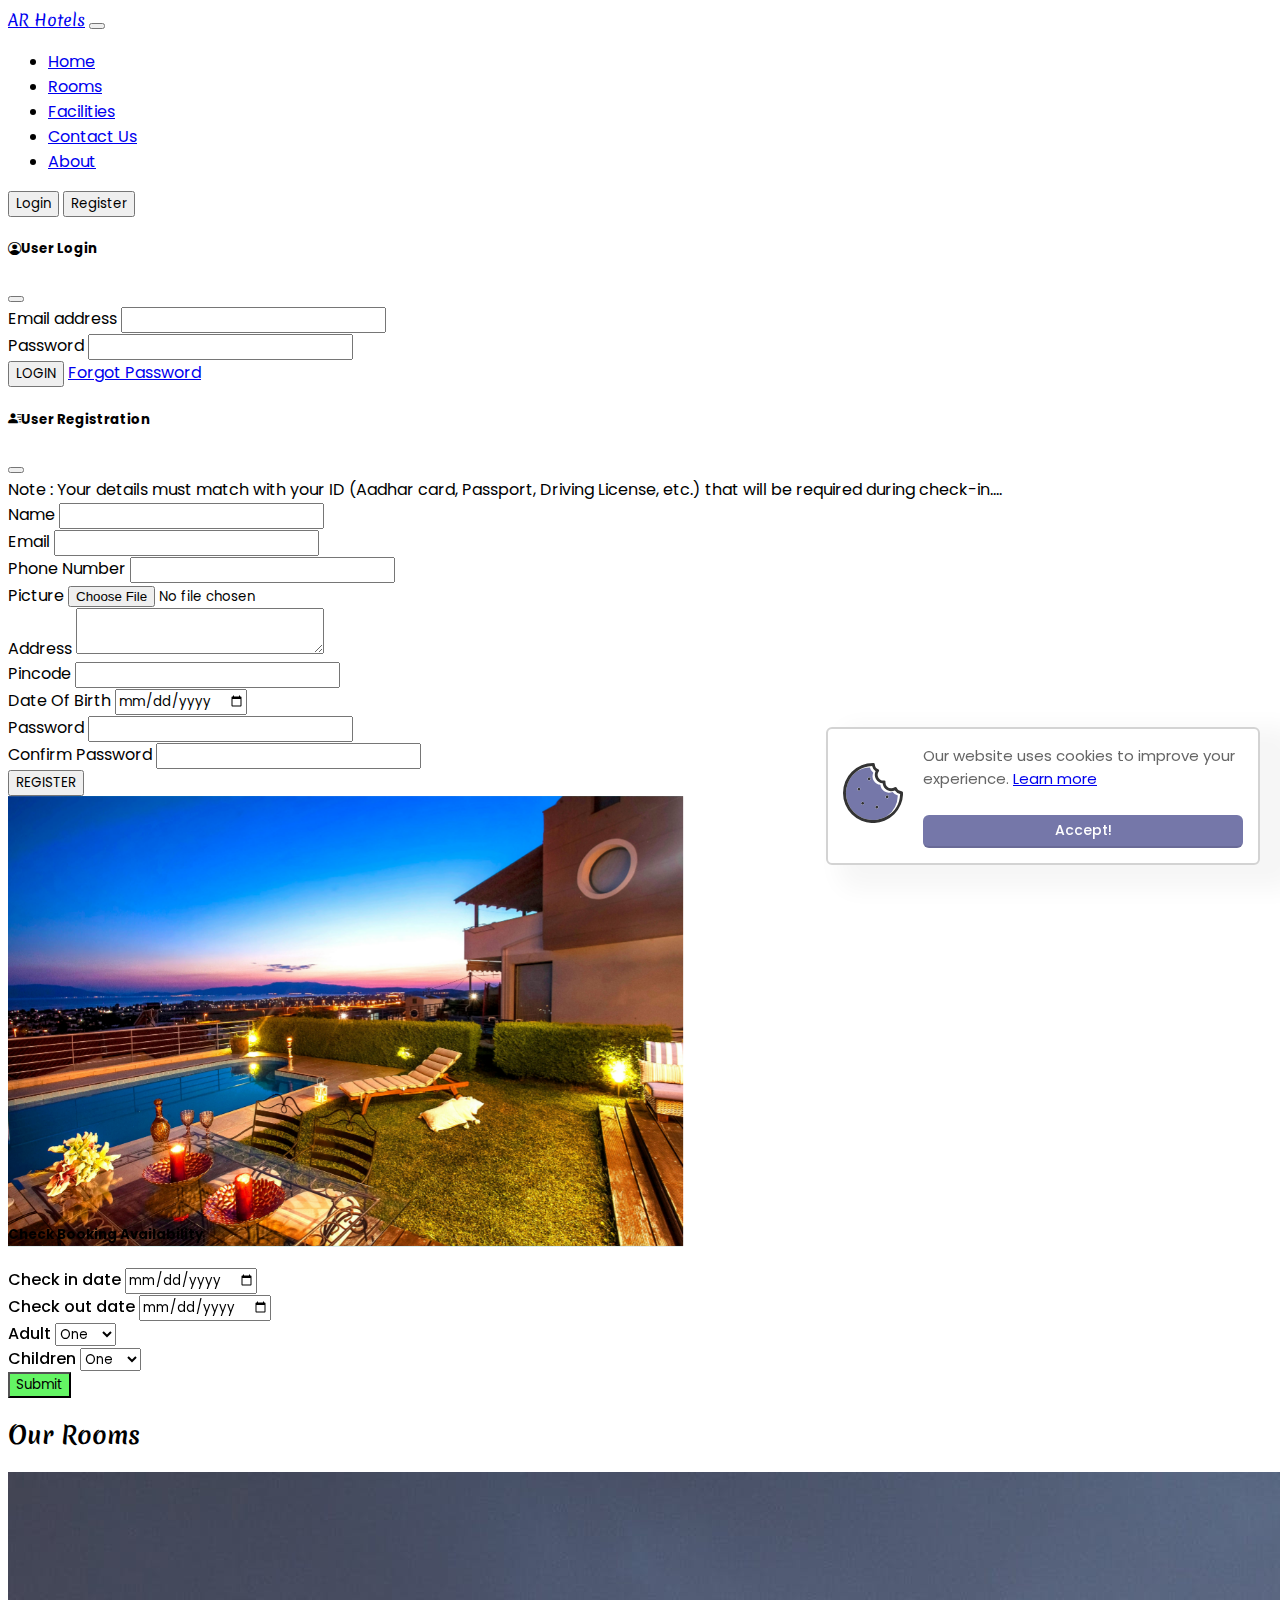
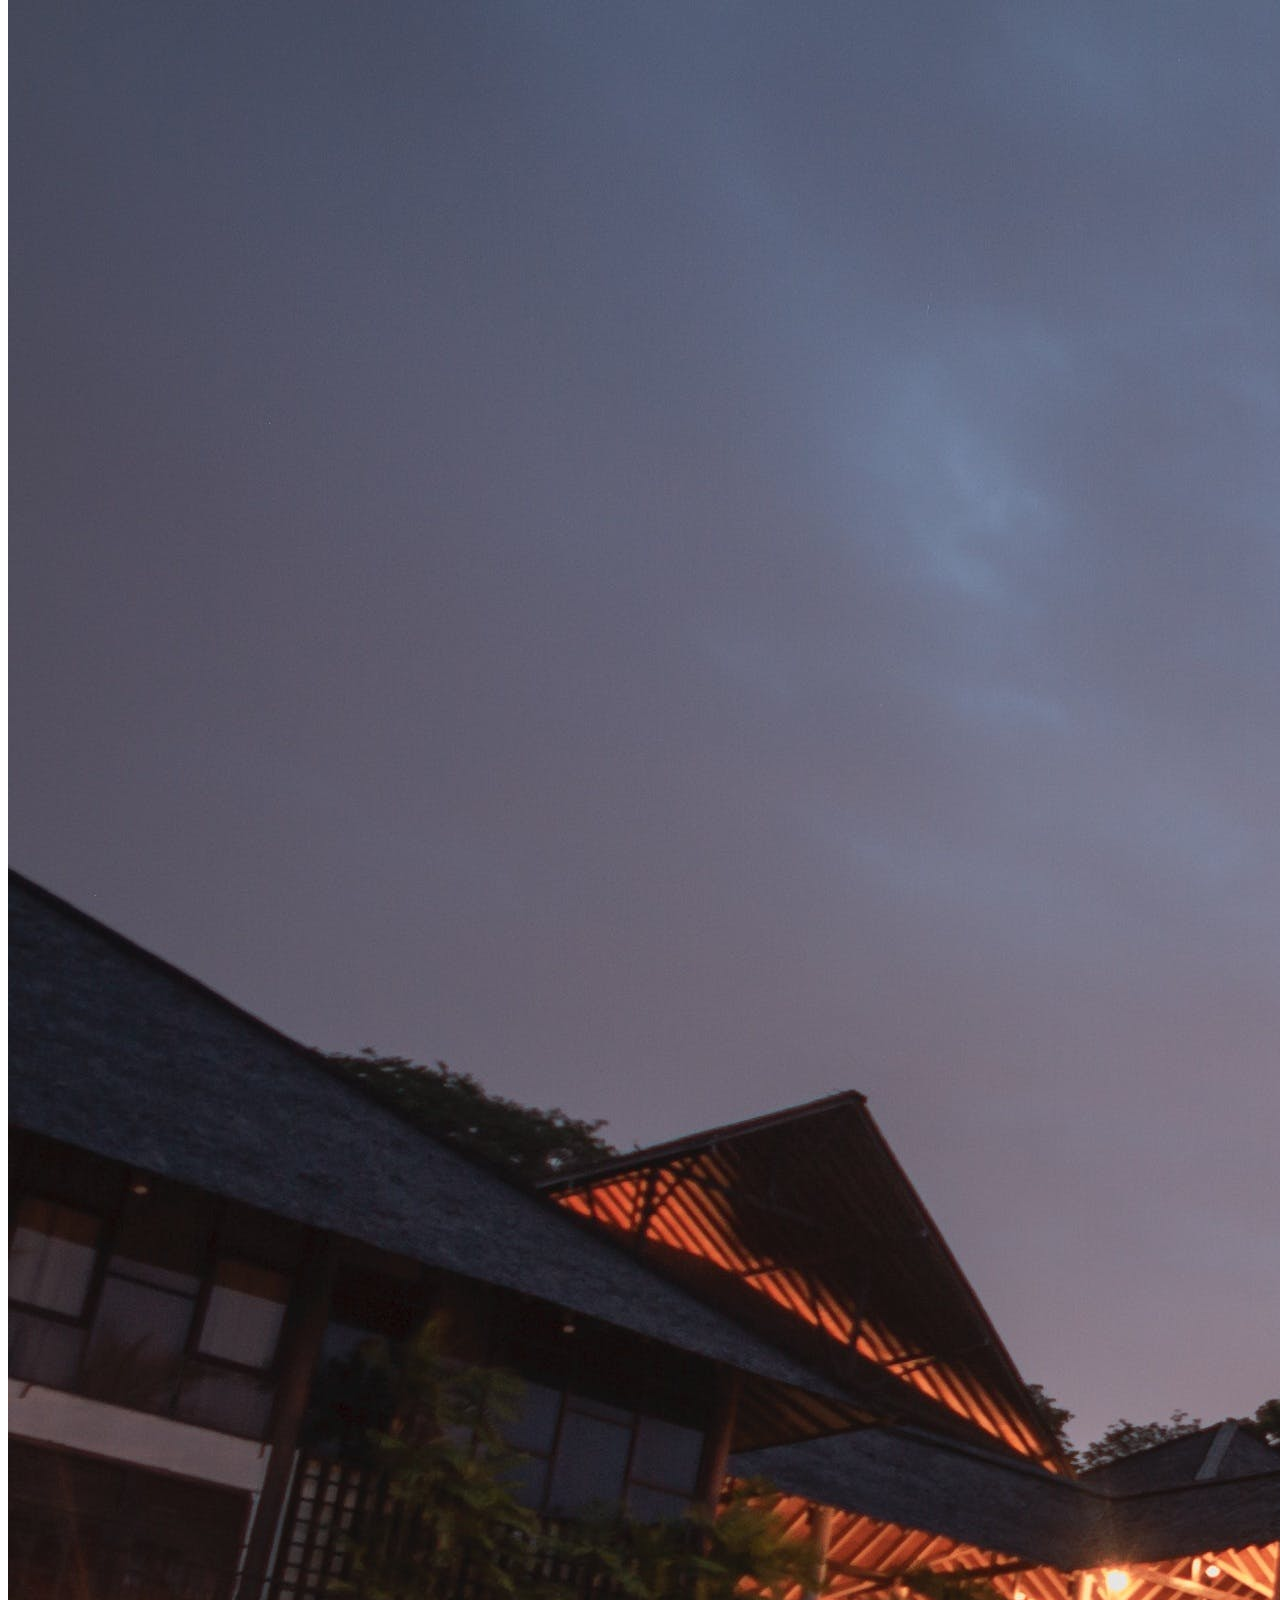
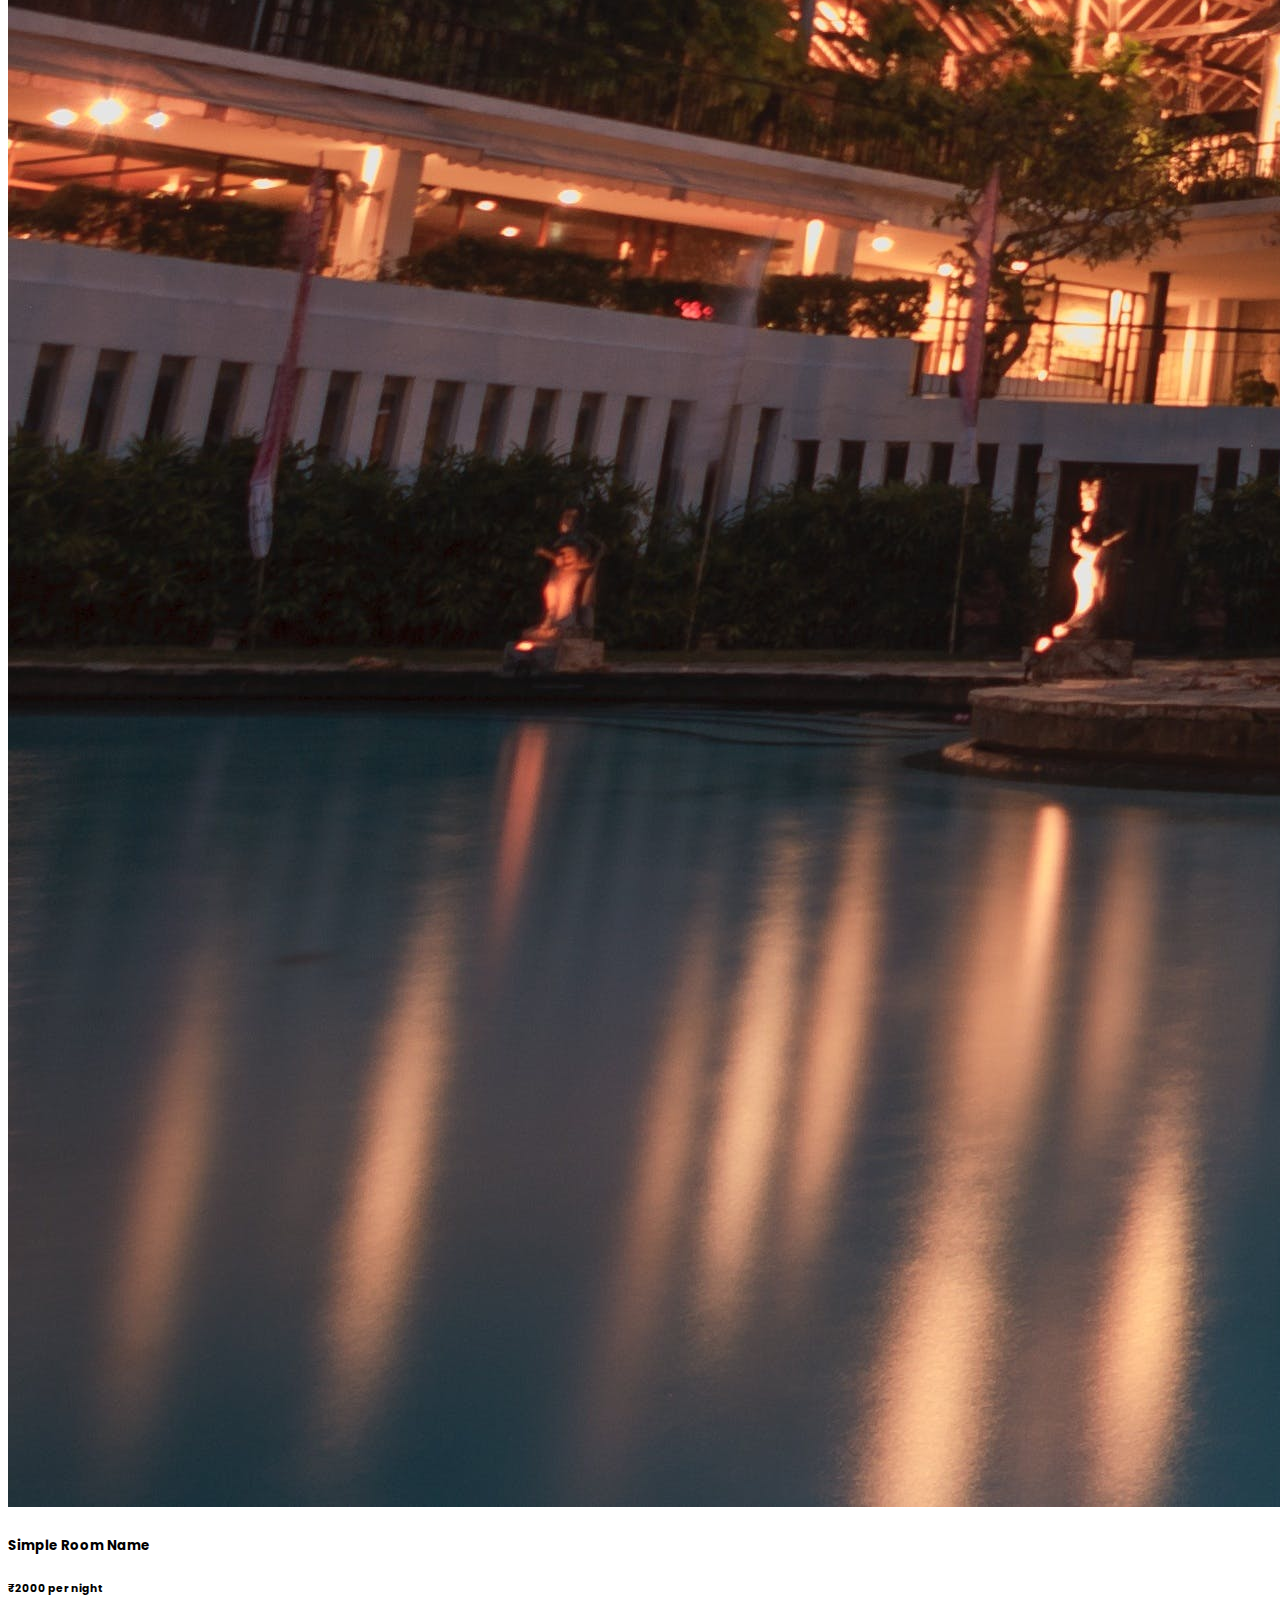
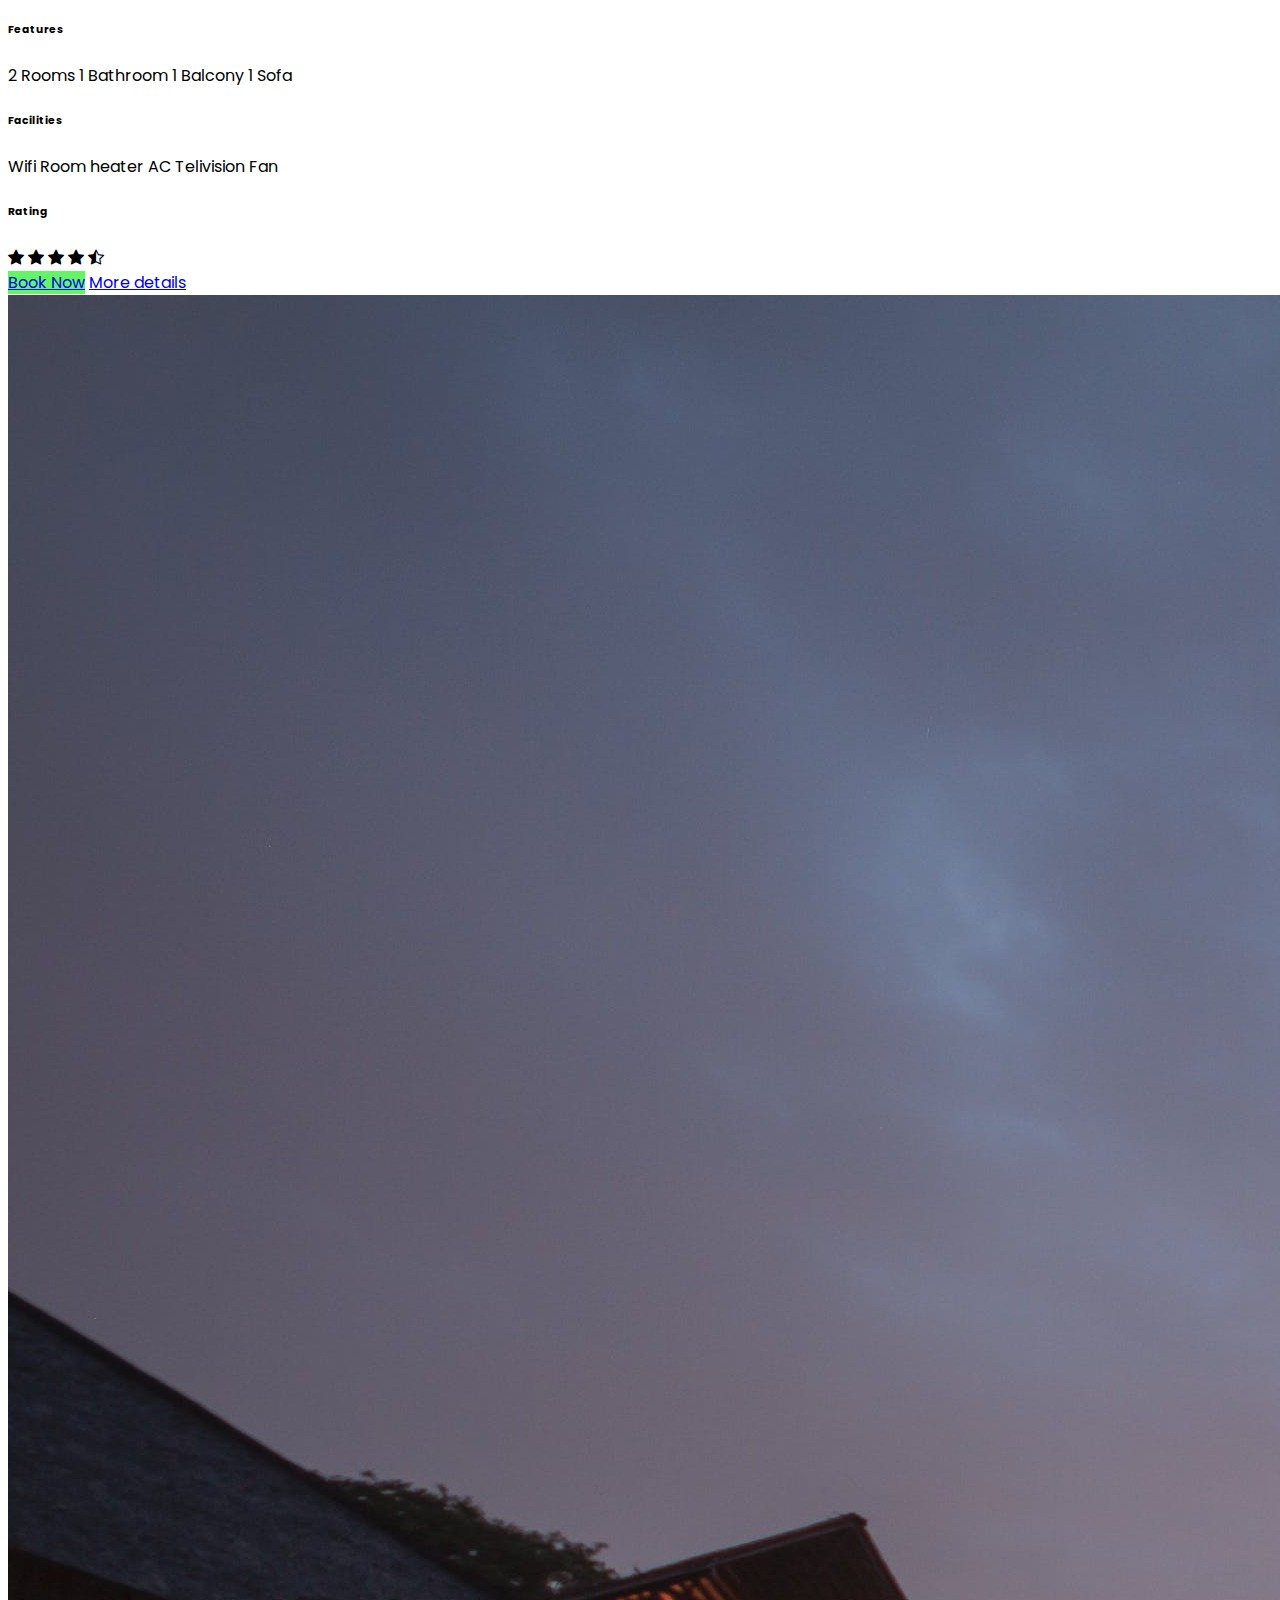
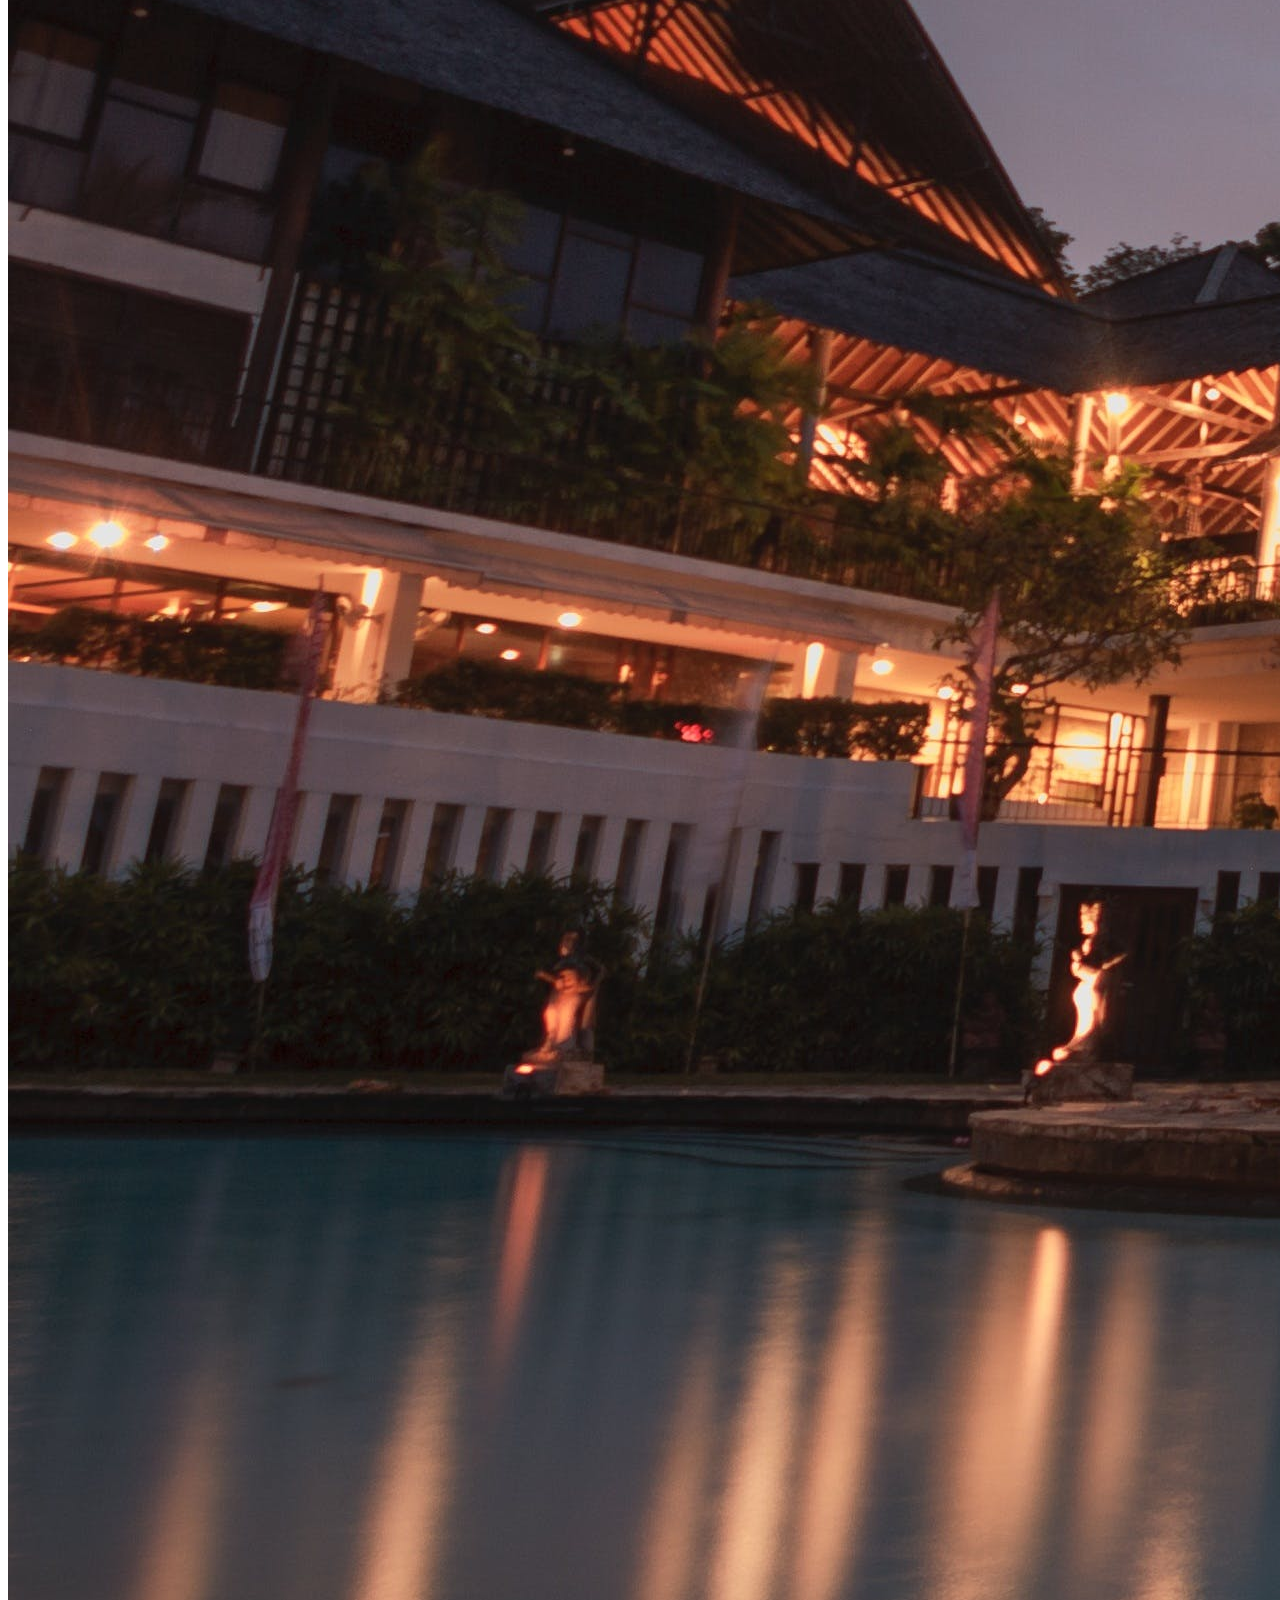
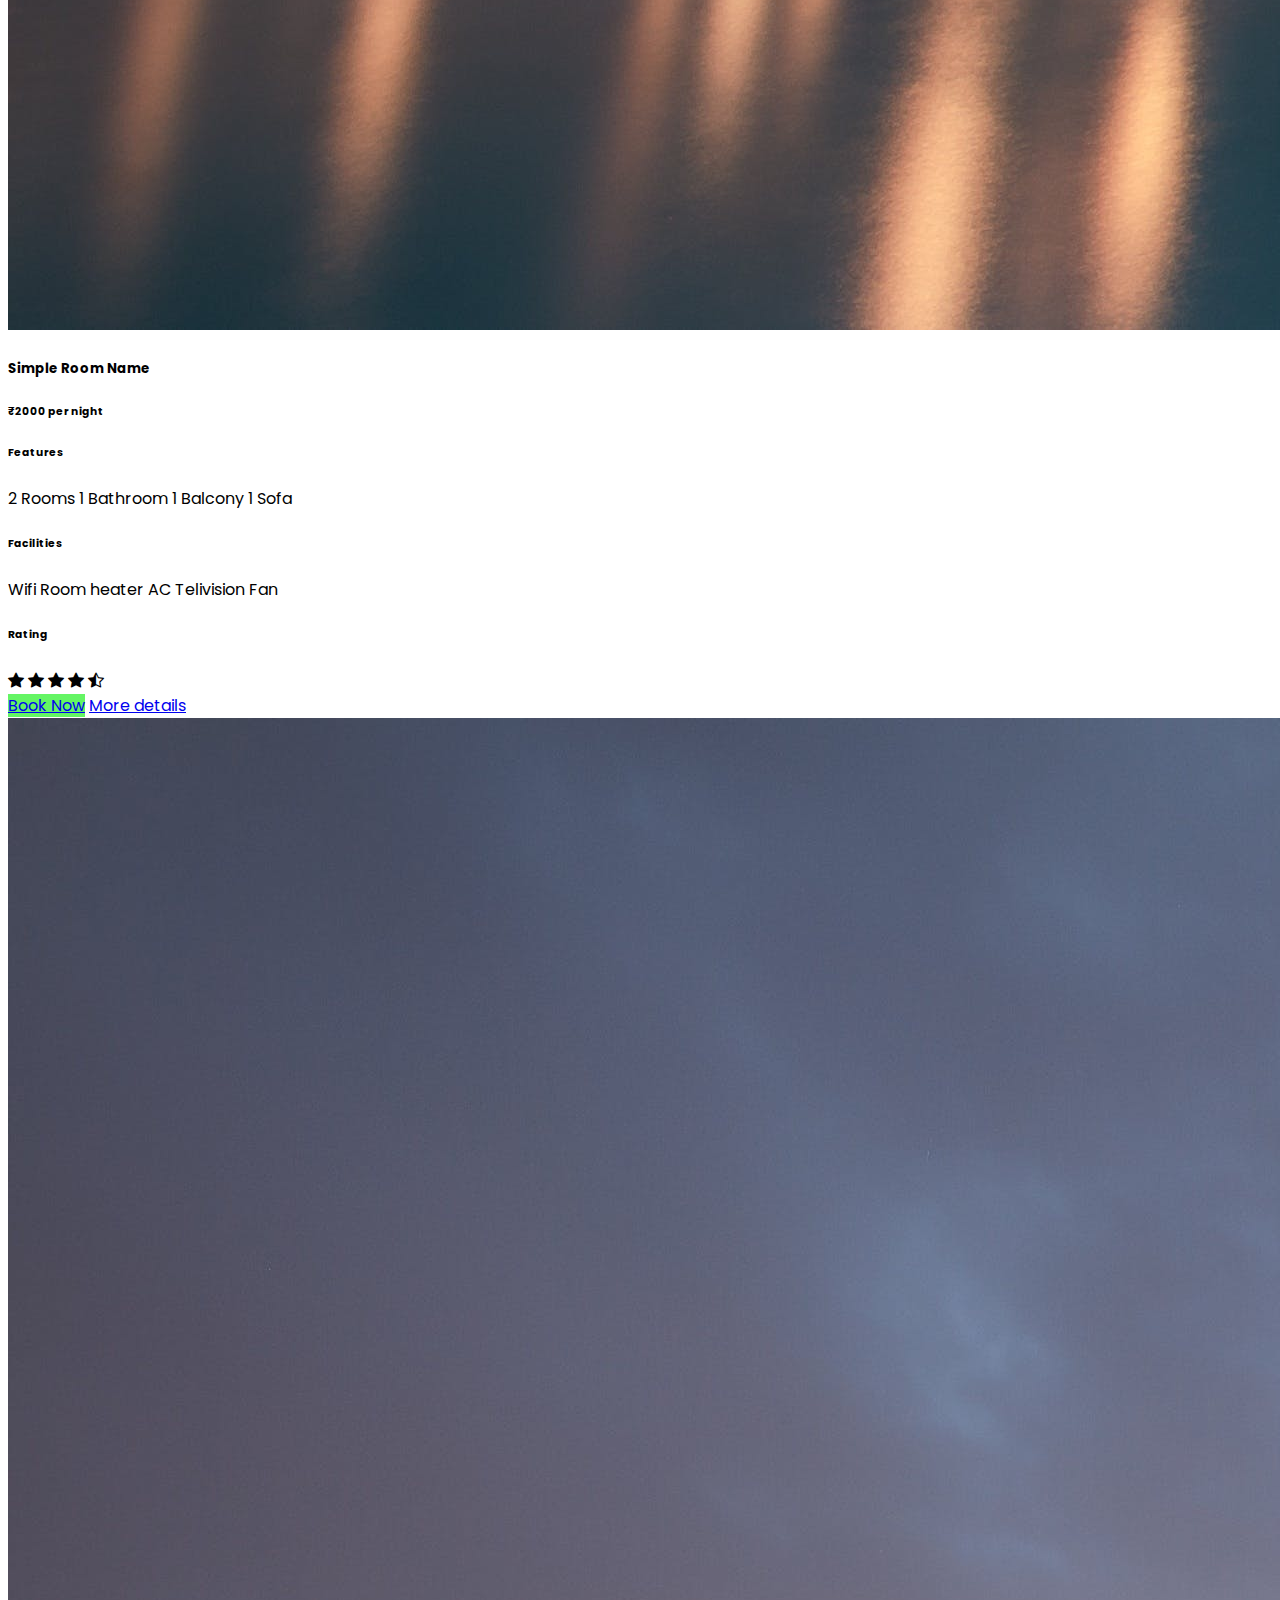
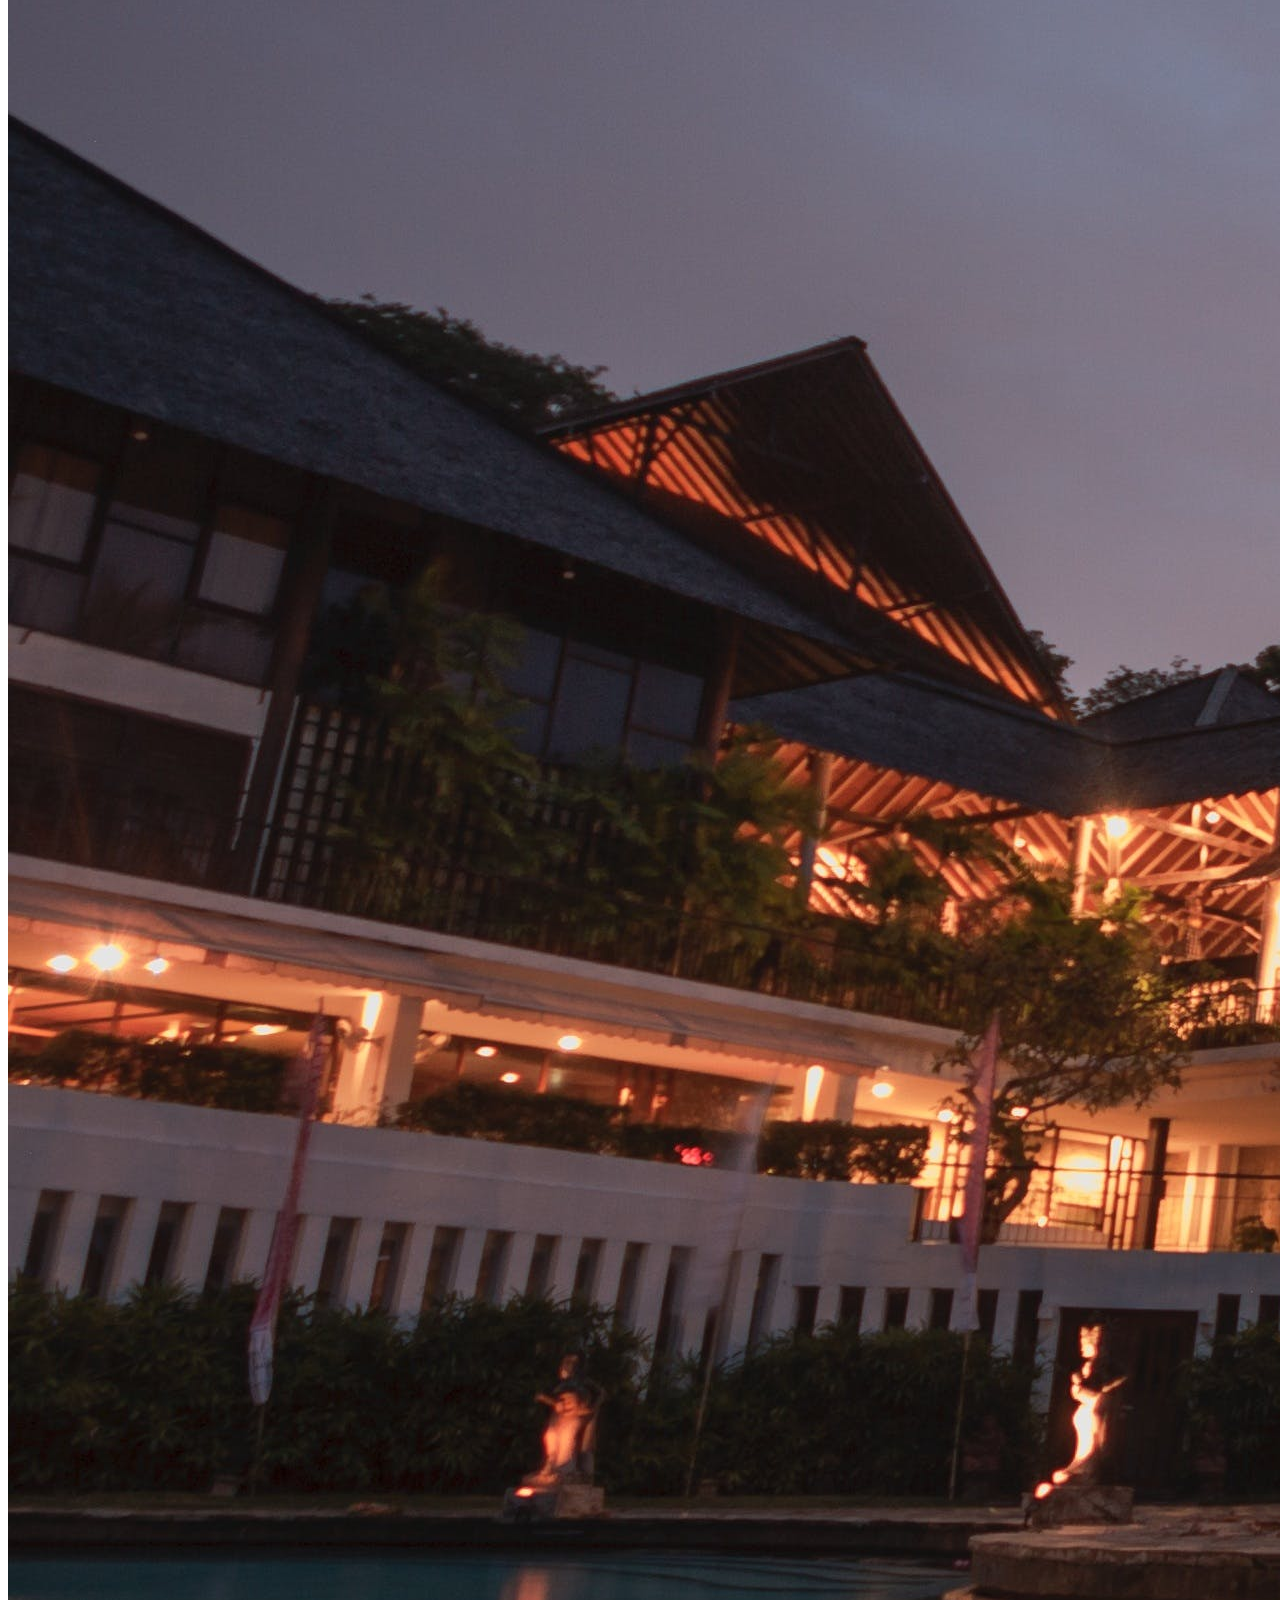
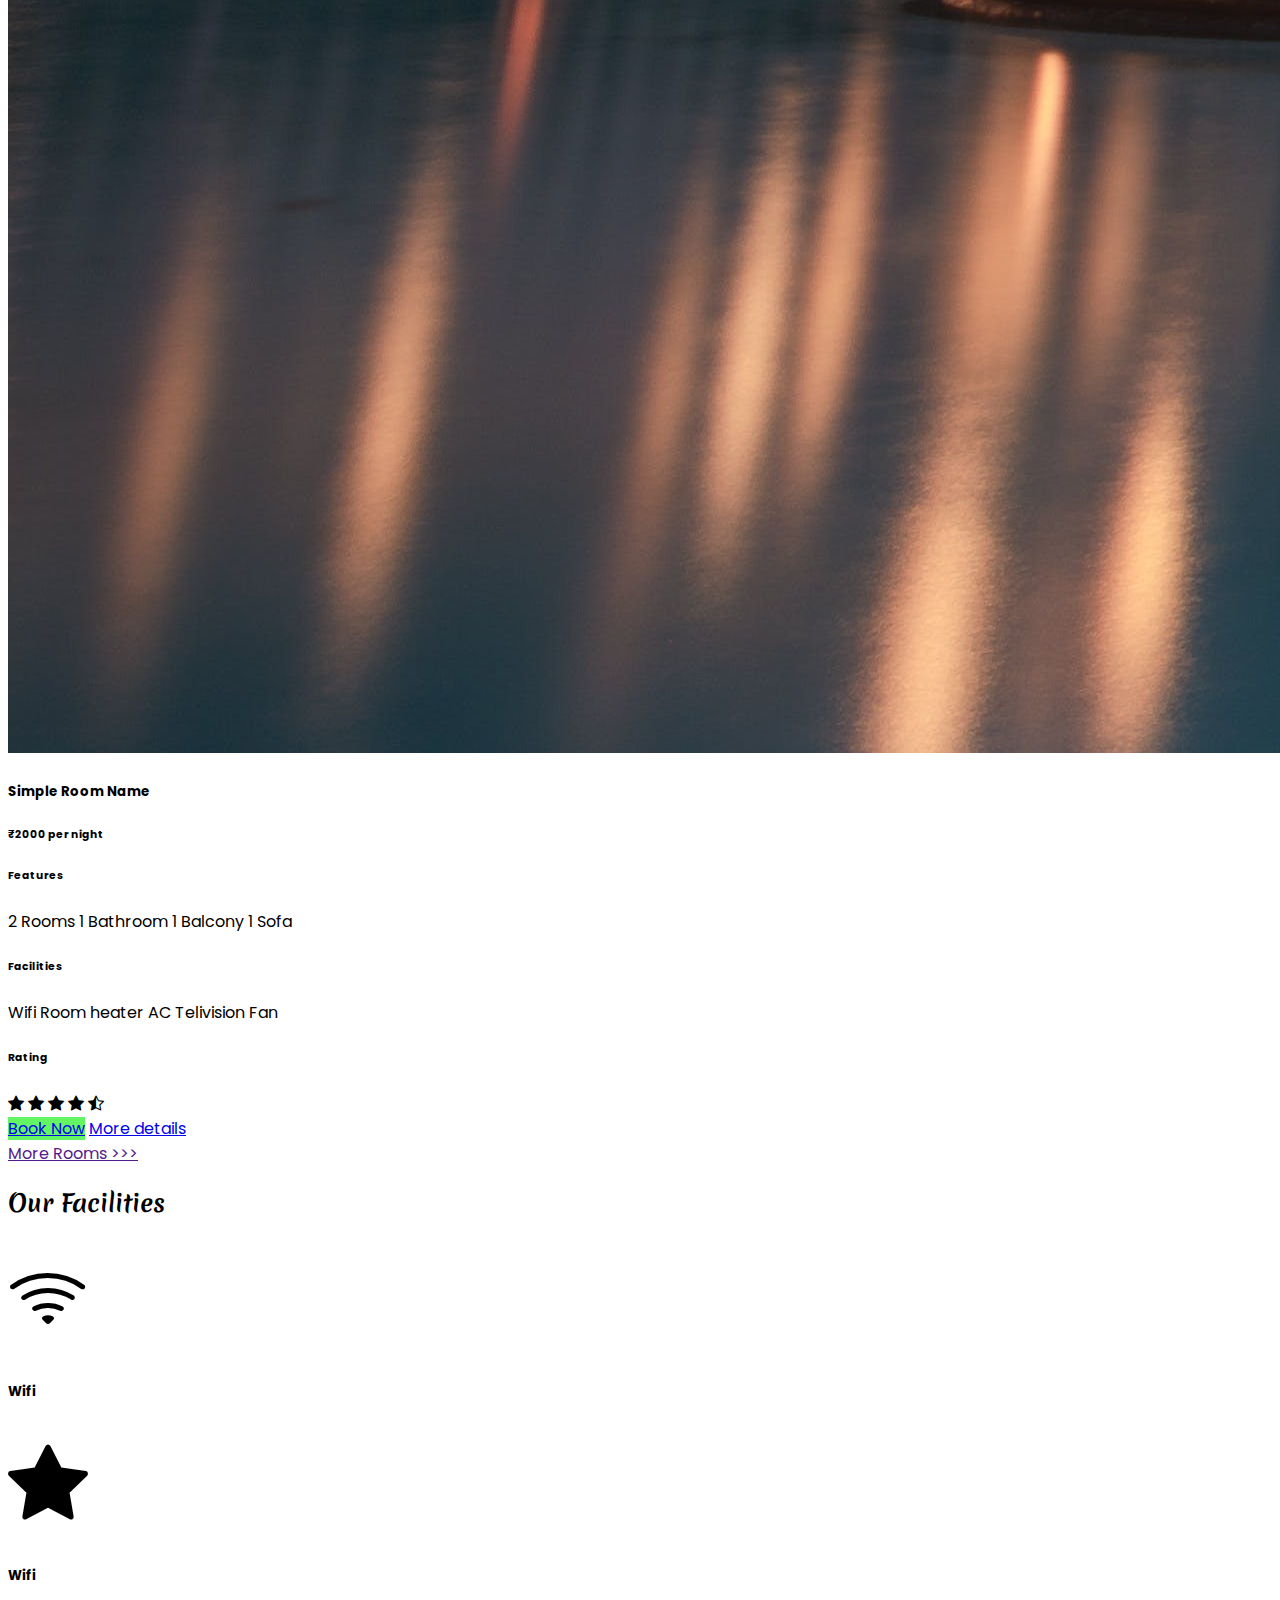
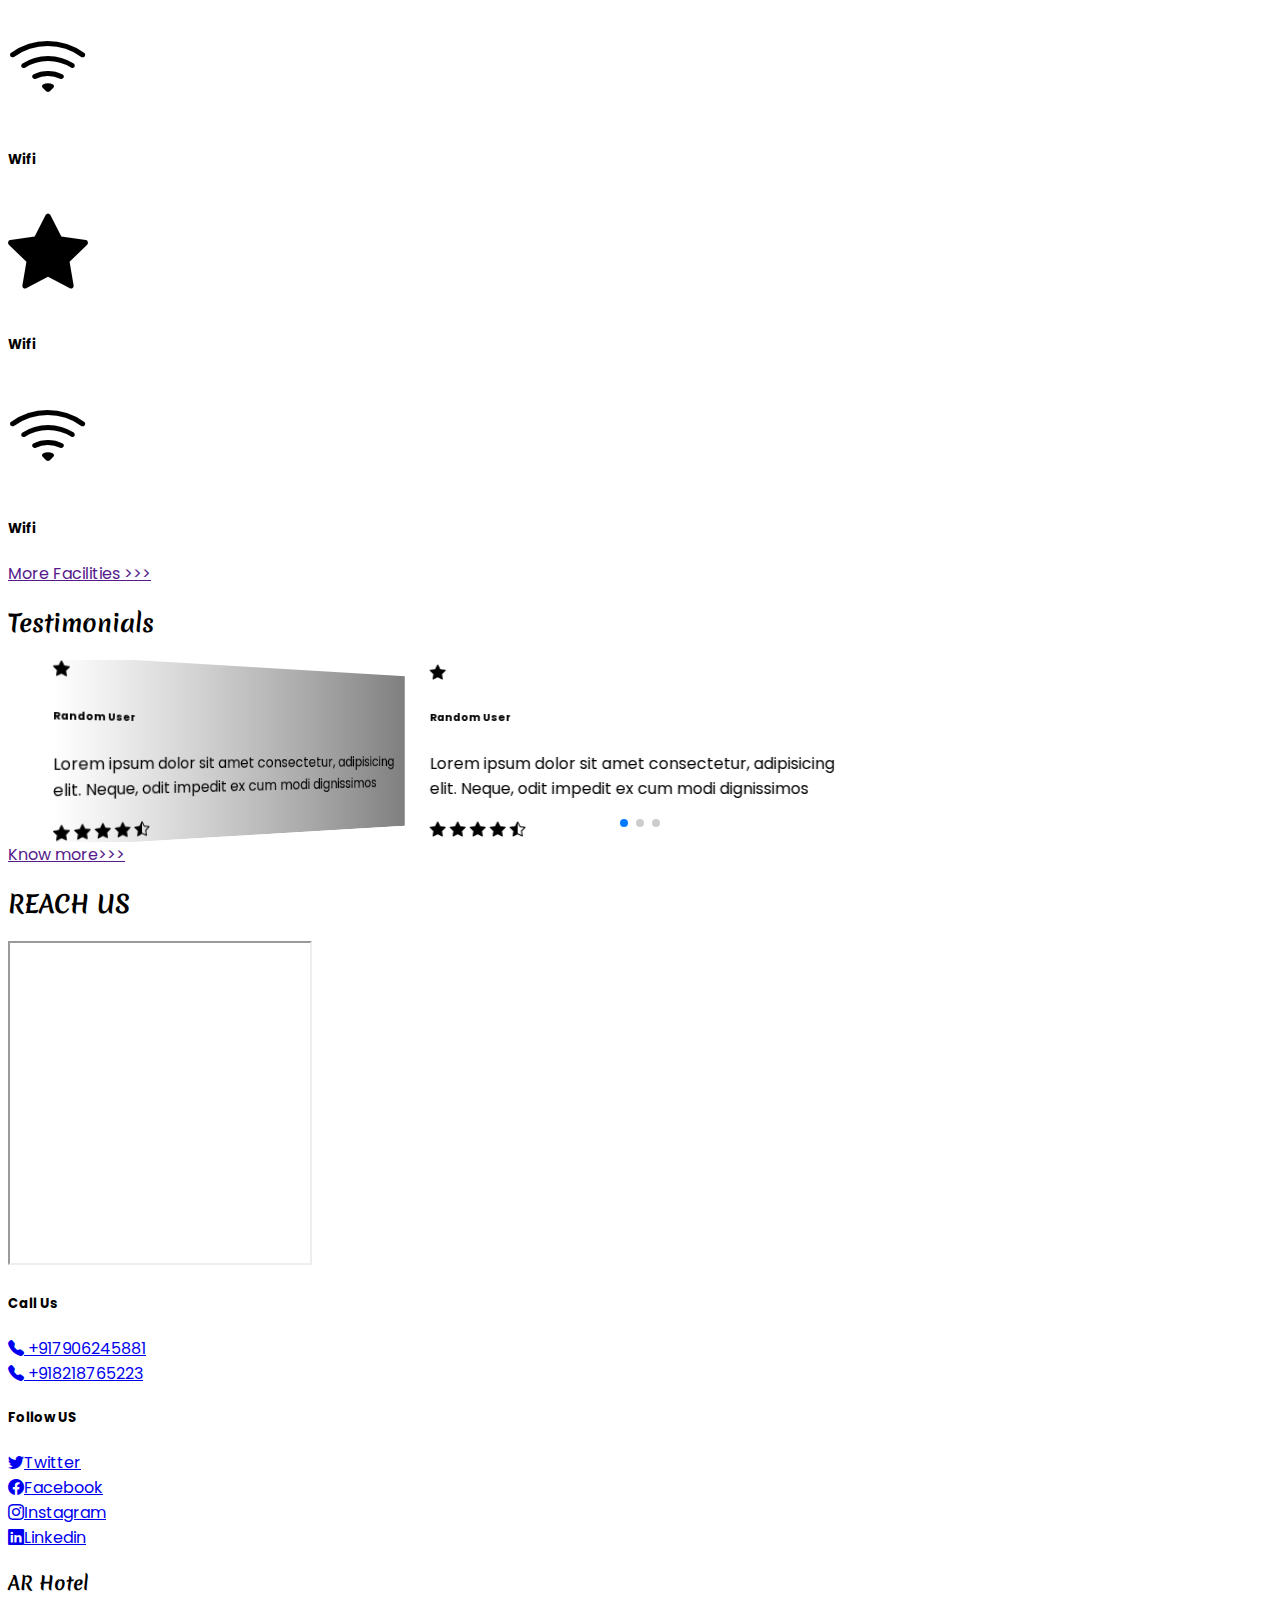
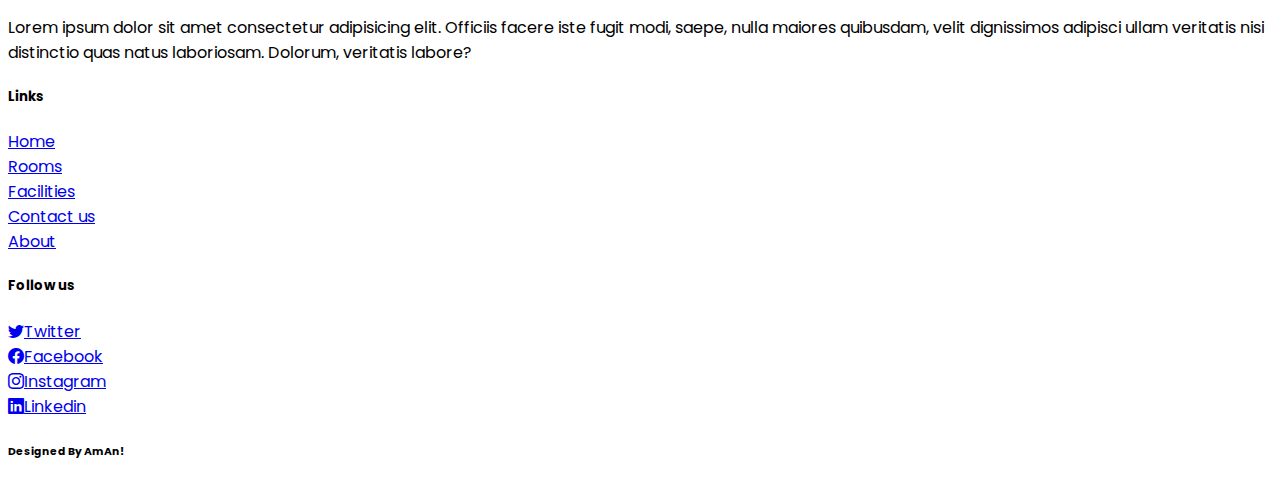
<file: index.html>
<!doctype html>
<html lang="en">
  <head>
    <!-- Required meta tags -->
    <meta charset="utf-8">
    <meta name="viewport" content="width=device-width, initial-scale=1">

    <!-- links -->
        <!-- Bootstrap CSS -->
        <link href="https://cdn.jsdelivr.net/npm/bootstrap@5.1.3/dist/css/bootstrap.min.css" rel="stylesheet" integrity="sha384-1BmE4kWBq78iYhFldvKuhfTAU6auU8tT94WrHftjDbrCEXSU1oBoqyl2QvZ6jIW3" crossorigin="anonymous">

        <!-- Custom CSS  -->
        <link rel="stylesheet" href="/style.css">
    
        <!-- Google Fonts  -->
        <link href="https://fonts.googleapis.com/css2?family=Merienda:wght@400;700&family=Poppins:wght@400;500;600&display=swap" rel="stylesheet">
    
        <!-- Bootstrap 5 Icon CDN  -->
        <link rel="stylesheet" href="https://cdn.jsdelivr.net/npm/bootstrap-icons@1.11.3/font/bootstrap-icons.min.css">

    <!-- Swiper js CDN  -->
    <link rel="stylesheet" href="https://cdn.jsdelivr.net/npm/swiper@11/swiper-bundle.min.css" />

    <title>AR Hotel - Home</title>


    <style>

        .availability-form{
          margin-top: -50px;
          z-index: 2;
          position: relative;
        }

        @media screen and (max-width: 576px){
          .availability-form{
            margin-top: 25px;
            padding: 0 35px;
          }
        }

        .signup{
          position: relative;
          top: 600px;
          left: 250px;
          z-index: +11;
          /* display: none; */
          background-color: #666666;
          display: none;

        }

       
    </style>
  </head>
  <body class="bg-light">


          <!-- form container  -->
          <!-- <div class="col-lg-8 col-md-12 rounded signup">
            <h2 class="mt-5 mx-5">Let's get started</h2>
            <form action=" /prectice/loginPage/singUp.php" class="row mx-5 " method="POST"> -->
            <!-- <div class="row mx-5"> -->
                  <!-- <div class="col-md-6 mt-3">
                      <label class="form-label">First name</label>
                      <input type="text" class="form-control shadow-none" name="fname" placeholder="Aman" required>
                  </div>
                  <div class="col-md-6 mt-3">
                      <label class="form-label">Last name</label>
                      <input type="text" class="form-control shadow-none" name="lname" placeholder="Rawat">
                  </div>
                  <div class="col-12 mt-3">
                      <label class="form-label">Email</label>
                      <input type="email" class="form-control shadow-none" name="email" placeholder="aman123@gmail.com" required>
                  </div>
                  <div class="col-12 mt-3">
                      <label class="form-label">Phone number</label>
                      <input type="number" class="form-control shadow-none" placeholder="+1 478729" name="mobile" required>
                  </div>
                  <div class="col-md-6 mt-3">
                      <label class="form-label">Password</label>
                      <input type="password" class="form-control shadow-none" name="password" placeholder="********" required>
                  </div>
                  <div class="col-md-6 mt-3">
                      <label class="form-label">Confirm password</label>
                      <input type="password" class="form-control shadow-none" name="cpassword" placeholder="********" required>
                  </div>
                  <div class="col-12">
                      <button class="btn btn-outline-primary text-center w-100 mt-4">Sign up</button> -->
                      <!-- <input type="submit" class="bg-primary text-center" > -->
                  <!-- </div>
             </form>
            <br><br>
          </div> -->

<!-- navbar -->
<nav class="navbar navbar-expand-lg navbar-light bg-white shadow-sm px-lg-3 py-lg-2 sticky-top">
    <div class="container-fluid">
      <a class="navbar-brand fw-bold me-5 fs-3 h-font" href="index.html">AR Hotels</a>
      <button class="navbar-toggler" type="button" data-bs-toggle="collapse" data-bs-target="#navbarSupportedContent" aria-controls="navbarSupportedContent" aria-expanded="false" aria-label="Toggle navigation">
        <span class="navbar-toggler-icon"></span>
      </button>
      <div class="collapse navbar-collapse" id="navbarSupportedContent">
        <ul class="navbar-nav me-auto mb-2 mb-lg-0">
          <li class="nav-item">
            <a class="nav-link me-3 active" aria-current="page" href="index.html">Home</a>
          </li>
          <li class="nav-item">
            <a class="nav-link me-3 " href="room.html">Rooms</a>
          </li>
          <li class="nav-item">
            <a class="nav-link me-3" href="facilities.html">Facilities</a>
          </li>
          <li class="nav-item">
            <a class="nav-link me-3" href="contact.html">Contact Us</a>
          </li>
          <li class="nav-item">
            <a class="nav-link me-3" href="about.html">About</a>
          </li>
        </ul>
          <div class="d-flex">
            <!-- <button class="btn btn-outline-success me-2" type="submit">Search</button> -->
            <button type="button" class="btn btn-outline-dark shadow-none me-lg-3 me-2" data-bs-toggle="modal" data-bs-target="#loginModel">
              Login
            </button>
            <button type="button" class="btn btn-outline-dark shadow-none me-lg-2 me-3" data-bs-toggle="modal" data-bs-target="#registerModel">
              Register
            </button>
          </div>
      </div>
    </div>
  </nav>
  
  <!-- Login Model  -->
  <div class="modal fade" id="loginModel" data-bs-backdrop="static" data-bs-keyboard="false" tabindex="-1" aria-labelledby="staticBackdropLabel" aria-hidden="true">
    <div class="modal-dialog">
      <div class="modal-content">
          <form action="">
            <div class="modal-header">
              <h5 class="modal-title d-flex align-items-center">
                <i class="bi bi-person-circle fs-3 me-2"></i>User Login
              </h5>
              <button type="rest" class="btn-close shadow-none" data-bs-dismiss="modal" aria-label="Close"></button>
            </div>
            <div class="modal-body">
              <div class="mb-4">
                <label class="form-label">Email address</label>
                <input type="email" class="form-control shadow-none">
              </div>
              <div class="mb-3">
                <label class="form-label">Password</label>
                <input type="password" class="form-control shadow-none">
              </div>
              <div class="d-flex justify-content-between align-item-center mb-2">
                  <button type="submit" class="btn btn-dark shadow-none">LOGIN</button>
                  <a class="text-decoration-none text-secondary" href="javascript: void(0)">Forgot Password</a>
              </div>
            </div>  
          </form>
      </div>
    </div>
  </div>
  
  <!-- Register Model  -->
  <div class="modal fade" id="registerModel" data-bs-backdrop="static" data-bs-keyboard="false" tabindex="-1" aria-labelledby="staticBackdropLabel" aria-hidden="true">
    <div class="modal-dialog modal-lg">
      <div class="modal-content">
          <form action="">
            <div class="modal-header">
              <h5 class="modal-title d-flex align-items-center">
                <i class="bi bi-person-lines-fill fs-3 me-2"></i>User Registration
              </h5>
              <button type="rest" class="btn-close shadow-none" data-bs-dismiss="modal" aria-label="Close"></button>
            </div>
            <div class="modal-body">
              <span class="badge rounded-pill bg-light text-dark mb-3 text-wrap lh-base">
                Note : Your details must match with your ID (Aadhar card, Passport, Driving License, etc.)
                that will be required during check-in....
              </span>
            <div class="container-fluid">
              <div class="row">
                  <div class="col-md-6 ps-0 mb-3">
                    <label class="form-label">Name</label>
                    <input type="email" class="form-control shadow-none">
                  </div>
                  <div class="col-md-6 p-0 mb-3">
                    <label class="form-label">Email</label>
                    <input type="email" class="form-control shadow-none">
                  </div>
                  <div class="col-md-6 ps-0 mb-3">
                    <label class="form-label">Phone Number</label>
                    <input type="number" class="form-control shadow-none">
                  </div>
                  <div class="col-md-6 p-0 mb-3">
                    <label class="form-label">Picture</label>
                    <input type="file" class="form-control shadow-none">
                  </div>
                  <div class="col-md-12 ps-0 mb-3">
                    <label class="form-label">Address</label>
                    <textarea class="form-control shadow-none" row="1"></textarea>
                  </div>
                  <div class="col-md-6 ps-0 mb-3">
                    <label class="form-label">Pincode</label>
                    <input type="number" class="form-control shadow-none">
                  </div>
                  <div class="col-md-6 p-0 mb-3">
                    <label class="form-label">Date Of Birth</label>
                    <input type="date" class="form-control shadow-none">
                  </div>
                  <div class="col-md-6 ps-0 mb-3">
                    <label class="form-label">Password</label>
                    <input type="password" class="form-control shadow-none">
                  </div>
                  <div class="col-md-6 p-0 mb-3">
                    <label class="form-label">Confirm Password</label>
                    <input type="password" class="form-control shadow-none">
                  </div>
              </div>
            </div>
            <div class="text-center">
              <button type="submit" class="btn btn-dark shadow-none">REGISTER</button>
            </div>
            </div>  
          </form>
      </div>
    </div>
  </div>


<!-- Swiper Crousal -->
<div class="container-fluid px-lg-4 mt-4">
  <div class="swiper swiper-container">
    <div class="swiper-wrapper">
      <div class="swiper-slide">
        <img src="/img/crousal/1img.jpg" class=" d-block w-100"/>
      </div>
      <div class="swiper-slide">
        <img src="img/crousal/2img.jpg" class=" d-block w-100"/>
      </div>
      <div class="swiper-slide">
        <img src="img/crousal/3img.jpg" class=" d-block w-100"/>
      </div>
      <div class="swiper-slide">
        <img src="img/crousal/4img.jpg" class=" d-block w-100"/>
      </div>
      <div class="swiper-slide">
        <img src="img/crousal/5img.jpg" class=" d-block w-100"/>
      </div>
      <div class="swiper-slide">
        <img src="img/crousal/6img.jpg" class=" d-block w-100"/>
      </div>
    </div>
  </div>
</div>


<!-- check availability form  -->
<div class="container availability-form">
  <div class="row">
    <div class="col-lg-12 bg-white shadow p-4 rounded">
      <h5 class="mb-4">Check Booking Availability</h5>
      <form action="">
        <div class="row align-items-end">
          <div class="col-lg-3 mb-3">
            <label class="form-label" style="font-weight: 500;">Check in date</label>
            <input type="date" class="form-control shadow-none">
          </div>
          <div class="col-lg-3 mb-3">
            <label class="form-label" style="font-weight: 500;">Check out date</label>
            <input type="date" class="form-control shadow-none">
          </div>
          <div class="col-lg-3 mb-3">
            <label class="form-label" style="font-weight: 500;">Adult</label>
            <select class="form-select shadow-none">
              <option value="1">One</option>
              <option value="2">Two</option>
              <option value="3">Three</option>
            </select>
          </div>
          <div class="col-lg-2 mb-3">
            <label class="form-label" style="font-weight: 500;">Children</label>
            <select class="form-select shadow-none">
              <option value="1">One</option>
              <option value="2">Two</option>
              <option value="3">Three</option>
            </select>
          </div>
          <div class="col-lg-1 mb-lg-3 mt-2">
            <button type="submit" class="btn text-white shadow-none custom-btn">Submit</button>
          </div>
        </div>
      </form>
    </div>
  </div>
</div>


<!-- Our room  -->
<h2 class="h-font mt-5 fw-bolder mb-5 text-center text-decoration-underline">Our Rooms</h2>
<div class="container">
  <div class="row">

    <div class="col-lg-4 col-md-6 my-3">
      <div class="card border-0 shadow" style="max-width: 350px;">
        <img src="img/crousal/4img.jpg" class="card-img-top">
        <div class="card-body">
          <h5>Simple Room Name</h5>
          <h6 class="mb-4">₹2000 per night</h6>
          <div class="features mb-4">
            <h6 class="mb-1 fw-bold">Features</h6>
            <span class="badge rounded-pill bg-secondary text-white text-wrap lh-base">2 Rooms</span>
            <span class="badge rounded-pill bg-secondary text-white text-wrap lh-base">1 Bathroom</span>
            <span class="badge rounded-pill bg-secondary text-white text-wrap lh-base">1 Balcony</span>
            <span class="badge rounded-pill bg-secondary text-white text-wrap lh-base">1 Sofa</span>
          </div>
          <div class="facilities mb-4">
            <h6 class="mb-1  fw-bold">Facilities</h6>
            <span class="badge rounded-pill bg-secondary text-white text-wrap lh-base">Wifi</span>
            <span class="badge rounded-pill bg-secondary text-white text-wrap lh-base">Room heater</span>
            <span class="badge rounded-pill bg-secondary text-white text-wrap lh-base">AC</span>
            <span class="badge rounded-pill bg-secondary text-white text-wrap lh-base">Telivision</span>
            <span class="badge rounded-pill bg-secondary text-white text-wrap lh-base">Fan</span>
          </div>
          <div class="rating mb-4">
            <h6 class="mb-1  fw-bold">Rating</h6>
            <i class="bi bi-star-fill text-warning"></i>
            <i class="bi bi-star-fill text-warning"></i>
            <i class="bi bi-star-fill text-warning"></i>
            <i class="bi bi-star-fill text-warning"></i>
            <i class="bi bi-star-half text-warning"></i>
          </div>
          <div class="d-flex justify-content-evenly mb-2">
            <a href="#" class="btn btn-sm text-white custom-btn shadow-none">Book Now</a>
            <a href="#" class="btn btn-sm btn-outline-dark shadow-none">More details</a>
          </div>
        </div>
      </div>
    </div>

    <div class="col-lg-4 col-md-6 my-3">
      <div class="card border-0 shadow" style="max-width: 350px;">
        <img src="img/crousal/4img.jpg" class="card-img-top">
        <div class="card-body">
          <h5>Simple Room Name</h5>
          <h6 class="mb-4">₹2000 per night</h6>
          <div class="features mb-4">
            <h6 class="mb-1 fw-bold">Features</h6>
            <span class="badge rounded-pill bg-secondary text-white text-wrap lh-base">2 Rooms</span>
            <span class="badge rounded-pill bg-secondary text-white text-wrap lh-base">1 Bathroom</span>
            <span class="badge rounded-pill bg-secondary text-white text-wrap lh-base">1 Balcony</span>
            <span class="badge rounded-pill bg-secondary text-white text-wrap lh-base">1 Sofa</span>
          </div>
          <div class="facilities mb-4">
            <h6 class="mb-1  fw-bold">Facilities</h6>
            <span class="badge rounded-pill bg-secondary text-white text-wrap lh-base">Wifi</span>
            <span class="badge rounded-pill bg-secondary text-white text-wrap lh-base">Room heater</span>
            <span class="badge rounded-pill bg-secondary text-white text-wrap lh-base">AC</span>
            <span class="badge rounded-pill bg-secondary text-white text-wrap lh-base">Telivision</span>
            <span class="badge rounded-pill bg-secondary text-white text-wrap lh-base">Fan</span>
          </div>
          <div class="rating mb-4">
            <h6 class="mb-1  fw-bold">Rating</h6>
            <i class="bi bi-star-fill text-warning"></i>
            <i class="bi bi-star-fill text-warning"></i>
            <i class="bi bi-star-fill text-warning"></i>
            <i class="bi bi-star-fill text-warning"></i>
            <i class="bi bi-star-half text-warning"></i>
          </div>
          <div class="d-flex justify-content-evenly mb-2">
            <a href="#" class="btn btn-sm text-white custom-btn shadow-none">Book Now</a>
            <a href="#" class="btn btn-sm btn-outline-dark shadow-none">More details</a>
          </div>
        </div>
      </div>
    </div>

    <div class="col-lg-4 col-md-6 my-3">
      <div class="card border-0 shadow" style="max-width: 350px;">
        <img src="img/crousal/4img.jpg" class="card-img-top">
        <div class="card-body">
          <h5>Simple Room Name</h5>
          <h6 class="mb-4">₹2000 per night</h6>
          <div class="features mb-4">
            <h6 class="mb-1 fw-bold">Features</h6>
            <span class="badge rounded-pill bg-secondary text-white text-wrap lh-base">2 Rooms</span>
            <span class="badge rounded-pill bg-secondary text-white text-wrap lh-base">1 Bathroom</span>
            <span class="badge rounded-pill bg-secondary text-white text-wrap lh-base">1 Balcony</span>
            <span class="badge rounded-pill bg-secondary text-white text-wrap lh-base">1 Sofa</span>
          </div>
          <div class="facilities mb-4">
            <h6 class="mb-1  fw-bold">Facilities</h6>
            <span class="badge rounded-pill bg-secondary text-white text-wrap lh-base">Wifi</span>
            <span class="badge rounded-pill bg-secondary text-white text-wrap lh-base">Room heater</span>
            <span class="badge rounded-pill bg-secondary text-white text-wrap lh-base">AC</span>
            <span class="badge rounded-pill bg-secondary text-white text-wrap lh-base">Telivision</span>
            <span class="badge rounded-pill bg-secondary text-white text-wrap lh-base">Fan</span>
          </div>
          <div class="rating mb-4">
            <h6 class="mb-1  fw-bold">Rating</h6>
            <i class="bi bi-star-fill text-warning"></i>
            <i class="bi bi-star-fill text-warning"></i>
            <i class="bi bi-star-fill text-warning"></i>
            <i class="bi bi-star-fill text-warning"></i>
            <i class="bi bi-star-half text-warning"></i>
          </div>
          <div class="d-flex justify-content-evenly mb-2">
            <a href="#" class="btn btn-sm text-white custom-btn shadow-none">Book Now</a>
            <a href="#" class="btn btn-sm btn-outline-dark shadow-none">More details</a>
          </div>
        </div>
      </div>
    </div>


    <div class="col-lg-12 text-center mt-2">
      <a href="" class="btn btn-sm btn-outline-dark rounded-0 fw-bold shadow-none">More Rooms >>></a>
    </div>

  </div>
</div>


<!-- Our Facilities  -->
<h2 class="h-font mt-5 mb-4 fw-bolder mb-5 text-center text-decoration-underline">Our Facilities</h2>
<div class="container">
  <div class="row d-flex justify-content-evenly px-lg-0 px-md-0 px-5">
    <div class="col-lg-2 col-md-2 bg-white shadow rounded text-center p-3 my-3">
      <i class="bi bi-wifi" style="font-size: 80px;"></i>
      <h5 class="mb-3">Wifi</h5>
    </div>
    <div class="col-lg-2 col-md-2 bg-white shadow rounded text-center py-4 my-3">
      <i class="bi bi-star-fill" style="font-size: 80px;"></i>
      <h5 class="mb-3">Wifi</h5>
    </div>
    <div class="col-lg-2 col-md-2 bg-white shadow rounded text-center py-4 my-3">
      <i class="bi bi-wifi" style="font-size: 80px;"></i>
      <h5 class="mb-3">Wifi</h5>
    </div>
    <div class="col-lg-2 col-md-2 bg-white shadow rounded text-center py-4 my-3">
      <i class="bi bi-star-fill" style="font-size: 80px;"></i>
      <h5 class="mb-3">Wifi</h5>
    </div>
    <div class="col-lg-2 col-md-2 bg-white shadow rounded text-center py-4 my-3">
      <i class="bi bi-wifi" style="font-size: 80px;"></i>
      <h5 class="mb-3">Wifi</h5>
    </div>
    <div class="col-lg-12 text-center mt-2">
      <a href="" class="btn btn-sm btn-outline-dark rounded-0 fw-bold shadow-none">More Facilities >>></a>
    </div>
  </div>
</div>


<!-- Testimonials  -->
<h2 class="h-font mt-5 mb-4 fw-bolder mb-5 text-center text-decoration-underline">Testimonials</h2>
<div class="container mt-5">
  <div class="swiper swiperTestimonials">
    <div class="swiper-wrapper mb-5">

      <div class="swiper-slide bg-white p-4">
        <div class="profile d-flex align-items-center mb-3">
          <!-- <img src="/img/svg/star.svg"/> -->
          <i class="bi bi-star-fill fs-5"></i>
          <h6 class="me-0 ms-2">Random User</h6>
        </div>
        <p>
          Lorem ipsum dolor sit amet consectetur, adipisicing elit. Neque, odit impedit ex cum modi dignissimos 
        </p>
        <div class="rating">
          <i class="bi bi-star-fill text-warning"></i>
          <i class="bi bi-star-fill text-warning"></i>
          <i class="bi bi-star-fill text-warning"></i>
          <i class="bi bi-star-fill text-warning"></i>
          <i class="bi bi-star-half text-warning"></i>
        </div>
      </div>


      <div class="swiper-slide bg-white p-4">
        <div class="profile d-flex align-items-center mb-3">
          <!-- <img src="/img/svg/star.svg"/> -->
          <i class="bi bi-star-fill fs-5"></i>
          <h6 class="me-0 ms-2">Random User</h6>
        </div>
        <p>
          Lorem ipsum dolor sit amet consectetur, adipisicing elit. Neque, odit impedit ex cum modi dignissimos 
        </p>
        <div class="rating">
          <i class="bi bi-star-fill text-warning"></i>
          <i class="bi bi-star-fill text-warning"></i>
          <i class="bi bi-star-fill text-warning"></i>
          <i class="bi bi-star-fill text-warning"></i>
          <i class="bi bi-star-half text-warning"></i>
        </div>
      </div>

      
      <div class="swiper-slide bg-white p-4">
        <div class="profile d-flex align-items-center mb-3">
          <!-- <img src="/img/svg/star.svg"/> -->
          <i class="bi bi-star-fill fs-5"></i>
          <h6 class="me-0 ms-2">Random User</h6>
        </div>
        <p>
          Lorem ipsum dolor sit amet consectetur, adipisicing elit. Neque, odit impedit ex cum modi dignissimos 
        </p>
        <div class="rating">
          <i class="bi bi-star-fill text-warning"></i>
          <i class="bi bi-star-fill text-warning"></i>
          <i class="bi bi-star-fill text-warning"></i>
          <i class="bi bi-star-fill text-warning"></i>
          <i class="bi bi-star-half text-warning"></i>
        </div>
      </div>
    </div>
    
    <div class="swiper-pagination"></div>

  </div>

  <div class="col-lg-12 text-center mt-2">
    <a href="" class="btn btn-sm btn-outline-dark rounded-0 fw-bold shadow-none">Know more>>></a>
  </div>
</div>


<!-- Reach us  -->
<h2 class="h-font mt-5 mb-4 fw-bolder mb-5 text-center text-decoration-underline">REACH US</h2>
<div class="container">
  <div class="row">
    <div class="col-lg-8 col-md-8 p-4 mb-lg-0 mb-3 bg-white rounded shadow">
      <iframe class="w-100 rounded"  src="https://www.google.com/maps/embed?pb=!1m18!1m12!1m3!1d110204.75443562593!2d77.93473318967571!3d30.325402625675494!2m3!1f0!2f0!3f0!3m2!1i1024!2i768!4f13.1!3m3!1m2!1s0x390929c356c888af%3A0x4c3562c032518799!2sDehradun%2C%20Uttarakhand!5e0!3m2!1sen!2sin!4v1706884544766!5m2!1sen!2sin" height="320"  loading="lazy" referrerpolicy="no-referrer-when-downgrade"></iframe>
    </div>
    <div class="col-lg-4 col-md-4">
      <div class="bg-white p-4 rounded mb-lg-4 mb-md-5 mb-4">
        <h5>Call Us</h5>
        <a href="tel: +917906245881" class="d-inline-block mb-2 text-decoration-none text-dark">
          <i class="bi bi-telephone-fill"></i>
          +917906245881
        </a>
        <br>
        <a href="tel: +918218765223" class="d-inline-block mb-2 text-decoration-none text-dark">
          <i class="bi bi-telephone-fill"></i>
          +918218765223
        </a>
      </div>

      <div class="bg-white p-4 rounded mb-lg-0 mb-md-4 mb-4 shadow">
        <h5>Follow US</h5>
        <a href="#" class="d-inline-block mb-3">
          <span class="badge bg-light text-dark fs-6 p-2">
            <i class="bi bi-twitter me-2"></i>Twitter
          </span>
        </a>
        <br>
        <a href="#" class="d-inline-block mb-3">
          <span class="badge bg-light text-dark fs-6 p-2">
            <i class="bi bi-facebook me-2"></i>Facebook
          </span>
        </a>
        <br>
        <a href="#" class="d-inline-block mb-3">
          <span class="badge bg-light text-dark fs-6 p-2">
            <i class="bi bi-instagram me-2"></i>Instagram
          </span>
        </a>
        <br>
        <a href="https://www.linkedin.com/in/aman-rawat-03480626b/" class="d-inline-block mb-3">
          <span class="badge bg-light text-dark fs-6 p-2">
            <i class="bi bi-linkedin me-2"></i>Linkedin
          </span>
        </a>
        

      </div>
    </div>
  </div>
</div>



<!-- Footer  -->
<div class="container-fluid bg-white mt-5 shadow">
    <div class="row">
      <div class="col-lg-4 col-md-4 p-4">
        <h3 class="h-font fw-bold fs-3 mb-2">AR Hotel</h3>
        <p>
          Lorem ipsum dolor sit amet consectetur adipisicing elit. Officiis facere iste fugit modi, saepe, nulla maiores quibusdam, velit dignissimos adipisci ullam veritatis nisi distinctio quas natus laboriosam. Dolorum, veritatis labore?
        </p>
      </div>
  
      <div class="col-lg-4 col-md-4 p-4">
        <h5 class="mb-3">Links</h5>
        <a href="index.html" class="d-inline-block mb-2 text-dark text-decoration-none">Home</a><br>
        <a href="room.html" class="d-inline-block mb-2 text-dark text-decoration-none">Rooms</a><br>
        <a href="facilities.html" class="d-inline-block mb-2 text-dark text-decoration-none">Facilities</a><br>
        <a href="contact.html" class="d-inline-block mb-2 text-dark text-decoration-none">Contact us</a><br>
        <a href="about.html" class="d-inline-block mb-2 text-dark text-decoration-none">About</a>
      </div>
  
      <div class="col-lg-4 col-md-4 p-4">
        <h5 class="mb-3">Follow us</h5>
        <a href="#" class="d-inline-block mb-2 text-dark text-decoration-none">
          <i class="bi bi-twitter me-2"></i>Twitter
        </a><br>
        <a href="#" class="d-inline-block mb-2 text-dark text-decoration-none">
          <i class="bi bi-facebook me-2"></i>Facebook
        </a><br>
        <a href="#" class="d-inline-block mb-2 text-dark text-decoration-none">
          <i class="bi bi-instagram me-2"></i>Instagram
        </a><br>
        <a href="https://www.linkedin.com/in/aman-rawat-03480626b/" class="d-inline-block mb-2 text-dark text-decoration-none">
          <i class="bi bi-linkedin me-2"></i>Linkedin
        </a><br>
      </div>
  
    </div>
  </div>
  
  <h6 class="bg-dark text-white p-3 text-center">Designed By AmAn!</h6>
  
  
  <!-- Option 1: Bootstrap Bundle with Popper -->
  <script src="https://cdn.jsdelivr.net/npm/bootstrap@5.1.3/dist/js/bootstrap.bundle.min.js" integrity="sha384-ka7Sk0Gln4gmtz2MlQnikT1wXgYsOg+OMhuP+IlRH9sENBO0LRn5q+8nbTov4+1p" crossorigin="anonymous"></script>
  

<!-- Swiper js Script CDN  -->
<script src="https://cdn.jsdelivr.net/npm/swiper@11/swiper-bundle.min.js"></script>

<!-- Swiper custom javascript  -->
<script>
    var swiper = new Swiper(".swiper-container", {
      spaceBetween: 30,
      effect: "fade",
      loop: true,
      autoplay: {
        delay: 2500,
        disableOnInteraction: false,
      }
    });

    var swiper = new Swiper(".swiperTestimonials", {
      effect: "coverflow",
      grabCursor: true,
      centeredSlides: true,
      slidesPerView: "auto",
      slidesPerView: "3",
      loop: true,
      coverflowEffect: {
        rotate: 50,
        stretch: 0,
        depth: 100,
        modifier: 1,
        slideShadows: true,
      },
      pagination: {
        el: ".swiper-pagination",
      },
      breakpoints: {
        100: {
          slidesPerView: "1"
        },
        320: {
          slidesPerView: "1"
        },
        640: {
          slidesPerView: "1"
        },
        768: {
          slidesPerView: "2"
        },
        1024: {
          slidesPerView: "3"
        },
      }
    });

    setTimeout(() => {
      document.querySelector(".signup").style.display = "block";
    }, 5000);
</script>


<!-- cookie  -->
<div class='cookie-box'>
  <div class='cookie-row'>
   <div class='cookie-img'><svg viewBox='0 0 97.93 97.93' xmlns='http://www.w3.org/2000/svg'><path d='M44,23.76a2.47,2.47,0,1,0,.91,3.37A2.47,2.47,0,0,0,44,23.76Z'></path><path d='M25.9,40.32a2.47,2.47,0,0,0,0,4.93h0a2.47,2.47,0,1,0,0-4.93Z'></path><circle cx='32.08' cy='65.86' r='2.47'></circle><path d='M56.38,69.91a2.47,2.47,0,1,0,1.14,1.49A2.47,2.47,0,0,0,56.38,69.91Z'></path><path d='M72,52.68a2.47,2.47,0,0,0-2.38,1.83,2.44,2.44,0,0,0,.25,1.87,2.47,2.47,0,0,0,4.52-.59,2.44,2.44,0,0,0-.25-1.87A2.47,2.47,0,0,0,72,52.68Z'></path><path d='M89.51,52.86A14,14,0,0,1,81,47.2,14.09,14.09,0,0,1,61,35.68,14.09,14.09,0,0,1,49.49,15.73a14,14,0,0,1-5.66-8.55,44,44,0,0,0-21.09,6.15A44.26,44.26,0,0,0,71.46,87.08,44.24,44.24,0,0,0,89.51,52.86ZM28.28,43.42a2.47,2.47,0,0,1-2.38,1.83h0a2.47,2.47,0,1,1,2.38-1.83Zm3.8,24.9a2.47,2.47,0,1,1,2.47-2.47A2.47,2.47,0,0,1,32.08,68.32ZM44.92,27.13A2.47,2.47,0,1,1,44,23.76,2.47,2.47,0,0,1,44.92,27.13ZM57.28,73.27a2.47,2.47,0,1,1-.9-3.36,2.47,2.47,0,0,1,.9,3.36ZM74.42,55.79a2.47,2.47,0,1,1-.25-1.87A2.45,2.45,0,0,1,74.42,55.79Z' fill='#7577a9'></path><path d='M97.93,48.52v-.2A2.35,2.35,0,0,0,95.7,46a9.37,9.37,0,0,1-8-5.45,2.35,2.35,0,0,0-3.49-.93,9.51,9.51,0,0,1-5.44,1.72A9.4,9.4,0,0,1,69.39,31.1a2.35,2.35,0,0,0-2.55-2.55c-.28,0-.57,0-.85,0a9.39,9.39,0,0,1-7.68-14.81,2.35,2.35,0,0,0-.93-3.49,9.37,9.37,0,0,1-5.45-8A2.35,2.35,0,0,0,49.61,0H49a49,49,0,1,0,49,49C97.93,48.82,97.93,48.67,97.93,48.52ZM71.46,87.08A44.26,44.26,0,0,1,22.74,13.33,44,44,0,0,1,47.53,4.72a14,14,0,0,0,5.66,8.55A14.09,14.09,0,0,0,64.71,33.22,14.09,14.09,0,0,0,84.66,44.75a14,14,0,0,0,8.56,5.66A44.3,44.3,0,0,1,71.46,87.08Z'></path></svg></div>
  <div class='cookie-content'>
    <p>Our website uses cookies to improve your experience. <a href='https://policies.google.com/technologies/cookies' target='_blank' title='Learn more'>Learn more</a></p>
<button class='cookie-buttons'>Accept!</button>
</div>
</div>
</div>

<style>
.cookie-box.hide{display:none}
.cookie-box {
  position: fixed;
  width: 90%;
  margin: 20px;
  max-width: 400px;
  min-height: 100px;
  background-color: #ffffff;
  box-shadow: 25px 12px 25px 12px rgb(30 30 30 / 4%);
  z-index: 990;
  border: 2px solid lightgrey;
  border-radius: 6px;
  bottom: 15px;
  right: 0px;
  padding: 15px;
}
.cookie-row {
  position: relative;
  display: -webkit-box;
  display: -ms-flexbox;
  display: flex;
  text-align: left;
  align-content: center;
  justify-content: center;
  align-items: center;
}
.cookie-img{padding-right:20px}
.cookie-img svg{fill:#333;width:60px;height: 60px;}
.cookie-content p {
  position: relative;
  width: 100%;
  display: inline-block;
  font-size: 15px;
  color: #666666;
  margin-top: 0!important;
}
.cookie-content p a{text-decoration:underline;}
.cookie-buttons {
  position: relative;
  width: 100%;
  margin-top: 10px;
  float: left;
  background-color: #7577a9;
  font-family: inherit;
  font-size: 14px;
  color: #ffffff;
  text-decoration: none;
  opacity: 1;
  border: none;
  cursor: pointer;
  font-weight: 500;
  padding: 5px;
  border-bottom: 2px solid rgba(0,0,0,0.1);
  border-radius: 6px;
}  
</style>

<script>//<![CDATA[
  cookieChoices = {};
  const cookieBox = document.querySelector(".cookie-box"),
  acceptBtn = cookieBox.querySelector("button");
  acceptBtn.onclick = ()=>{
    document.cookie = "CookieByKey2Blogging; max-age="+60;
    if(document.cookie){ 
      cookieBox.classList.add("hide"); 
    }else{ 
      alert("Cookie can't be set! Please unblock this site from the cookie setting of your browser.");
    }
  }
  let checkCookie = document.cookie.indexOf("CookieByKey2Blogging");
  checkCookie != -1 ? cookieBox.classList.add("hide") : cookieBox.classList.remove("hide");
//]]></script>
<!-- cookie end  -->


  </body>
</html>
</file>
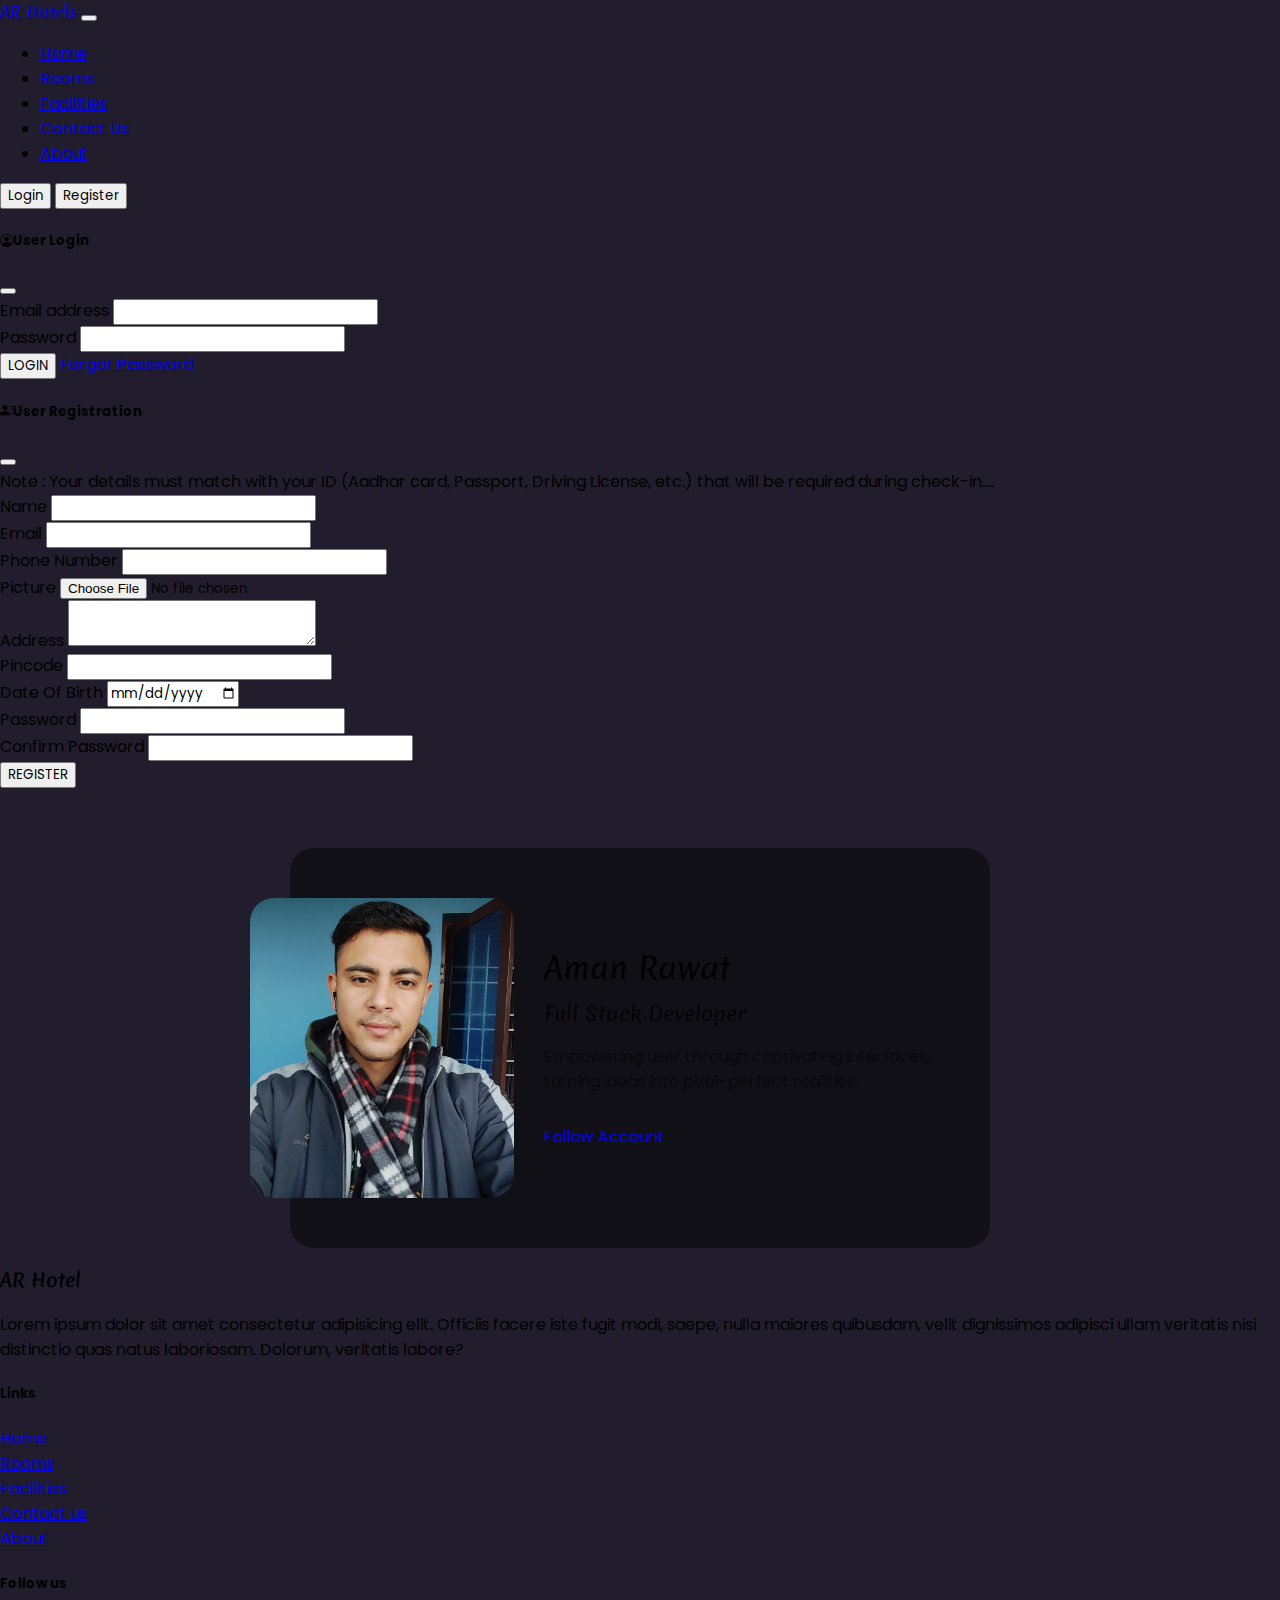
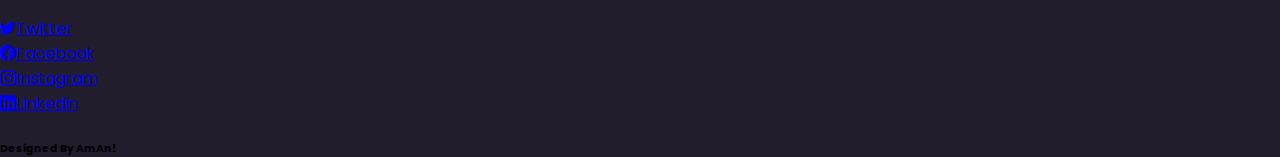
<file: about.html>
<!doctype html>
<html lang="en">
  <head>
    <!-- Required meta tags -->
    <meta charset="utf-8">
    <meta name="viewport" content="width=device-width, initial-scale=1">

    <!-- links -->
        <!-- Bootstrap CSS -->
        <link href="https://cdn.jsdelivr.net/npm/bootstrap@5.1.3/dist/css/bootstrap.min.css" rel="stylesheet" integrity="sha384-1BmE4kWBq78iYhFldvKuhfTAU6auU8tT94WrHftjDbrCEXSU1oBoqyl2QvZ6jIW3" crossorigin="anonymous">

        <!-- Custom CSS  -->
        <link rel="stylesheet" href="/style.css">
        <link rel="stylesheet" href="/style2.css">
    
        <!-- Google Fonts  -->
        <link href="https://fonts.googleapis.com/css2?family=Merienda:wght@400;700&family=Poppins:wght@400;500;600&display=swap" rel="stylesheet">
    
        <!-- Bootstrap 5 Icon CDN  -->
        <link rel="stylesheet" href="https://cdn.jsdelivr.net/npm/bootstrap-icons@1.11.3/font/bootstrap-icons.min.css">

    <!-- Swiper js CDN  -->
    <link rel="stylesheet" href="https://cdn.jsdelivr.net/npm/swiper@11/swiper-bundle.min.css" />

    <title>About Us</title>


    <style>

        .availability-form{
          margin-top: -50px;
          z-index: 2;
          position: relative;
        }

        @media screen and (max-width: 576px){
          .availability-form{
            margin-top: 25px;
            padding: 0 35px;
          }
        }
 
        
    </style>
  </head>
  <body class="bg-light">

<!-- Navbar  -->

<!-- navbar -->
<nav class="navbar navbar-expand-lg navbar-light bg-white shadow-sm px-lg-3 py-lg-2 sticky-top">
    <div class="container-fluid">
      <a class="navbar-brand fw-bold me-5 fs-3 h-font" href="index.html">AR Hotels</a>
      <button class="navbar-toggler" type="button" data-bs-toggle="collapse" data-bs-target="#navbarSupportedContent" aria-controls="navbarSupportedContent" aria-expanded="false" aria-label="Toggle navigation">
        <span class="navbar-toggler-icon"></span>
      </button>
      <div class="collapse navbar-collapse" id="navbarSupportedContent">
        <ul class="navbar-nav me-auto mb-2 mb-lg-0">
          <li class="nav-item">
            <a class="nav-link me-3 active" aria-current="page" href="index.html">Home</a>
          </li>
          <li class="nav-item">
            <a class="nav-link me-3 " href="room.html">Rooms</a>
          </li>
          <li class="nav-item">
            <a class="nav-link me-3" href="facilities.html">Facilities</a>
          </li>
          <li class="nav-item">
            <a class="nav-link me-3" href="contact.html">Contact Us</a>
          </li>
          <li class="nav-item">
            <a class="nav-link me-3" href="about.html">About</a>
          </li>
        </ul>
          <div class="d-flex">
            <!-- <button class="btn btn-outline-success me-2" type="submit">Search</button> -->
            <button type="button" class="btn btn-outline-dark shadow-none me-lg-3 me-2" data-bs-toggle="modal" data-bs-target="#loginModel">
              Login
            </button>
            <button type="button" class="btn btn-outline-dark shadow-none me-lg-2 me-3" data-bs-toggle="modal" data-bs-target="#registerModel">
              Register
            </button>
          </div>
      </div>
    </div>
  </nav>
  

  <!-- Login Model  -->
  <div class="modal fade" id="loginModel" data-bs-backdrop="static" data-bs-keyboard="false" tabindex="-1" aria-labelledby="staticBackdropLabel" aria-hidden="true">
    <div class="modal-dialog">
      <div class="modal-content">
          <form action="">
            <div class="modal-header">
              <h5 class="modal-title d-flex align-items-center">
                <i class="bi bi-person-circle fs-3 me-2"></i>User Login
              </h5>
              <button type="rest" class="btn-close shadow-none" data-bs-dismiss="modal" aria-label="Close"></button>
            </div>
            <div class="modal-body">
              <div class="mb-4">
                <label class="form-label">Email address</label>
                <input type="email" class="form-control shadow-none">
              </div>
              <div class="mb-3">
                <label class="form-label">Password</label>
                <input type="password" class="form-control shadow-none">
              </div>
              <div class="d-flex justify-content-between align-item-center mb-2">
                  <button type="submit" class="btn btn-dark shadow-none">LOGIN</button>
                  <a class="text-decoration-none text-secondary" href="javascript: void(0)">Forgot Password</a>
              </div>
            </div>  
          </form>
      </div>
    </div>
  </div>
  
  <!-- Register Model  -->
  <div class="modal fade" id="registerModel" data-bs-backdrop="static" data-bs-keyboard="false" tabindex="-1" aria-labelledby="staticBackdropLabel" aria-hidden="true">
    <div class="modal-dialog modal-lg">
      <div class="modal-content">
          <form action="">
            <div class="modal-header">
              <h5 class="modal-title d-flex align-items-center">
                <i class="bi bi-person-lines-fill fs-3 me-2"></i>User Registration
              </h5>
              <button type="rest" class="btn-close shadow-none" data-bs-dismiss="modal" aria-label="Close"></button>
            </div>
            <div class="modal-body">
              <span class="badge rounded-pill bg-light text-dark mb-3 text-wrap lh-base">
                Note : Your details must match with your ID (Aadhar card, Passport, Driving License, etc.)
                that will be required during check-in....
              </span>
            <div class="container-fluid">
              <div class="row">
                  <div class="col-md-6 ps-0 mb-3">
                    <label class="form-label">Name</label>
                    <input type="email" class="form-control shadow-none">
                  </div>
                  <div class="col-md-6 p-0 mb-3">
                    <label class="form-label">Email</label>
                    <input type="email" class="form-control shadow-none">
                  </div>
                  <div class="col-md-6 ps-0 mb-3">
                    <label class="form-label">Phone Number</label>
                    <input type="number" class="form-control shadow-none">
                  </div>
                  <div class="col-md-6 p-0 mb-3">
                    <label class="form-label">Picture</label>
                    <input type="file" class="form-control shadow-none">
                  </div>
                  <div class="col-md-12 ps-0 mb-3">
                    <label class="form-label">Address</label>
                    <textarea class="form-control shadow-none" row="1"></textarea>
                  </div>
                  <div class="col-md-6 ps-0 mb-3">
                    <label class="form-label">Pincode</label>
                    <input type="number" class="form-control shadow-none">
                  </div>
                  <div class="col-md-6 p-0 mb-3">
                    <label class="form-label">Date Of Birth</label>
                    <input type="date" class="form-control shadow-none">
                  </div>
                  <div class="col-md-6 ps-0 mb-3">
                    <label class="form-label">Password</label>
                    <input type="password" class="form-control shadow-none">
                  </div>
                  <div class="col-md-6 p-0 mb-3">
                    <label class="form-label">Confirm Password</label>
                    <input type="password" class="form-control shadow-none">
                  </div>
              </div>
            </div>
            <div class="text-center">
              <button type="submit" class="btn btn-dark shadow-none">REGISTER</button>
            </div>
            </div>  
          </form>
      </div>
    </div>
  </div>








<!-- About us  -->
<div class="flex">
  <div class="card bg-light shadow border-0">
    <img src="/WhatsApp Image 2024-02-18 at 21.22.54_d6c9d61d.jpg" alt="">
    <div>
        <h2>Aman Rawat</h2>
        <h3>Full Stack Developer</h3>
        <p>Empowering user through captivating interfaces, turning ideas into pixel-perfect realities.</p>
        <a href="https://www.linkedin.com/in/aman-rawat-03480626b/" style="text-decoration: none;">Follow Account</a>
    </div>
  </div>
</div>




<!-- Footer  -->
<div class="container-fluid bg-white mt-5 shadow">
    <div class="row">
      <div class="col-lg-4 col-md-4 p-4">
        <h3 class="h-font fw-bold fs-3 mb-2">AR Hotel</h3>
        <p>
          Lorem ipsum dolor sit amet consectetur adipisicing elit. Officiis facere iste fugit modi, saepe, nulla maiores quibusdam, velit dignissimos adipisci ullam veritatis nisi distinctio quas natus laboriosam. Dolorum, veritatis labore?
        </p>
      </div>
  
      <div class="col-lg-4 col-md-4 p-4">
        <h5 class="mb-3">Links</h5>
        <a href="index.html" class="d-inline-block mb-2 text-dark text-decoration-none">Home</a><br>
        <a href="room.html" class="d-inline-block mb-2 text-dark text-decoration-none">Rooms</a><br>
        <a href="facilities.html" class="d-inline-block mb-2 text-dark text-decoration-none">Facilities</a><br>
        <a href="contact.html" class="d-inline-block mb-2 text-dark text-decoration-none">Contact us</a><br>
        <a href="about.html" class="d-inline-block mb-2 text-dark text-decoration-none">About</a>
      </div>
  
      <div class="col-lg-4 col-md-4 p-4">
        <h5 class="mb-3">Follow us</h5>
        <a href="#" class="d-inline-block mb-2 text-dark text-decoration-none">
          <i class="bi bi-twitter me-2"></i>Twitter
        </a><br>
        <a href="#" class="d-inline-block mb-2 text-dark text-decoration-none">
          <i class="bi bi-facebook me-2"></i>Facebook
        </a><br>
        <a href="#" class="d-inline-block mb-2 text-dark text-decoration-none">
          <i class="bi bi-instagram me-2"></i>Instagram
        </a><br>
        <a href="#" class="d-inline-block mb-2 text-dark text-decoration-none">
          <i class="bi bi-linkedin me-2"></i>Linkedin
        </a><br>
      </div>
  
    </div>
  </div>
  
  <h6 class="bg-dark text-white p-3 text-center">Designed By AmAn!</h6>
  
  
  <!-- Option 1: Bootstrap Bundle with Popper -->
  <script src="https://cdn.jsdelivr.net/npm/bootstrap@5.1.3/dist/js/bootstrap.bundle.min.js" integrity="sha384-ka7Sk0Gln4gmtz2MlQnikT1wXgYsOg+OMhuP+IlRH9sENBO0LRn5q+8nbTov4+1p" crossorigin="anonymous"></script>
  

<!-- Swiper js Script CDN  -->
<script src="https://cdn.jsdelivr.net/npm/swiper@11/swiper-bundle.min.js"></script>

<!-- Swiper custom javascript  -->
<script>
    var swiper = new Swiper(".swiper-container", {
      spaceBetween: 30,
      effect: "fade",
      loop: true,
      autoplay: {
        delay: 2500,
        disableOnInteraction: false,
      }
    });

    var swiper = new Swiper(".swiperTestimonials", {
      effect: "coverflow",
      grabCursor: true,
      centeredSlides: true,
      slidesPerView: "auto",
      slidesPerView: "3",
      loop: true,
      coverflowEffect: {
        rotate: 50,
        stretch: 0,
        depth: 100,
        modifier: 1,
        slideShadows: true,
      },
      pagination: {
        el: ".swiper-pagination",
      },
      breakpoints: {
        100: {
          slidesPerView: "1"
        },
        320: {
          slidesPerView: "1"
        },
        640: {
          slidesPerView: "1"
        },
        768: {
          slidesPerView: "2"
        },
        1024: {
          slidesPerView: "3"
        },
      }
    });
</script>

  </body>
</html>
</file>
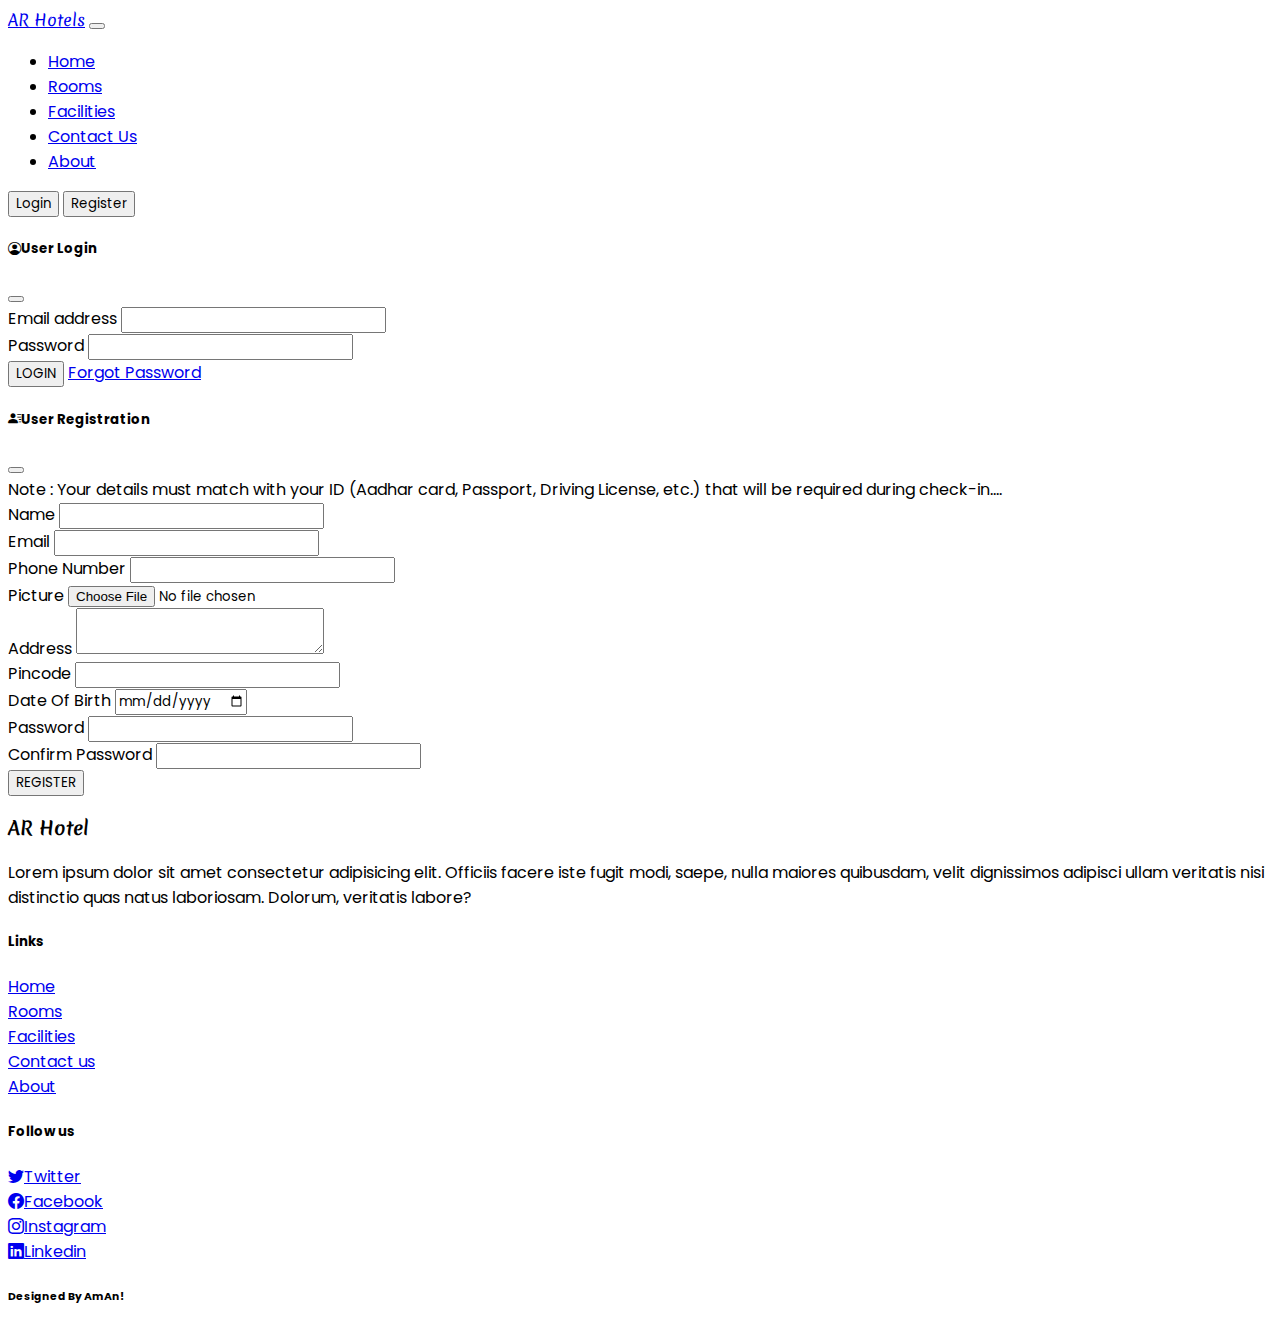
<file: contact.html>
<!doctype html>
<html lang="en">
  <head>
    <!-- Required meta tags -->
    <meta charset="utf-8">
    <meta name="viewport" content="width=device-width, initial-scale=1">

    <!-- links -->
        <!-- Bootstrap CSS -->
        <link href="https://cdn.jsdelivr.net/npm/bootstrap@5.1.3/dist/css/bootstrap.min.css" rel="stylesheet" integrity="sha384-1BmE4kWBq78iYhFldvKuhfTAU6auU8tT94WrHftjDbrCEXSU1oBoqyl2QvZ6jIW3" crossorigin="anonymous">

        <!-- Custom CSS  -->
        <link rel="stylesheet" href="/style.css">
    
        <!-- Google Fonts  -->
        <link href="https://fonts.googleapis.com/css2?family=Merienda:wght@400;700&family=Poppins:wght@400;500;600&display=swap" rel="stylesheet">
    
        <!-- Bootstrap 5 Icon CDN  -->
        <link rel="stylesheet" href="https://cdn.jsdelivr.net/npm/bootstrap-icons@1.11.3/font/bootstrap-icons.min.css">

    <!-- Swiper js CDN  -->
    <link rel="stylesheet" href="https://cdn.jsdelivr.net/npm/swiper@11/swiper-bundle.min.css" />

    <title>About Us</title>


    <style>

        .availability-form{
          margin-top: -50px;
          z-index: 2;
          position: relative;
        }

        @media screen and (max-width: 576px){
          .availability-form{
            margin-top: 25px;
            padding: 0 35px;
          }
        }
 
    </style>
  </head>
  <body class="bg-light">

<!-- Navbar  -->

<!-- navbar -->
<nav class="navbar navbar-expand-lg navbar-light bg-white shadow-sm px-lg-3 py-lg-2 sticky-top">
    <div class="container-fluid">
      <a class="navbar-brand fw-bold me-5 fs-3 h-font" href="index.html">AR Hotels</a>
      <button class="navbar-toggler" type="button" data-bs-toggle="collapse" data-bs-target="#navbarSupportedContent" aria-controls="navbarSupportedContent" aria-expanded="false" aria-label="Toggle navigation">
        <span class="navbar-toggler-icon"></span>
      </button>
      <div class="collapse navbar-collapse" id="navbarSupportedContent">
        <ul class="navbar-nav me-auto mb-2 mb-lg-0">
          <li class="nav-item">
            <a class="nav-link me-3 active" aria-current="page" href="index.html">Home</a>
          </li>
          <li class="nav-item">
            <a class="nav-link me-3 " href="room.html">Rooms</a>
          </li>
          <li class="nav-item">
            <a class="nav-link me-3" href="facilities.html">Facilities</a>
          </li>
          <li class="nav-item">
            <a class="nav-link me-3" href="contact.html">Contact Us</a>
          </li>
          <li class="nav-item">
            <a class="nav-link me-3" href="about.html">About</a>
          </li>
        </ul>
          <div class="d-flex">
            <!-- <button class="btn btn-outline-success me-2" type="submit">Search</button> -->
            <button type="button" class="btn btn-outline-dark shadow-none me-lg-3 me-2" data-bs-toggle="modal" data-bs-target="#loginModel">
              Login
            </button>
            <button type="button" class="btn btn-outline-dark shadow-none me-lg-2 me-3" data-bs-toggle="modal" data-bs-target="#registerModel">
              Register
            </button>
          </div>
      </div>
    </div>
  </nav>
  

  <!-- Login Model  -->
  <div class="modal fade" id="loginModel" data-bs-backdrop="static" data-bs-keyboard="false" tabindex="-1" aria-labelledby="staticBackdropLabel" aria-hidden="true">
    <div class="modal-dialog">
      <div class="modal-content">
          <form action="">
            <div class="modal-header">
              <h5 class="modal-title d-flex align-items-center">
                <i class="bi bi-person-circle fs-3 me-2"></i>User Login
              </h5>
              <button type="rest" class="btn-close shadow-none" data-bs-dismiss="modal" aria-label="Close"></button>
            </div>
            <div class="modal-body">
              <div class="mb-4">
                <label class="form-label">Email address</label>
                <input type="email" class="form-control shadow-none">
              </div>
              <div class="mb-3">
                <label class="form-label">Password</label>
                <input type="password" class="form-control shadow-none">
              </div>
              <div class="d-flex justify-content-between align-item-center mb-2">
                  <button type="submit" class="btn btn-dark shadow-none">LOGIN</button>
                  <a class="text-decoration-none text-secondary" href="javascript: void(0)">Forgot Password</a>
              </div>
            </div>  
          </form>
      </div>
    </div>
  </div>
  
  <!-- Register Model  -->
  <div class="modal fade" id="registerModel" data-bs-backdrop="static" data-bs-keyboard="false" tabindex="-1" aria-labelledby="staticBackdropLabel" aria-hidden="true">
    <div class="modal-dialog modal-lg">
      <div class="modal-content">
          <form action="">
            <div class="modal-header">
              <h5 class="modal-title d-flex align-items-center">
                <i class="bi bi-person-lines-fill fs-3 me-2"></i>User Registration
              </h5>
              <button type="rest" class="btn-close shadow-none" data-bs-dismiss="modal" aria-label="Close"></button>
            </div>
            <div class="modal-body">
              <span class="badge rounded-pill bg-light text-dark mb-3 text-wrap lh-base">
                Note : Your details must match with your ID (Aadhar card, Passport, Driving License, etc.)
                that will be required during check-in....
              </span>
            <div class="container-fluid">
              <div class="row">
                  <div class="col-md-6 ps-0 mb-3">
                    <label class="form-label">Name</label>
                    <input type="email" class="form-control shadow-none">
                  </div>
                  <div class="col-md-6 p-0 mb-3">
                    <label class="form-label">Email</label>
                    <input type="email" class="form-control shadow-none">
                  </div>
                  <div class="col-md-6 ps-0 mb-3">
                    <label class="form-label">Phone Number</label>
                    <input type="number" class="form-control shadow-none">
                  </div>
                  <div class="col-md-6 p-0 mb-3">
                    <label class="form-label">Picture</label>
                    <input type="file" class="form-control shadow-none">
                  </div>
                  <div class="col-md-12 ps-0 mb-3">
                    <label class="form-label">Address</label>
                    <textarea class="form-control shadow-none" row="1"></textarea>
                  </div>
                  <div class="col-md-6 ps-0 mb-3">
                    <label class="form-label">Pincode</label>
                    <input type="number" class="form-control shadow-none">
                  </div>
                  <div class="col-md-6 p-0 mb-3">
                    <label class="form-label">Date Of Birth</label>
                    <input type="date" class="form-control shadow-none">
                  </div>
                  <div class="col-md-6 ps-0 mb-3">
                    <label class="form-label">Password</label>
                    <input type="password" class="form-control shadow-none">
                  </div>
                  <div class="col-md-6 p-0 mb-3">
                    <label class="form-label">Confirm Password</label>
                    <input type="password" class="form-control shadow-none">
                  </div>
              </div>
            </div>
            <div class="text-center">
              <button type="submit" class="btn btn-dark shadow-none">REGISTER</button>
            </div>
            </div>  
          </form>
      </div>
    </div>
  </div>






<!-- Footer  -->
<div class="container-fluid bg-white mt-5 shadow">
    <div class="row">
      <div class="col-lg-4 col-md-4 p-4">
        <h3 class="h-font fw-bold fs-3 mb-2">AR Hotel</h3>
        <p>
          Lorem ipsum dolor sit amet consectetur adipisicing elit. Officiis facere iste fugit modi, saepe, nulla maiores quibusdam, velit dignissimos adipisci ullam veritatis nisi distinctio quas natus laboriosam. Dolorum, veritatis labore?
        </p>
      </div>
  
      <div class="col-lg-4 col-md-4 p-4">
        <h5 class="mb-3">Links</h5>
        <a href="index.html" class="d-inline-block mb-2 text-dark text-decoration-none">Home</a><br>
        <a href="room.html" class="d-inline-block mb-2 text-dark text-decoration-none">Rooms</a><br>
        <a href="facilities.html" class="d-inline-block mb-2 text-dark text-decoration-none">Facilities</a><br>
        <a href="contact.html" class="d-inline-block mb-2 text-dark text-decoration-none">Contact us</a><br>
        <a href="about.html" class="d-inline-block mb-2 text-dark text-decoration-none">About</a>
      </div>
  
      <div class="col-lg-4 col-md-4 p-4">
        <h5 class="mb-3">Follow us</h5>
        <a href="#" class="d-inline-block mb-2 text-dark text-decoration-none">
          <i class="bi bi-twitter me-2"></i>Twitter
        </a><br>
        <a href="#" class="d-inline-block mb-2 text-dark text-decoration-none">
          <i class="bi bi-facebook me-2"></i>Facebook
        </a><br>
        <a href="#" class="d-inline-block mb-2 text-dark text-decoration-none">
          <i class="bi bi-instagram me-2"></i>Instagram
        </a><br>
        <a href="https://www.linkedin.com/in/aman-rawat-03480626b/" class="d-inline-block mb-2 text-dark text-decoration-none">
          <i class="bi bi-linkedin me-2"></i>Linkedin
        </a><br>
      </div>
  
    </div>
  </div>
  
  <h6 class="bg-dark text-white p-3 text-center">Designed By AmAn!</h6>
  
  
  <!-- Option 1: Bootstrap Bundle with Popper -->
  <script src="https://cdn.jsdelivr.net/npm/bootstrap@5.1.3/dist/js/bootstrap.bundle.min.js" integrity="sha384-ka7Sk0Gln4gmtz2MlQnikT1wXgYsOg+OMhuP+IlRH9sENBO0LRn5q+8nbTov4+1p" crossorigin="anonymous"></script>
  

<!-- Swiper js Script CDN  -->
<script src="https://cdn.jsdelivr.net/npm/swiper@11/swiper-bundle.min.js"></script>

<!-- Swiper custom javascript  -->
<script>
    var swiper = new Swiper(".swiper-container", {
      spaceBetween: 30,
      effect: "fade",
      loop: true,
      autoplay: {
        delay: 2500,
        disableOnInteraction: false,
      }
    });

    var swiper = new Swiper(".swiperTestimonials", {
      effect: "coverflow",
      grabCursor: true,
      centeredSlides: true,
      slidesPerView: "auto",
      slidesPerView: "3",
      loop: true,
      coverflowEffect: {
        rotate: 50,
        stretch: 0,
        depth: 100,
        modifier: 1,
        slideShadows: true,
      },
      pagination: {
        el: ".swiper-pagination",
      },
      breakpoints: {
        100: {
          slidesPerView: "1"
        },
        320: {
          slidesPerView: "1"
        },
        640: {
          slidesPerView: "1"
        },
        768: {
          slidesPerView: "2"
        },
        1024: {
          slidesPerView: "3"
        },
      }
    });
</script>

  </body>
</html>
</file>
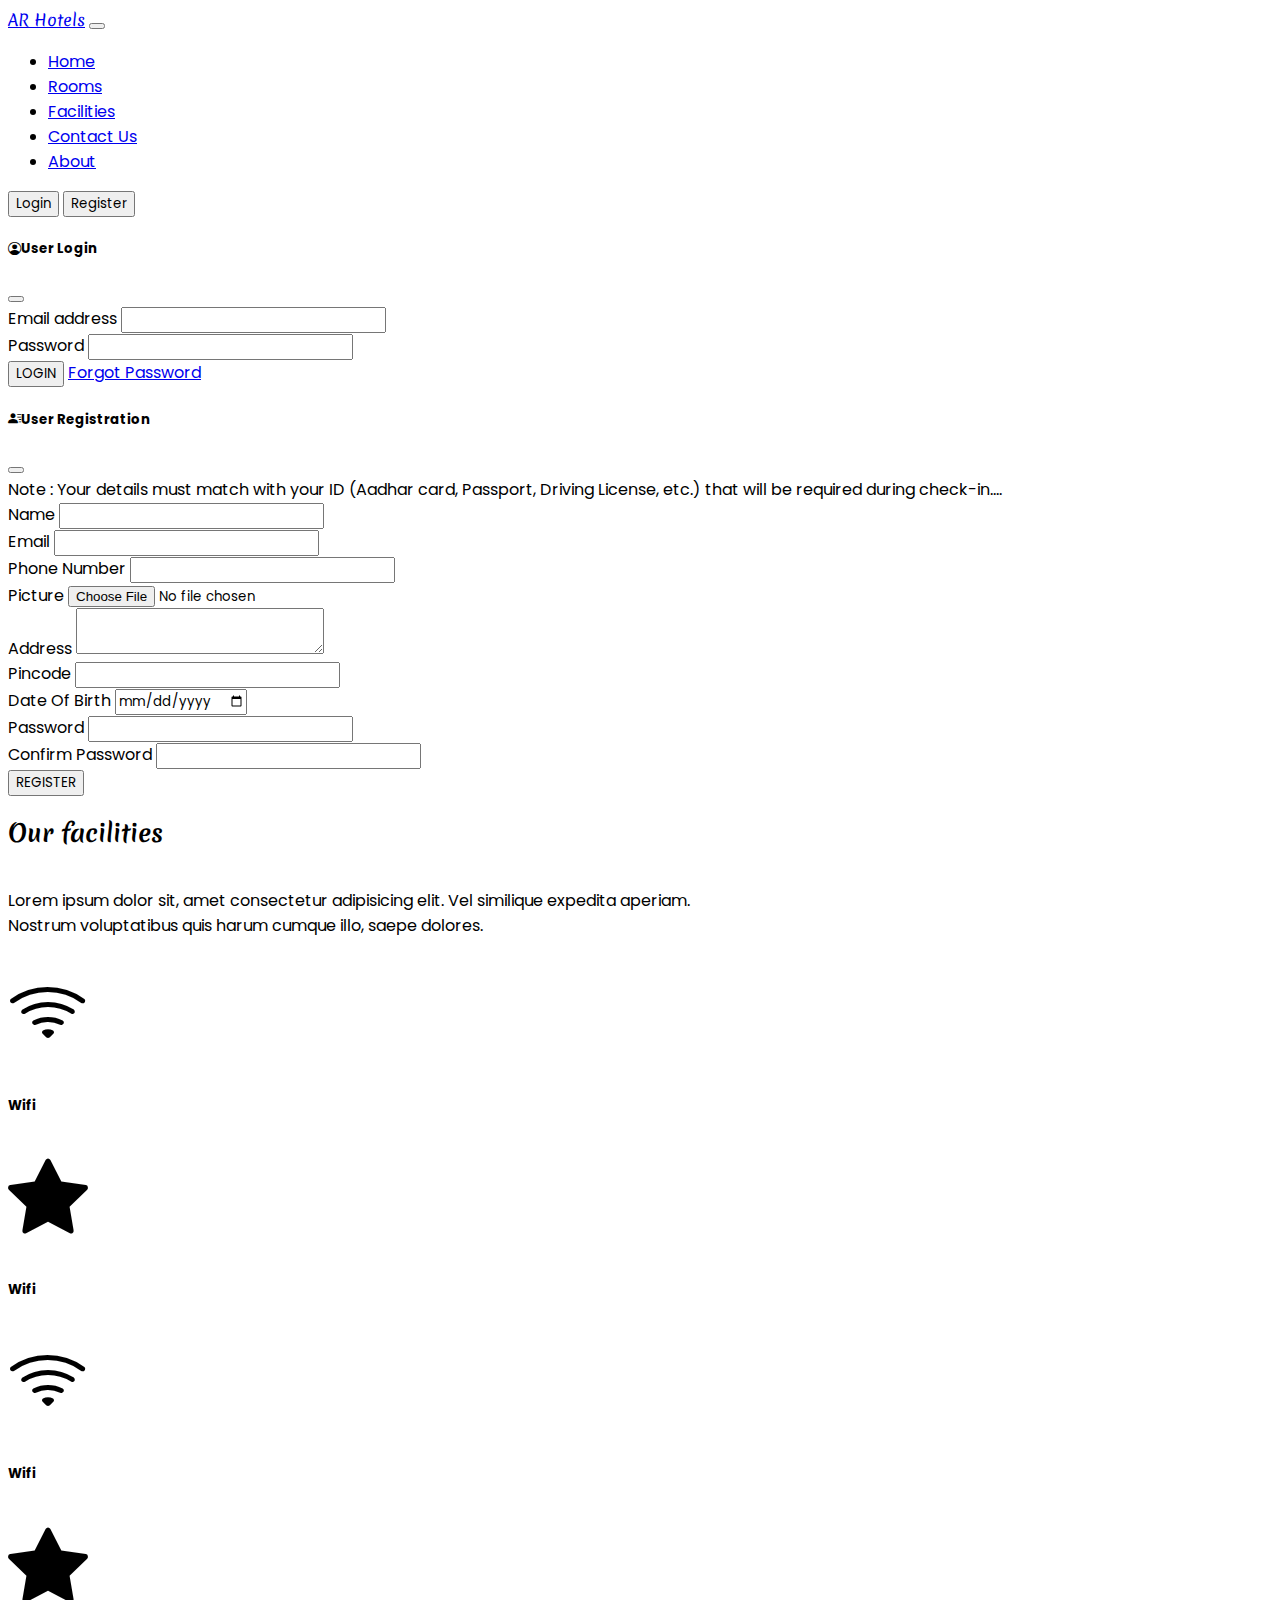
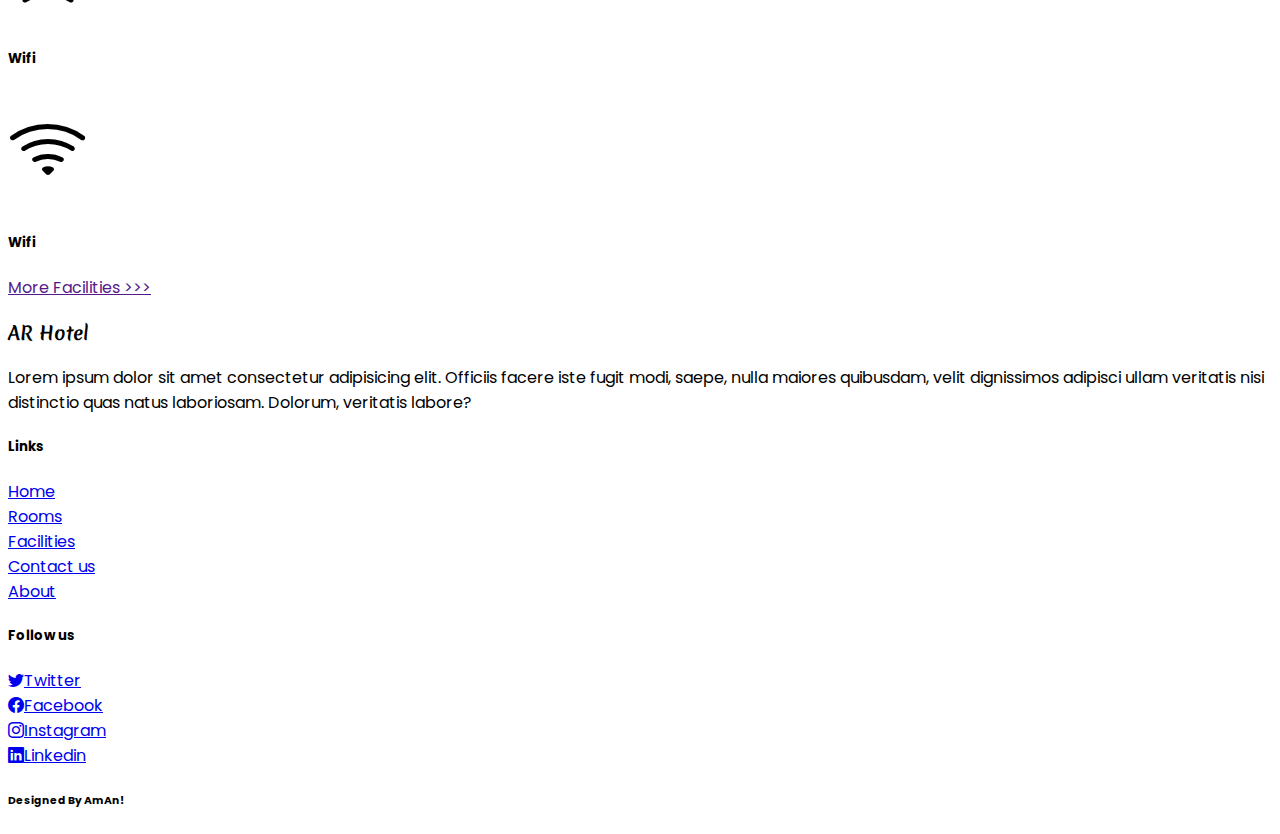
<file: facilities.html>
<!doctype html>
<html lang="en">
  <head>
    <!-- Required meta tags -->
    <meta charset="utf-8">
    <meta name="viewport" content="width=device-width, initial-scale=1">

    <!-- links -->
        <!-- Bootstrap CSS -->
        <link href="https://cdn.jsdelivr.net/npm/bootstrap@5.1.3/dist/css/bootstrap.min.css" rel="stylesheet" integrity="sha384-1BmE4kWBq78iYhFldvKuhfTAU6auU8tT94WrHftjDbrCEXSU1oBoqyl2QvZ6jIW3" crossorigin="anonymous">

        <!-- Custom CSS  -->
        <link rel="stylesheet" href="/style.css">
    
        <!-- Google Fonts  -->
        <link href="https://fonts.googleapis.com/css2?family=Merienda:wght@400;700&family=Poppins:wght@400;500;600&display=swap" rel="stylesheet">
    
        <!-- Bootstrap 5 Icon CDN  -->
        <link rel="stylesheet" href="https://cdn.jsdelivr.net/npm/bootstrap-icons@1.11.3/font/bootstrap-icons.min.css">

    <!-- Swiper js CDN  -->
    <link rel="stylesheet" href="https://cdn.jsdelivr.net/npm/swiper@11/swiper-bundle.min.css" />

    <title>About Us</title>


    <style>

        .availability-form{
          margin-top: -50px;
          z-index: 2;
          position: relative;
        }

        @media screen and (max-width: 576px){
          .availability-form{
            margin-top: 25px;
            padding: 0 35px;
          }
        }
 
    </style>
  </head>
  <body class="bg-light">

<!-- Navbar  -->

<!-- navbar -->
<nav class="navbar navbar-expand-lg navbar-light bg-white shadow-sm px-lg-3 py-lg-2 sticky-top">
    <div class="container-fluid">
      <a class="navbar-brand fw-bold me-5 fs-3 h-font" href="index.html">AR Hotels</a>
      <button class="navbar-toggler" type="button" data-bs-toggle="collapse" data-bs-target="#navbarSupportedContent" aria-controls="navbarSupportedContent" aria-expanded="false" aria-label="Toggle navigation">
        <span class="navbar-toggler-icon"></span>
      </button>
      <div class="collapse navbar-collapse" id="navbarSupportedContent">
        <ul class="navbar-nav me-auto mb-2 mb-lg-0">
          <li class="nav-item">
            <a class="nav-link me-3 active" aria-current="page" href="index.html">Home</a>
          </li>
          <li class="nav-item">
            <a class="nav-link me-3 " href="room.html">Rooms</a>
          </li>
          <li class="nav-item">
            <a class="nav-link me-3" href="facilities.html">Facilities</a>
          </li>
          <li class="nav-item">
            <a class="nav-link me-3" href="contact.html">Contact Us</a>
          </li>
          <li class="nav-item">
            <a class="nav-link me-3" href="about.html">About</a>
          </li>
        </ul>
          <div class="d-flex">
            <!-- <button class="btn btn-outline-success me-2" type="submit">Search</button> -->
            <button type="button" class="btn btn-outline-dark shadow-none me-lg-3 me-2" data-bs-toggle="modal" data-bs-target="#loginModel">
              Login
            </button>
            <button type="button" class="btn btn-outline-dark shadow-none me-lg-2 me-3" data-bs-toggle="modal" data-bs-target="#registerModel">
              Register
            </button>
          </div>
      </div>
    </div>
  </nav>
  

  <!-- Login Model  -->
  <div class="modal fade" id="loginModel" data-bs-backdrop="static" data-bs-keyboard="false" tabindex="-1" aria-labelledby="staticBackdropLabel" aria-hidden="true">
    <div class="modal-dialog">
      <div class="modal-content">
          <form action="">
            <div class="modal-header">
              <h5 class="modal-title d-flex align-items-center">
                <i class="bi bi-person-circle fs-3 me-2"></i>User Login
              </h5>
              <button type="rest" class="btn-close shadow-none" data-bs-dismiss="modal" aria-label="Close"></button>
            </div>
            <div class="modal-body">
              <div class="mb-4">
                <label class="form-label">Email address</label>
                <input type="email" class="form-control shadow-none">
              </div>
              <div class="mb-3">
                <label class="form-label">Password</label>
                <input type="password" class="form-control shadow-none">
              </div>
              <div class="d-flex justify-content-between align-item-center mb-2">
                  <button type="submit" class="btn btn-dark shadow-none">LOGIN</button>
                  <a class="text-decoration-none text-secondary" href="javascript: void(0)">Forgot Password</a>
              </div>
            </div>  
          </form>
      </div>
    </div>
  </div>
  
  <!-- Register Model  -->
  <div class="modal fade" id="registerModel" data-bs-backdrop="static" data-bs-keyboard="false" tabindex="-1" aria-labelledby="staticBackdropLabel" aria-hidden="true">
    <div class="modal-dialog modal-lg">
      <div class="modal-content">
          <form action="">
            <div class="modal-header">
              <h5 class="modal-title d-flex align-items-center">
                <i class="bi bi-person-lines-fill fs-3 me-2"></i>User Registration
              </h5>
              <button type="rest" class="btn-close shadow-none" data-bs-dismiss="modal" aria-label="Close"></button>
            </div>
            <div class="modal-body">
              <span class="badge rounded-pill bg-light text-dark mb-3 text-wrap lh-base">
                Note : Your details must match with your ID (Aadhar card, Passport, Driving License, etc.)
                that will be required during check-in....
              </span>
            <div class="container-fluid">
              <div class="row">
                  <div class="col-md-6 ps-0 mb-3">
                    <label class="form-label">Name</label>
                    <input type="email" class="form-control shadow-none">
                  </div>
                  <div class="col-md-6 p-0 mb-3">
                    <label class="form-label">Email</label>
                    <input type="email" class="form-control shadow-none">
                  </div>
                  <div class="col-md-6 ps-0 mb-3">
                    <label class="form-label">Phone Number</label>
                    <input type="number" class="form-control shadow-none">
                  </div>
                  <div class="col-md-6 p-0 mb-3">
                    <label class="form-label">Picture</label>
                    <input type="file" class="form-control shadow-none">
                  </div>
                  <div class="col-md-12 ps-0 mb-3">
                    <label class="form-label">Address</label>
                    <textarea class="form-control shadow-none" row="1"></textarea>
                  </div>
                  <div class="col-md-6 ps-0 mb-3">
                    <label class="form-label">Pincode</label>
                    <input type="number" class="form-control shadow-none">
                  </div>
                  <div class="col-md-6 p-0 mb-3">
                    <label class="form-label">Date Of Birth</label>
                    <input type="date" class="form-control shadow-none">
                  </div>
                  <div class="col-md-6 ps-0 mb-3">
                    <label class="form-label">Password</label>
                    <input type="password" class="form-control shadow-none">
                  </div>
                  <div class="col-md-6 p-0 mb-3">
                    <label class="form-label">Confirm Password</label>
                    <input type="password" class="form-control shadow-none">
                  </div>
              </div>
            </div>
            <div class="text-center">
              <button type="submit" class="btn btn-dark shadow-none">REGISTER</button>
            </div>
            </div>  
          </form>
      </div>
    </div>
  </div>


  <div class="my-5 px-4">
    <h2 class="h-font fw-bolder text-center">Our facilities</h2>
    <div class="h-line bg-dark"></div>
    <p class="text-center mt-3">
      Lorem ipsum dolor sit, amet consectetur adipisicing elit. Vel similique expedita aperiam. <br> Nostrum voluptatibus quis harum cumque illo, saepe dolores.
    </p>
  </div>

    <!-- Our Facilities  -->
    <div class="container">
        <div class="row d-flex justify-content-evenly px-lg-0 px-md-0 px-5">
          <div class="col-lg-2 col-md-2 bg-white shadow rounded text-center p-3 my-3">
            <i class="bi bi-wifi" style="font-size: 80px;"></i>
            <h5 class="mb-3">Wifi</h5>
          </div>
          <div class="col-lg-2 col-md-2 bg-white shadow rounded text-center py-4 my-3">
            <i class="bi bi-star-fill" style="font-size: 80px;"></i>
            <h5 class="mb-3">Wifi</h5>
          </div>
          <div class="col-lg-2 col-md-2 bg-white shadow rounded text-center py-4 my-3">
            <i class="bi bi-wifi" style="font-size: 80px;"></i>
            <h5 class="mb-3">Wifi</h5>
          </div>
          <div class="col-lg-2 col-md-2 bg-white shadow rounded text-center py-4 my-3">
            <i class="bi bi-star-fill" style="font-size: 80px;"></i>
            <h5 class="mb-3">Wifi</h5>
          </div>
          <div class="col-lg-2 col-md-2 bg-white shadow rounded text-center py-4 my-3">
            <i class="bi bi-wifi" style="font-size: 80px;"></i>
            <h5 class="mb-3">Wifi</h5>
          </div>
          <div class="col-lg-12 text-center mt-2">
            <a href="" class="btn btn-sm btn-outline-dark rounded-0 fw-bold shadow-none">More Facilities >>></a>
          </div>
        </div>
      </div>

<!-- Footer  -->
<div class="container-fluid bg-white mt-5 shadow">
    <div class="row">
      <div class="col-lg-4 col-md-4 p-4">
        <h3 class="h-font fw-bold fs-3 mb-2">AR Hotel</h3>
        <p>
          Lorem ipsum dolor sit amet consectetur adipisicing elit. Officiis facere iste fugit modi, saepe, nulla maiores quibusdam, velit dignissimos adipisci ullam veritatis nisi distinctio quas natus laboriosam. Dolorum, veritatis labore?
        </p>
      </div>
  
      <div class="col-lg-4 col-md-4 p-4">
        <h5 class="mb-3">Links</h5>
        <a href="index.html" class="d-inline-block mb-2 text-dark text-decoration-none">Home</a><br>
        <a href="room.html" class="d-inline-block mb-2 text-dark text-decoration-none">Rooms</a><br>
        <a href="facilities.html" class="d-inline-block mb-2 text-dark text-decoration-none">Facilities</a><br>
        <a href="contact.html" class="d-inline-block mb-2 text-dark text-decoration-none">Contact us</a><br>
        <a href="about.html" class="d-inline-block mb-2 text-dark text-decoration-none">About</a>
      </div>
  
      <div class="col-lg-4 col-md-4 p-4">
        <h5 class="mb-3">Follow us</h5>
        <a href="#" class="d-inline-block mb-2 text-dark text-decoration-none">
          <i class="bi bi-twitter me-2"></i>Twitter
        </a><br>
        <a href="#" class="d-inline-block mb-2 text-dark text-decoration-none">
          <i class="bi bi-facebook me-2"></i>Facebook
        </a><br>
        <a href="#" class="d-inline-block mb-2 text-dark text-decoration-none">
          <i class="bi bi-instagram me-2"></i>Instagram
        </a><br>
        <a href="https://www.linkedin.com/in/aman-rawat-03480626b/" class="d-inline-block mb-2 text-dark text-decoration-none">
          <i class="bi bi-linkedin me-2"></i>Linkedin
        </a><br>
      </div>
  
    </div>
  </div>
  
  <h6 class="bg-dark text-white p-3 text-center">Designed By AmAn!</h6>
  
  
  <!-- Option 1: Bootstrap Bundle with Popper -->
  <script src="https://cdn.jsdelivr.net/npm/bootstrap@5.1.3/dist/js/bootstrap.bundle.min.js" integrity="sha384-ka7Sk0Gln4gmtz2MlQnikT1wXgYsOg+OMhuP+IlRH9sENBO0LRn5q+8nbTov4+1p" crossorigin="anonymous"></script>
  

<!-- Swiper js Script CDN  -->
<script src="https://cdn.jsdelivr.net/npm/swiper@11/swiper-bundle.min.js"></script>

<!-- Swiper custom javascript  -->
<script>
    var swiper = new Swiper(".swiper-container", {
      spaceBetween: 30,
      effect: "fade",
      loop: true,
      autoplay: {
        delay: 2500,
        disableOnInteraction: false,
      }
    });

    var swiper = new Swiper(".swiperTestimonials", {
      effect: "coverflow",
      grabCursor: true,
      centeredSlides: true,
      slidesPerView: "auto",
      slidesPerView: "3",
      loop: true,
      coverflowEffect: {
        rotate: 50,
        stretch: 0,
        depth: 100,
        modifier: 1,
        slideShadows: true,
      },
      pagination: {
        el: ".swiper-pagination",
      },
      breakpoints: {
        100: {
          slidesPerView: "1"
        },
        320: {
          slidesPerView: "1"
        },
        640: {
          slidesPerView: "1"
        },
        768: {
          slidesPerView: "2"
        },
        1024: {
          slidesPerView: "3"
        },
      }
    });
</script>

  </body>
</html>
</file>
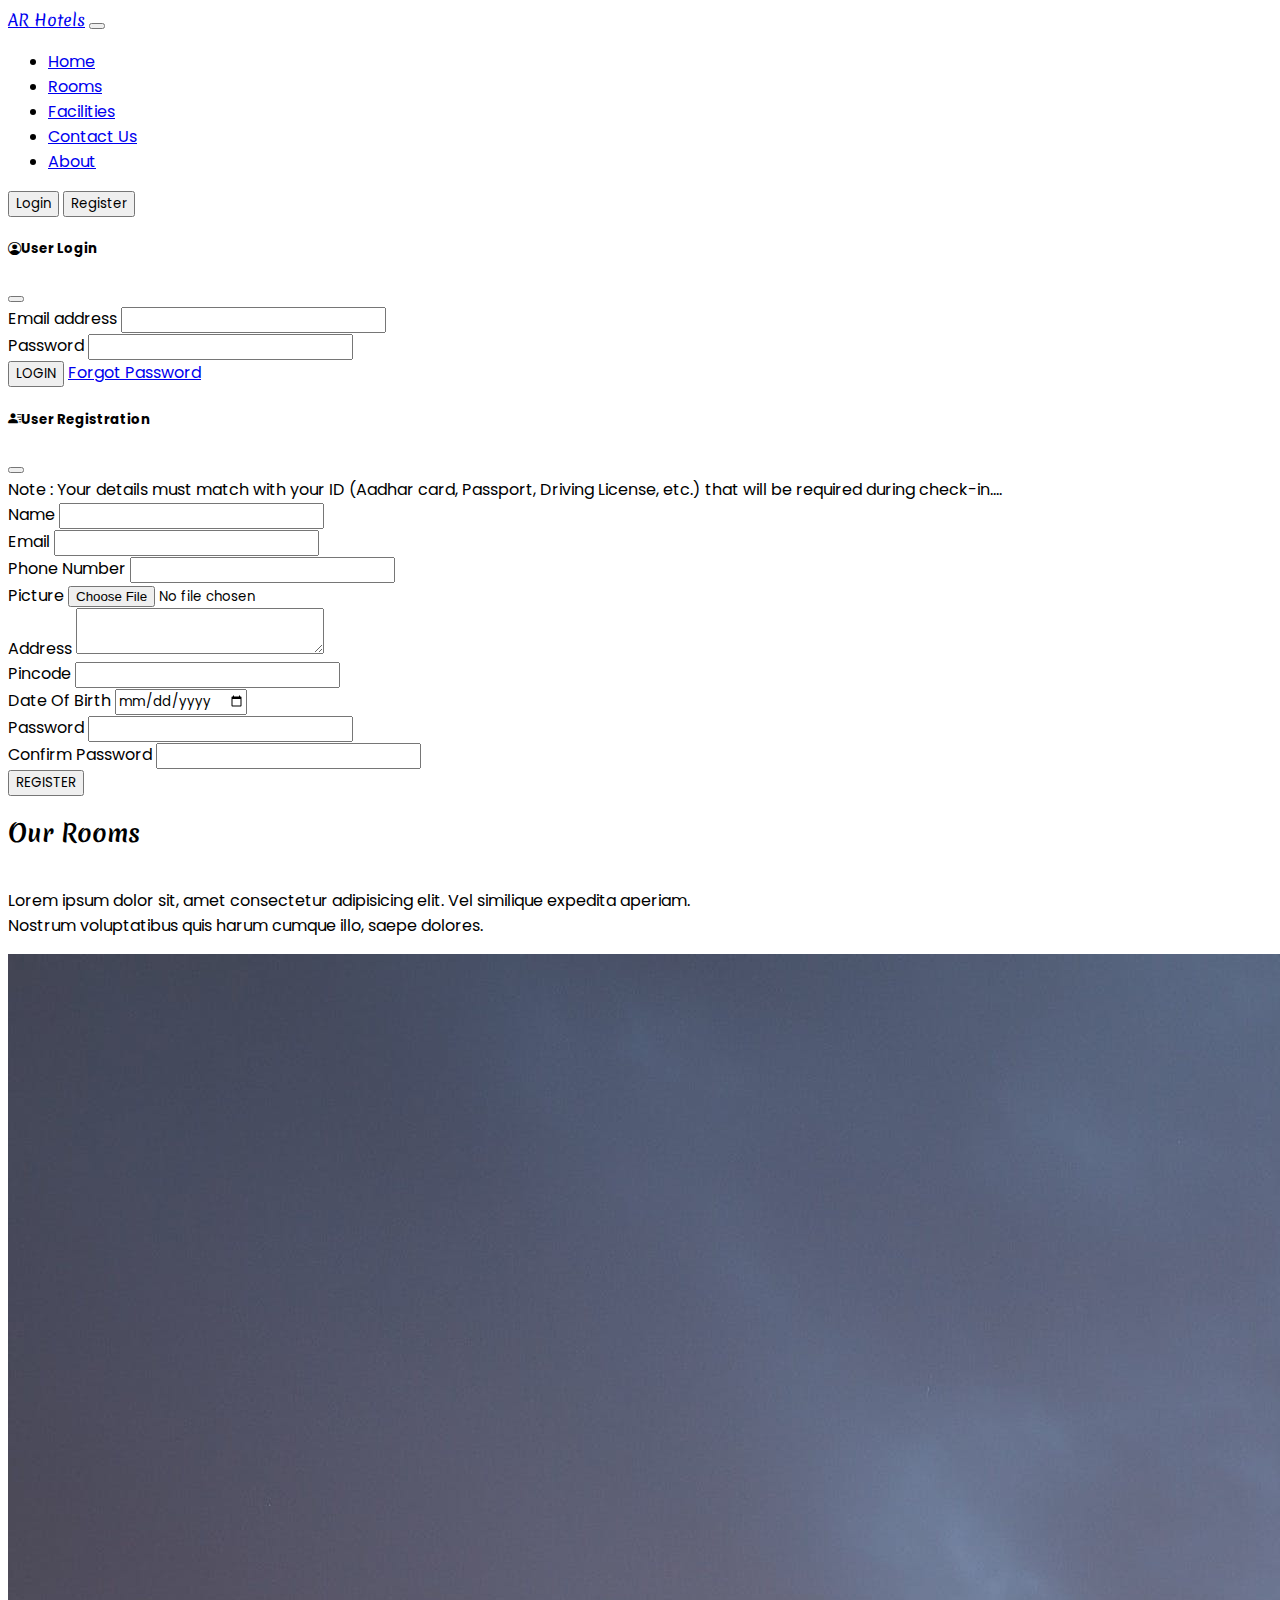
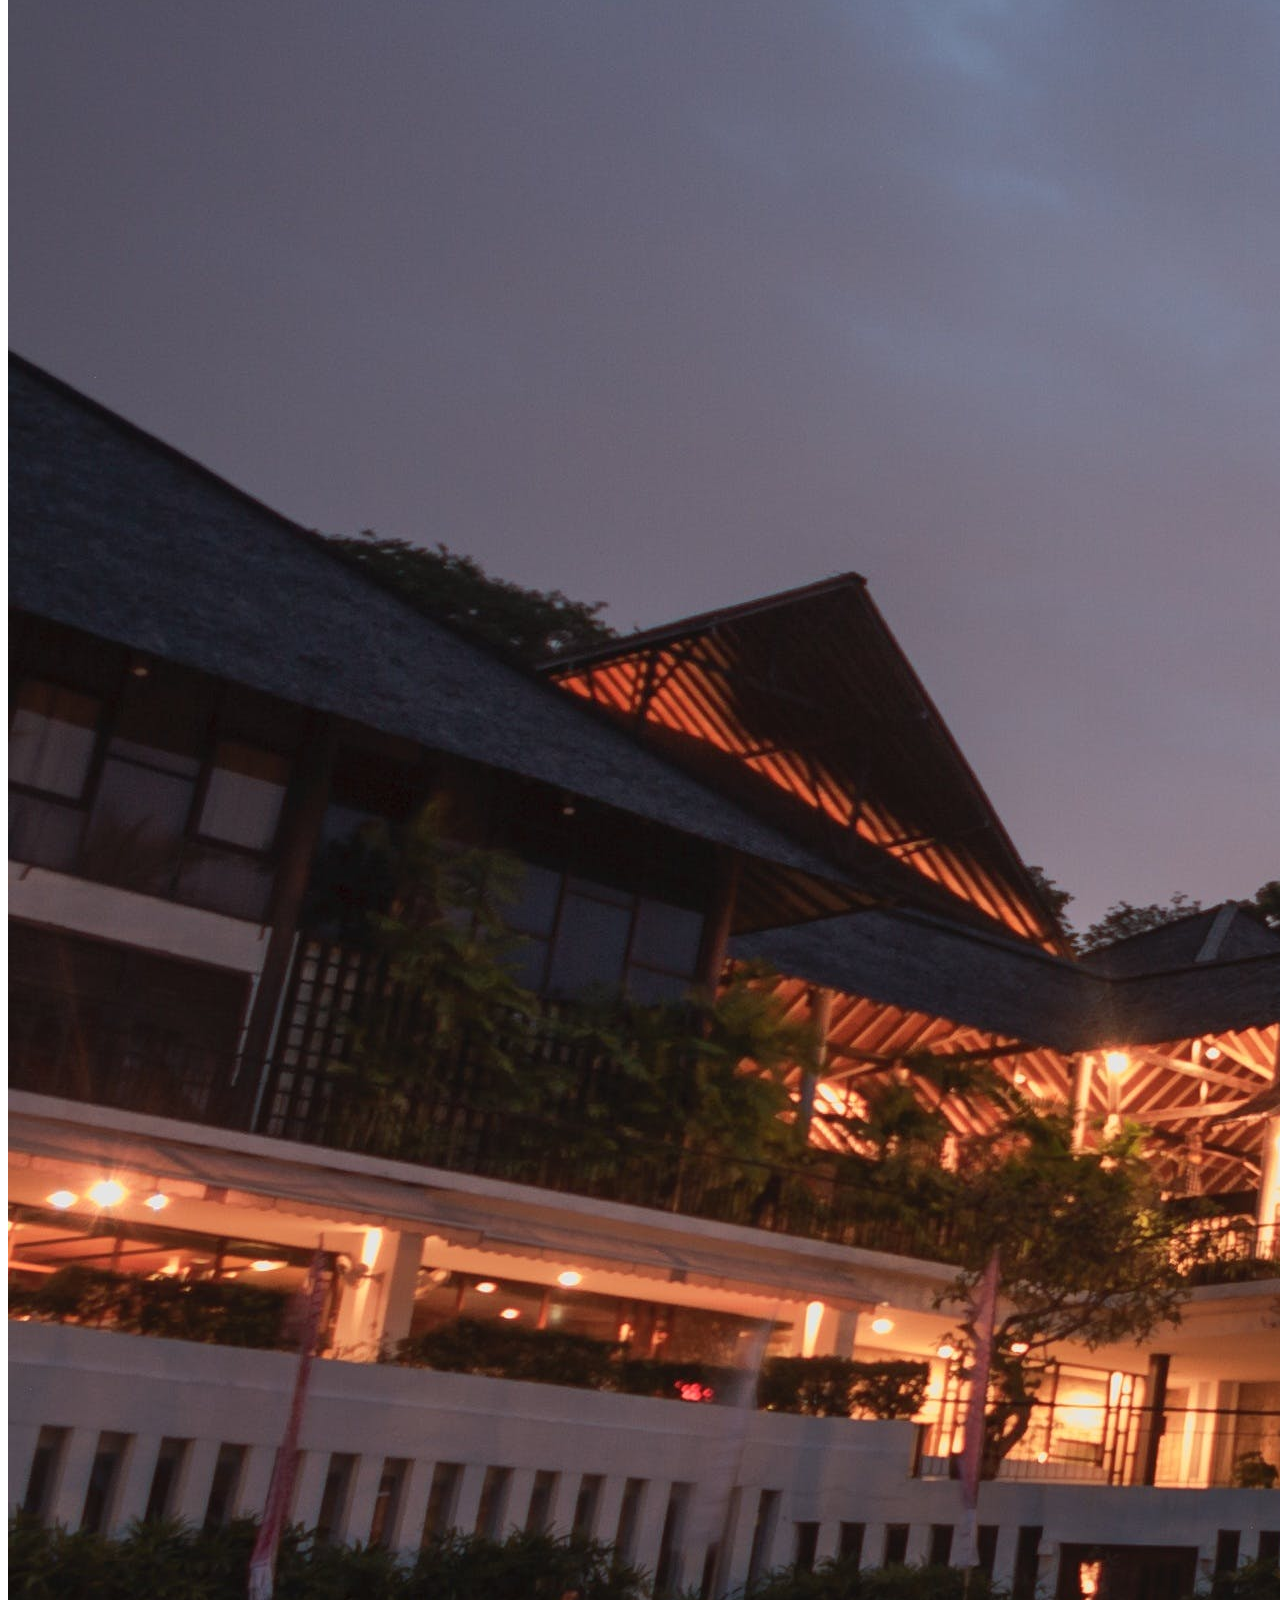
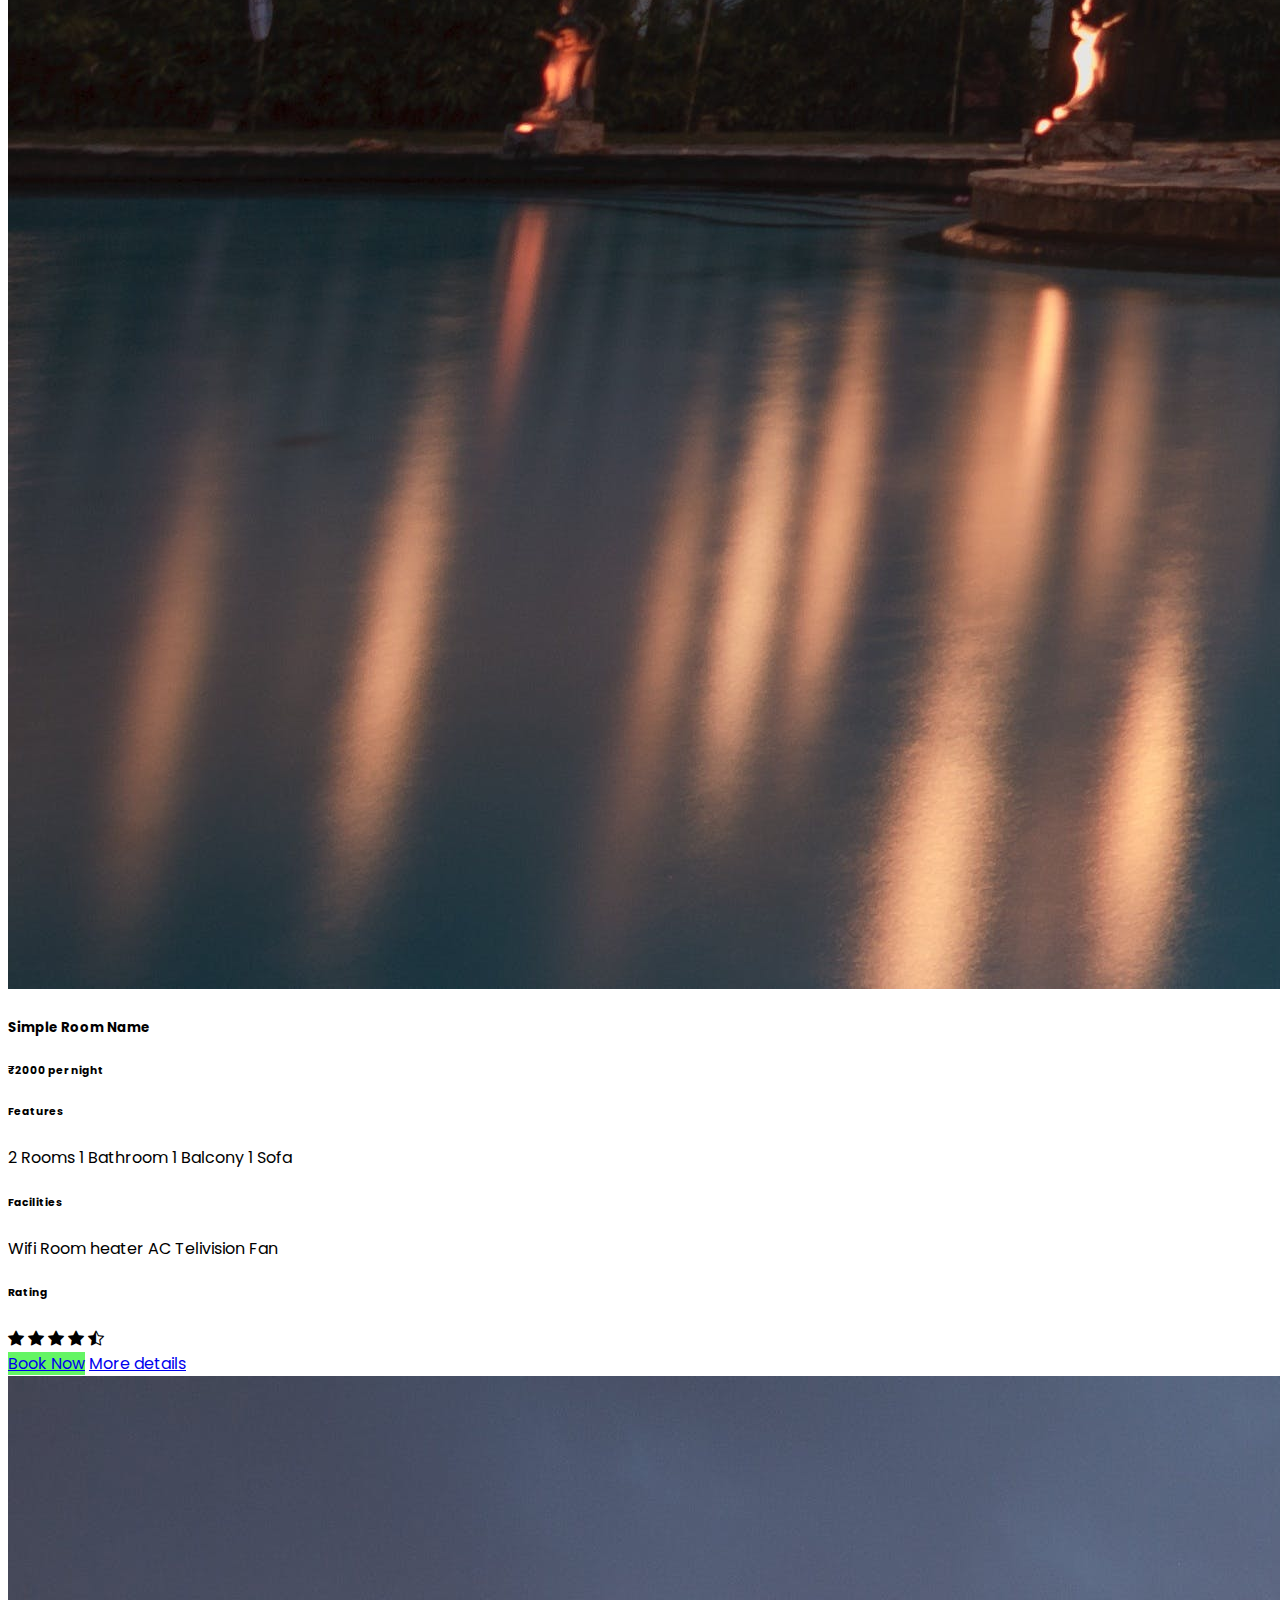
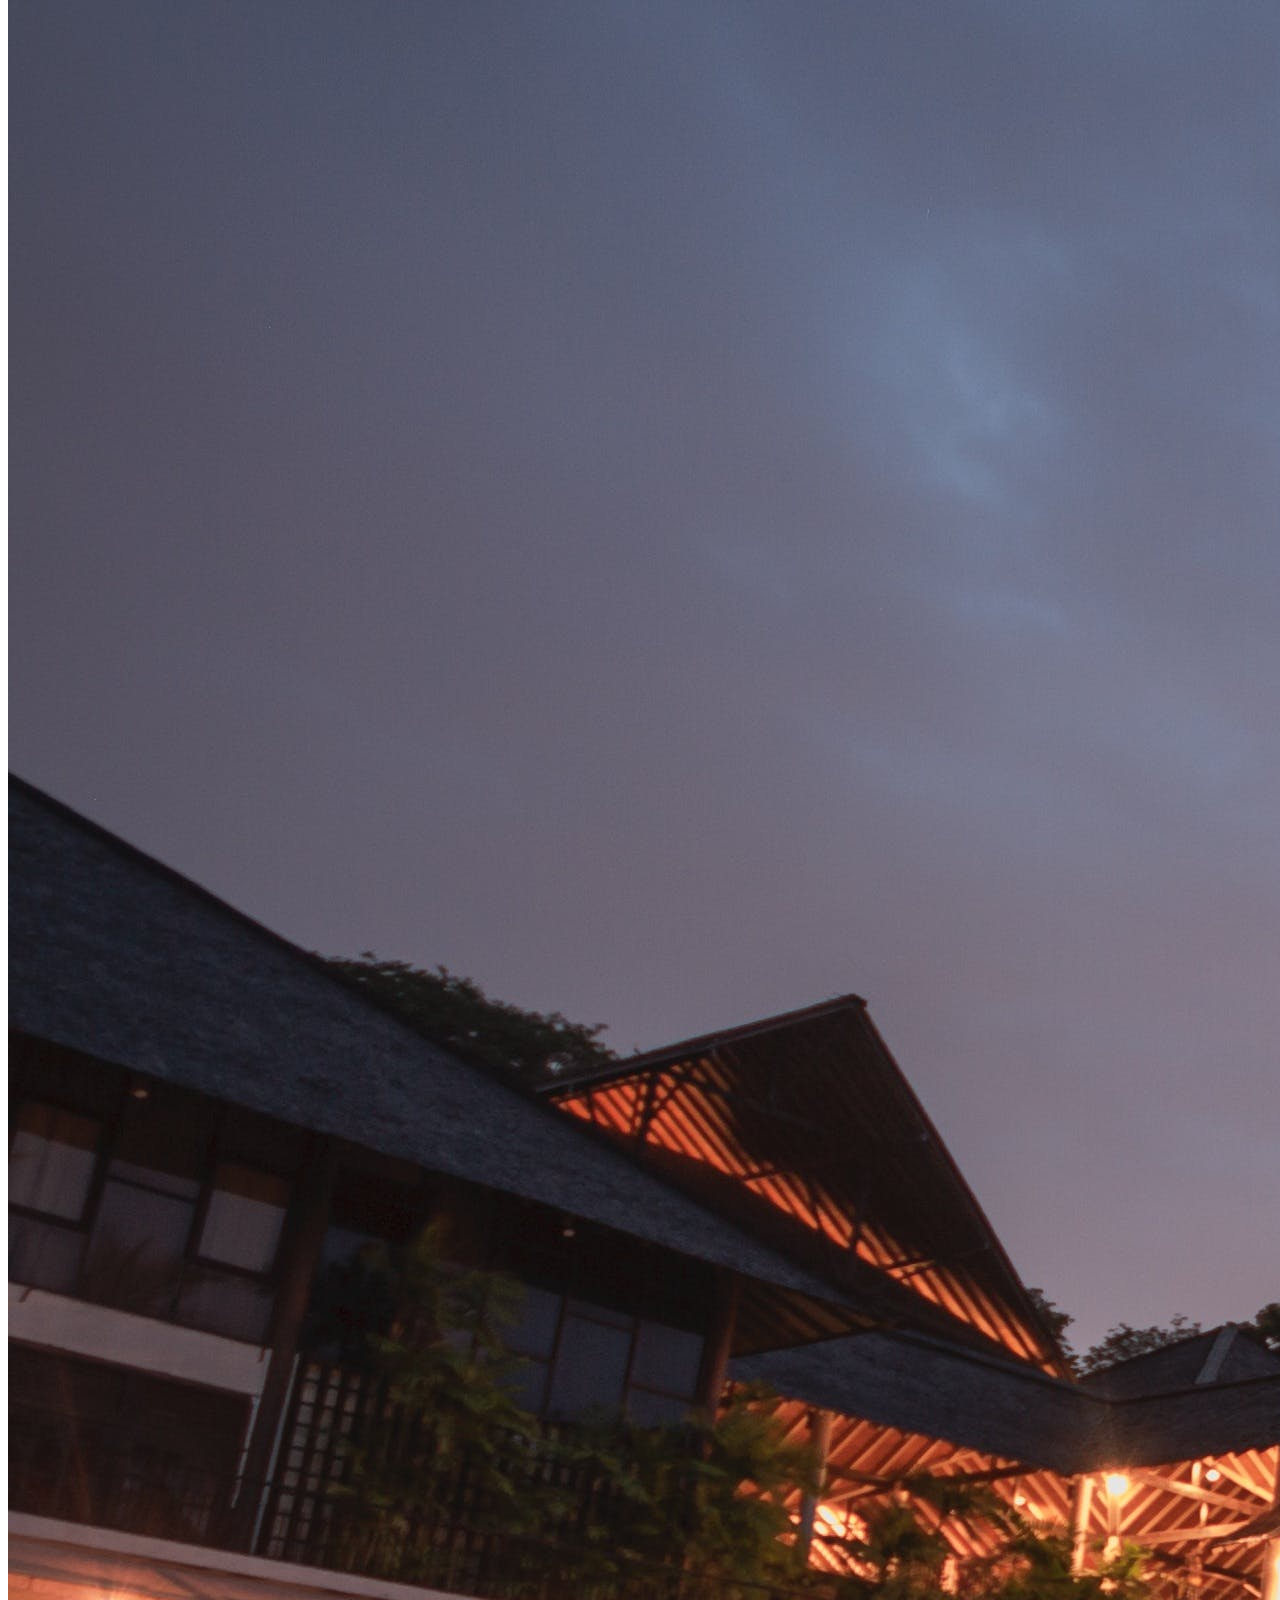
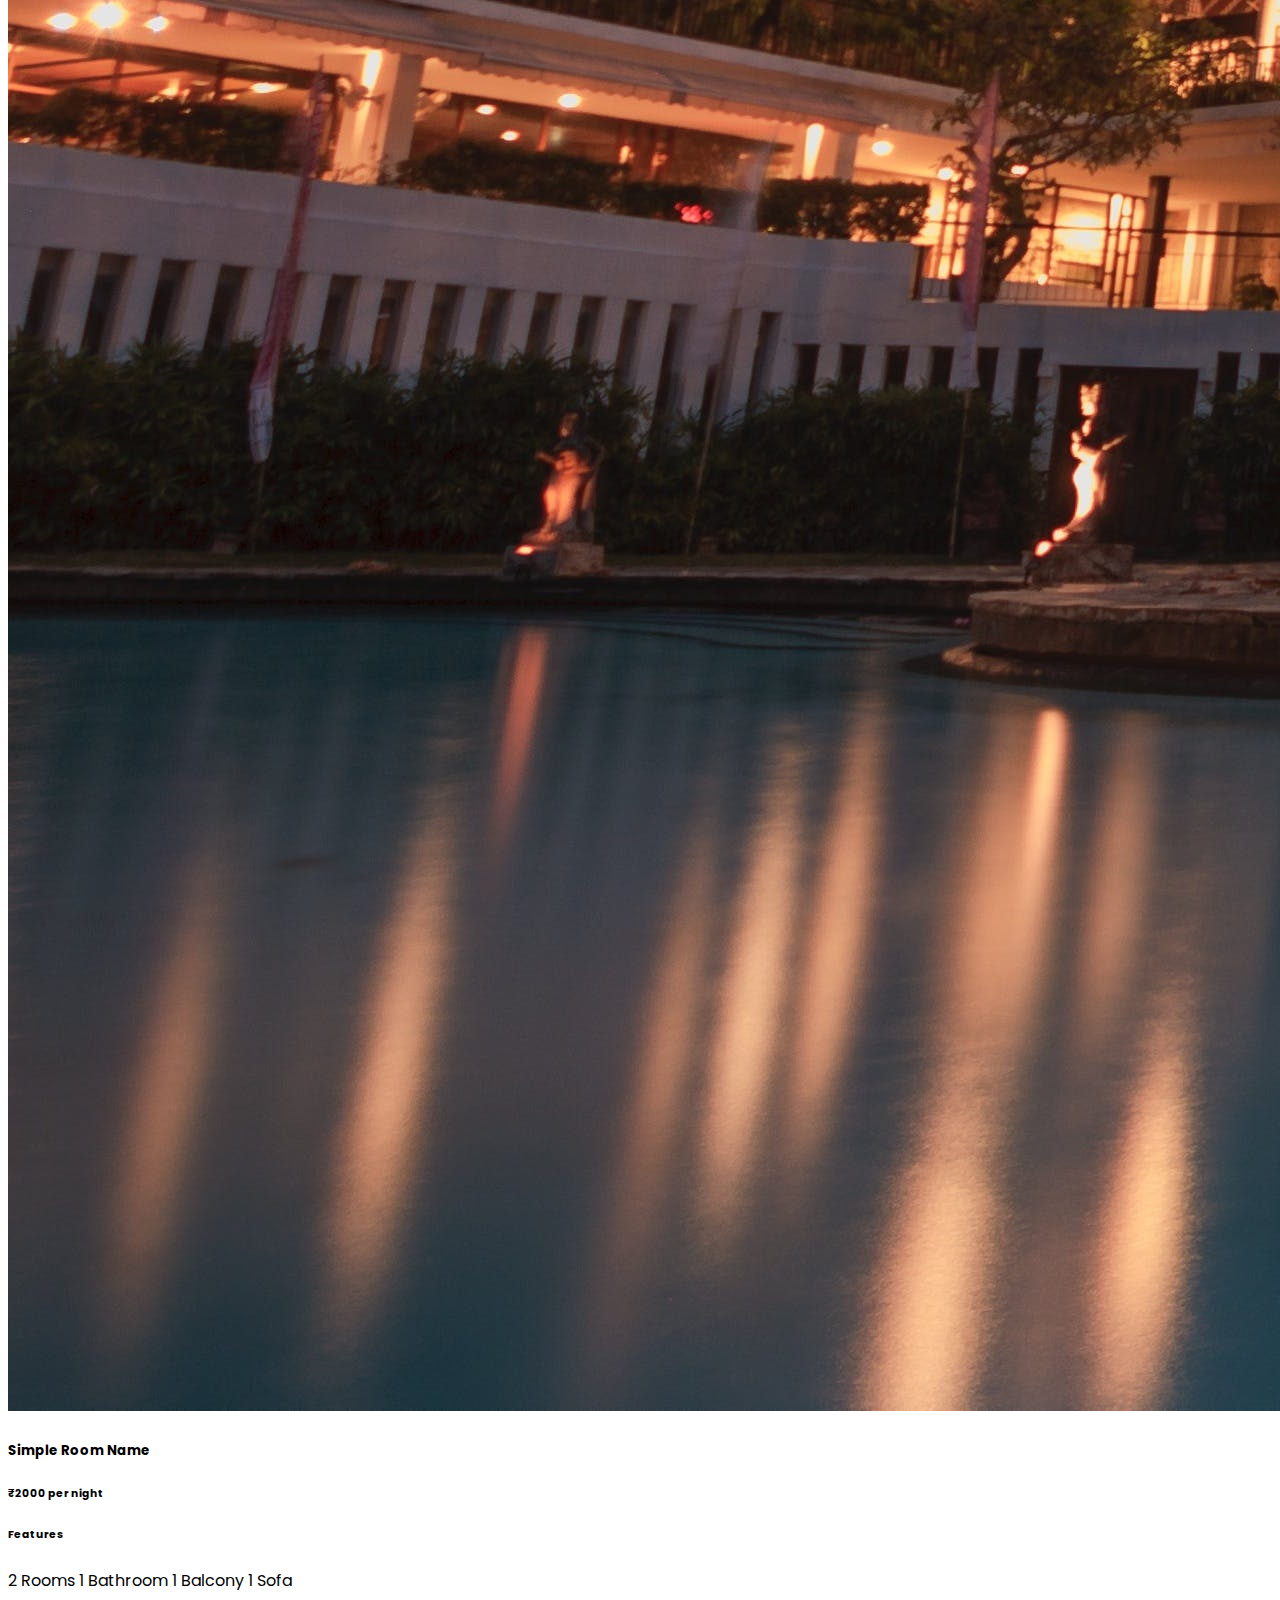
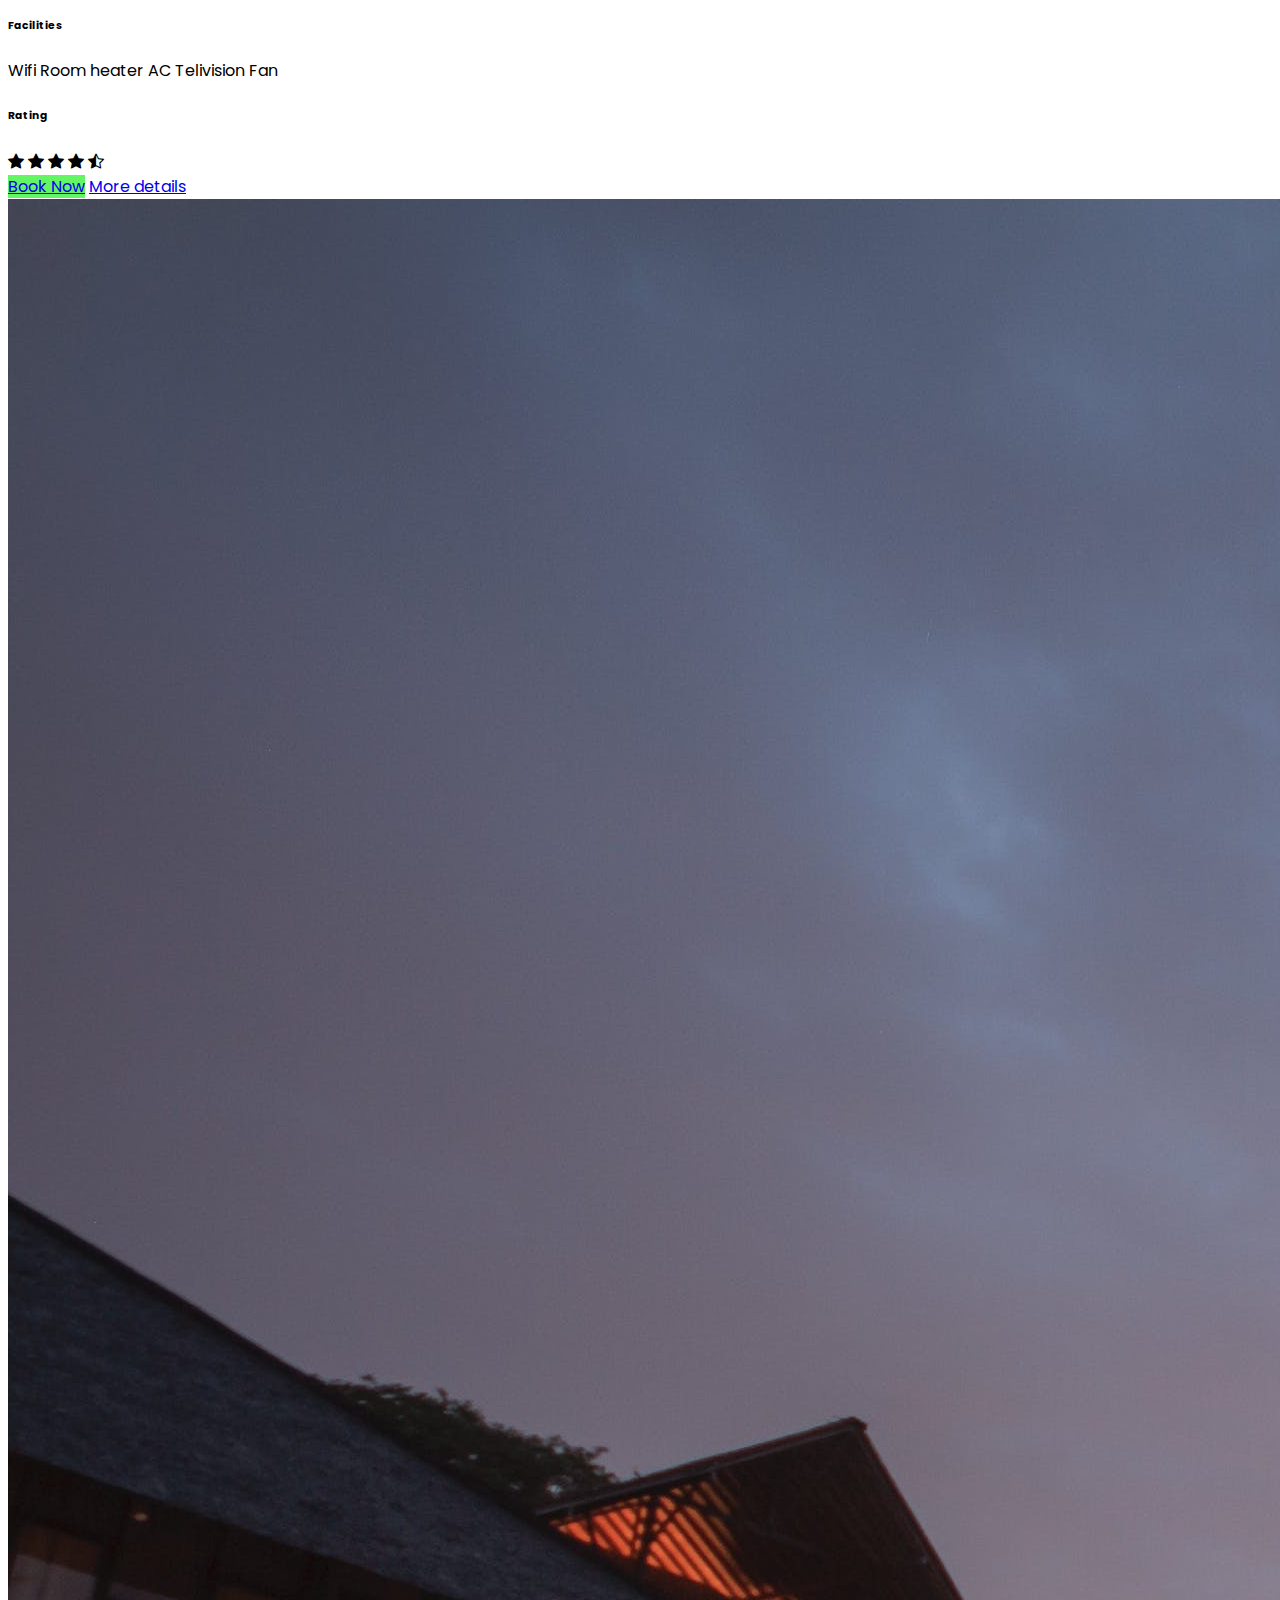
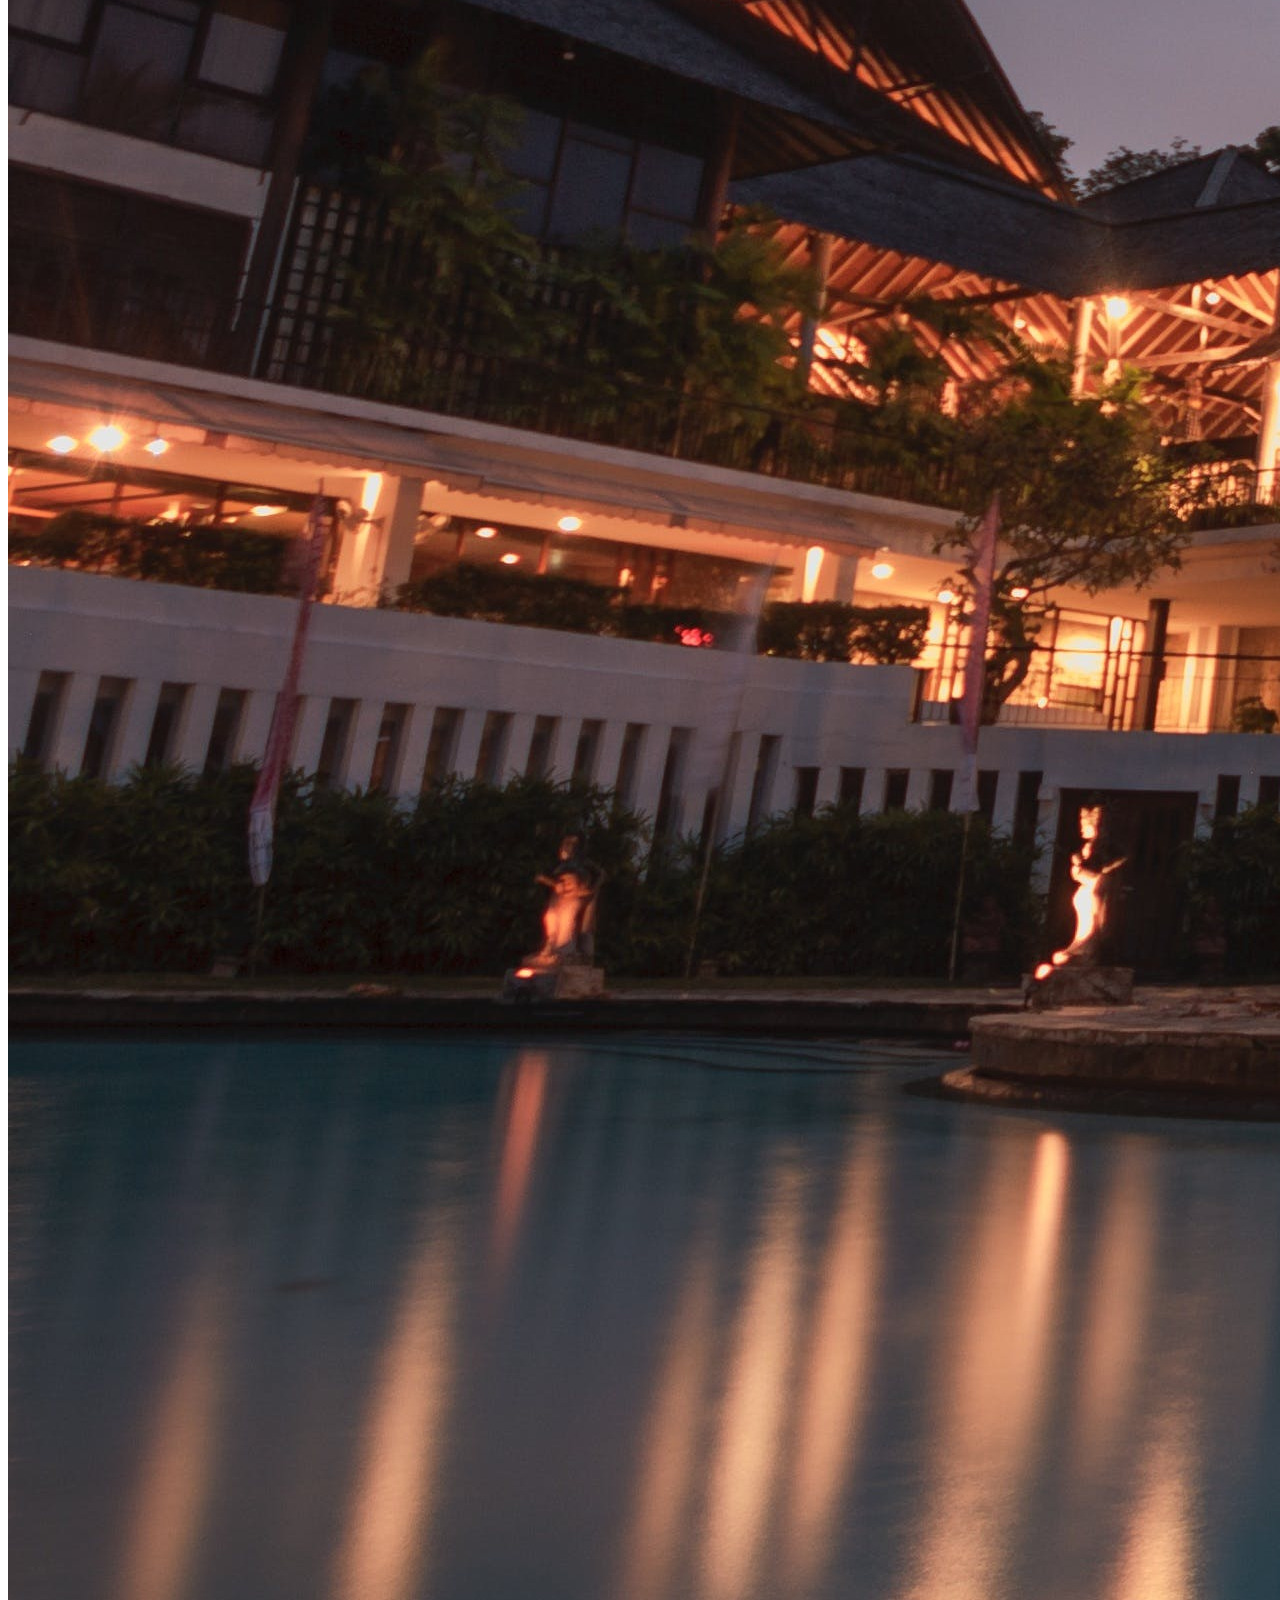
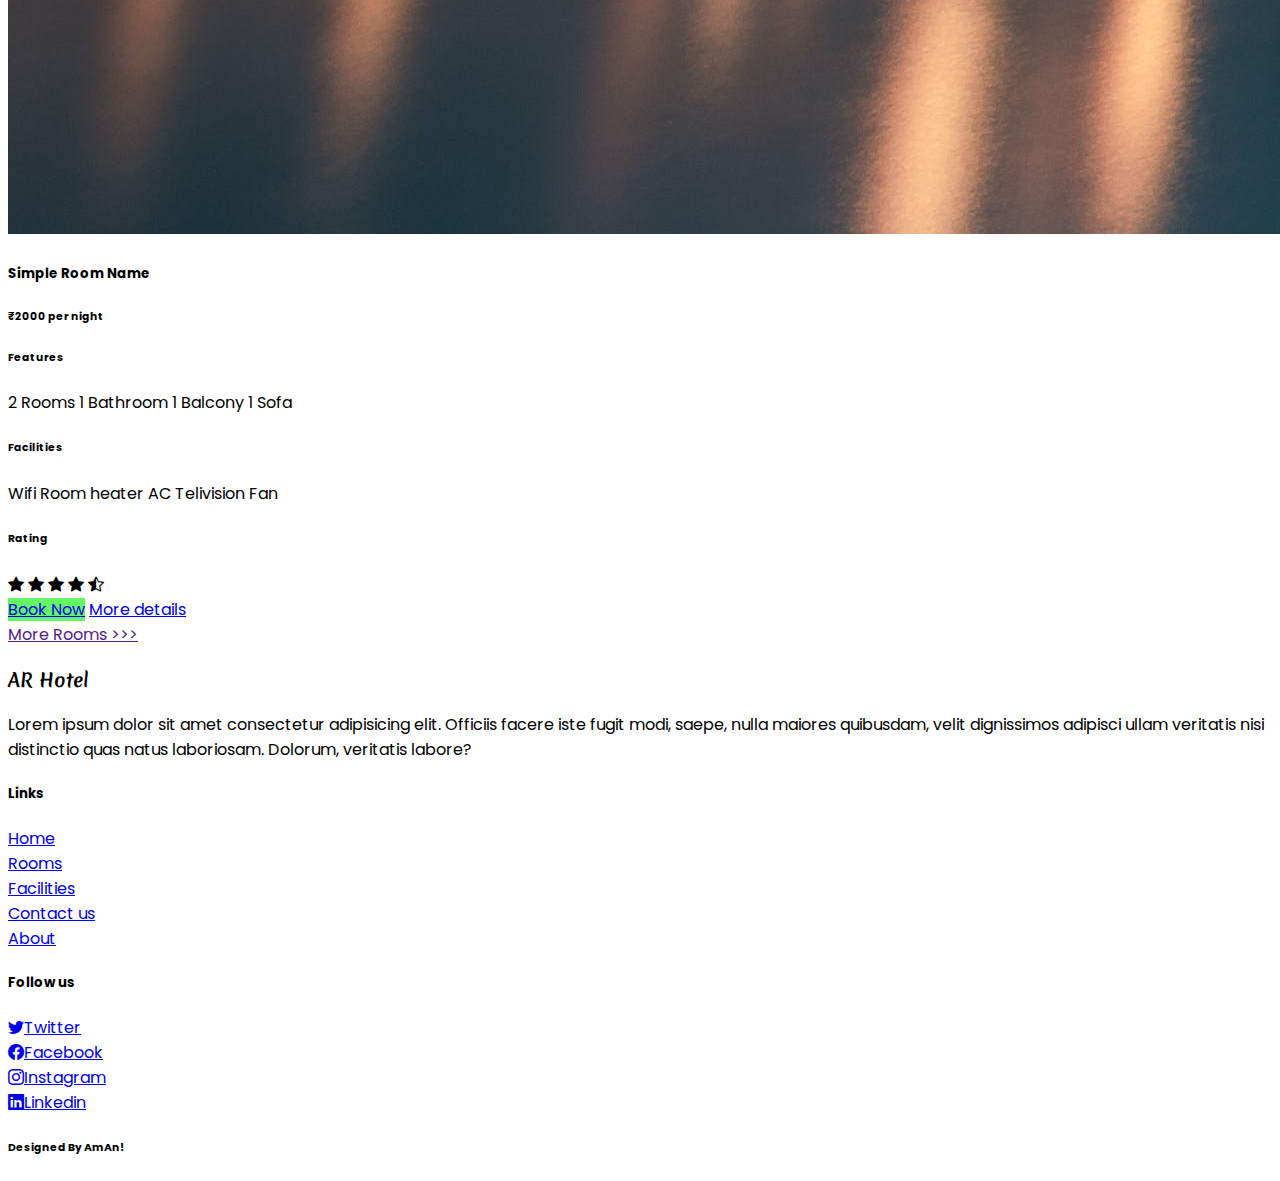
<file: room.html>
<!doctype html>
<html lang="en">
  <head>
    <!-- Required meta tags -->
    <meta charset="utf-8">
    <meta name="viewport" content="width=device-width, initial-scale=1">

    <!-- links -->
        <!-- Bootstrap CSS -->
        <link href="https://cdn.jsdelivr.net/npm/bootstrap@5.1.3/dist/css/bootstrap.min.css" rel="stylesheet" integrity="sha384-1BmE4kWBq78iYhFldvKuhfTAU6auU8tT94WrHftjDbrCEXSU1oBoqyl2QvZ6jIW3" crossorigin="anonymous">

        <!-- Custom CSS  -->
        <link rel="stylesheet" href="/style.css">
        <!-- <link rel="stylesheet" href="/style2.css"> -->
    
        <!-- Google Fonts  -->
        <link href="https://fonts.googleapis.com/css2?family=Merienda:wght@400;700&family=Poppins:wght@400;500;600&display=swap" rel="stylesheet">
    
        <!-- Bootstrap 5 Icon CDN  -->
        <link rel="stylesheet" href="https://cdn.jsdelivr.net/npm/bootstrap-icons@1.11.3/font/bootstrap-icons.min.css">

    <!-- Swiper js CDN  -->
    <link rel="stylesheet" href="https://cdn.jsdelivr.net/npm/swiper@11/swiper-bundle.min.css" />

    <title>About Us</title>


    <style>

        .availability-form{
          margin-top: -50px;
          z-index: 2;
          position: relative;
        }

        @media screen and (max-width: 576px){
          .availability-form{
            margin-top: 25px;
            padding: 0 35px;
          }
        }
 
    </style>
  </head>
  <body class="bg-light">

<!-- Navbar  -->

<!-- navbar -->
<nav class="navbar navbar-expand-lg navbar-light bg-white shadow-sm px-lg-3 py-lg-2 sticky-top">
    <div class="container-fluid">
      <a class="navbar-brand fw-bold me-5 fs-3 h-font" href="index.html">AR Hotels</a>
      <button class="navbar-toggler" type="button" data-bs-toggle="collapse" data-bs-target="#navbarSupportedContent" aria-controls="navbarSupportedContent" aria-expanded="false" aria-label="Toggle navigation">
        <span class="navbar-toggler-icon"></span>
      </button>
      <div class="collapse navbar-collapse" id="navbarSupportedContent">
        <ul class="navbar-nav me-auto mb-2 mb-lg-0">
          <li class="nav-item">
            <a class="nav-link me-3 active" aria-current="page" href="index.html">Home</a>
          </li>
          <li class="nav-item">
            <a class="nav-link me-3 " href="room.html">Rooms</a>
          </li>
          <li class="nav-item">
            <a class="nav-link me-3" href="facilities.html">Facilities</a>
          </li>
          <li class="nav-item">
            <a class="nav-link me-3" href="contact.html">Contact Us</a>
          </li>
          <li class="nav-item">
            <a class="nav-link me-3" href="about.html">About</a>
          </li>
        </ul>
          <div class="d-flex">
            <!-- <button class="btn btn-outline-success me-2" type="submit">Search</button> -->
            <button type="button" class="btn btn-outline-dark shadow-none me-lg-3 me-2" data-bs-toggle="modal" data-bs-target="#loginModel">
              Login
            </button>
            <button type="button" class="btn btn-outline-dark shadow-none me-lg-2 me-3" data-bs-toggle="modal" data-bs-target="#registerModel">
              Register
            </button>
          </div>
      </div>
    </div>
  </nav>
  

  <!-- Login Model  -->
  <div class="modal fade" id="loginModel" data-bs-backdrop="static" data-bs-keyboard="false" tabindex="-1" aria-labelledby="staticBackdropLabel" aria-hidden="true">
    <div class="modal-dialog">
      <div class="modal-content">
          <form action="">
            <div class="modal-header">
              <h5 class="modal-title d-flex align-items-center">
                <i class="bi bi-person-circle fs-3 me-2"></i>User Login
              </h5>
              <button type="rest" class="btn-close shadow-none" data-bs-dismiss="modal" aria-label="Close"></button>
            </div>
            <div class="modal-body">
              <div class="mb-4">
                <label class="form-label">Email address</label>
                <input type="email" class="form-control shadow-none">
              </div>
              <div class="mb-3">
                <label class="form-label">Password</label>
                <input type="password" class="form-control shadow-none">
              </div>
              <div class="d-flex justify-content-between align-item-center mb-2">
                  <button type="submit" class="btn btn-dark shadow-none">LOGIN</button>
                  <a class="text-decoration-none text-secondary" href="javascript: void(0)">Forgot Password</a>
              </div>
            </div>  
          </form>
      </div>
    </div>
  </div>
  
  <!-- Register Model  -->
  <div class="modal fade" id="registerModel" data-bs-backdrop="static" data-bs-keyboard="false" tabindex="-1" aria-labelledby="staticBackdropLabel" aria-hidden="true">
    <div class="modal-dialog modal-lg">
      <div class="modal-content">
          <form action="">
            <div class="modal-header">
              <h5 class="modal-title d-flex align-items-center">
                <i class="bi bi-person-lines-fill fs-3 me-2"></i>User Registration
              </h5>
              <button type="rest" class="btn-close shadow-none" data-bs-dismiss="modal" aria-label="Close"></button>
            </div>
            <div class="modal-body">
              <span class="badge rounded-pill bg-light text-dark mb-3 text-wrap lh-base">
                Note : Your details must match with your ID (Aadhar card, Passport, Driving License, etc.)
                that will be required during check-in....
              </span>
            <div class="container-fluid">
              <div class="row">
                  <div class="col-md-6 ps-0 mb-3">
                    <label class="form-label">Name</label>
                    <input type="email" class="form-control shadow-none">
                  </div>
                  <div class="col-md-6 p-0 mb-3">
                    <label class="form-label">Email</label>
                    <input type="email" class="form-control shadow-none">
                  </div>
                  <div class="col-md-6 ps-0 mb-3">
                    <label class="form-label">Phone Number</label>
                    <input type="number" class="form-control shadow-none">
                  </div>
                  <div class="col-md-6 p-0 mb-3">
                    <label class="form-label">Picture</label>
                    <input type="file" class="form-control shadow-none">
                  </div>
                  <div class="col-md-12 ps-0 mb-3">
                    <label class="form-label">Address</label>
                    <textarea class="form-control shadow-none" row="1"></textarea>
                  </div>
                  <div class="col-md-6 ps-0 mb-3">
                    <label class="form-label">Pincode</label>
                    <input type="number" class="form-control shadow-none">
                  </div>
                  <div class="col-md-6 p-0 mb-3">
                    <label class="form-label">Date Of Birth</label>
                    <input type="date" class="form-control shadow-none">
                  </div>
                  <div class="col-md-6 ps-0 mb-3">
                    <label class="form-label">Password</label>
                    <input type="password" class="form-control shadow-none">
                  </div>
                  <div class="col-md-6 p-0 mb-3">
                    <label class="form-label">Confirm Password</label>
                    <input type="password" class="form-control shadow-none">
                  </div>
              </div>
            </div>
            <div class="text-center">
              <button type="submit" class="btn btn-dark shadow-none">REGISTER</button>
            </div>
            </div>  
          </form>
      </div>
    </div>
  </div>

  <div class="my-5 px-4">
    <h2 class="h-font fw-bolder text-center">Our Rooms</h2>
    <div class="h-line bg-dark"></div>
    <p class="text-center mt-3">
      Lorem ipsum dolor sit, amet consectetur adipisicing elit. Vel similique expedita aperiam. <br> Nostrum voluptatibus quis harum cumque illo, saepe dolores.
    </p>
  </div>

  <!-- Our room  -->
  <div class="container">
    <div class="row">
  
      <div class="col-lg-4 col-md-6 my-3">
        <div class="card border-0 shadow" style="max-width: 350px;">
          <img src="img/crousal/4img.jpg" class="card-img-top">
          <div class="card-body">
            <h5>Simple Room Name</h5>
            <h6 class="mb-4">₹2000 per night</h6>
            <div class="features mb-4">
              <h6 class="mb-1 fw-bold">Features</h6>
              <span class="badge rounded-pill bg-secondary text-white text-wrap lh-base">2 Rooms</span>
              <span class="badge rounded-pill bg-secondary text-white text-wrap lh-base">1 Bathroom</span>
              <span class="badge rounded-pill bg-secondary text-white text-wrap lh-base">1 Balcony</span>
              <span class="badge rounded-pill bg-secondary text-white text-wrap lh-base">1 Sofa</span>
            </div>
            <div class="facilities mb-4">
              <h6 class="mb-1  fw-bold">Facilities</h6>
              <span class="badge rounded-pill bg-secondary text-white text-wrap lh-base">Wifi</span>
              <span class="badge rounded-pill bg-secondary text-white text-wrap lh-base">Room heater</span>
              <span class="badge rounded-pill bg-secondary text-white text-wrap lh-base">AC</span>
              <span class="badge rounded-pill bg-secondary text-white text-wrap lh-base">Telivision</span>
              <span class="badge rounded-pill bg-secondary text-white text-wrap lh-base">Fan</span>
            </div>
            <div class="rating mb-4">
              <h6 class="mb-1  fw-bold">Rating</h6>
              <i class="bi bi-star-fill text-warning"></i>
              <i class="bi bi-star-fill text-warning"></i>
              <i class="bi bi-star-fill text-warning"></i>
              <i class="bi bi-star-fill text-warning"></i>
              <i class="bi bi-star-half text-warning"></i>
            </div>
            <div class="d-flex justify-content-evenly mb-2">
              <a href="#" class="btn btn-sm text-white custom-btn shadow-none">Book Now</a>
              <a href="#" class="btn btn-sm btn-outline-dark shadow-none">More details</a>
            </div>
          </div>
        </div>
      </div>
  
      <div class="col-lg-4 col-md-6 my-3">
        <div class="card border-0 shadow" style="max-width: 350px;">
          <img src="img/crousal/4img.jpg" class="card-img-top">
          <div class="card-body">
            <h5>Simple Room Name</h5>
            <h6 class="mb-4">₹2000 per night</h6>
            <div class="features mb-4">
              <h6 class="mb-1 fw-bold">Features</h6>
              <span class="badge rounded-pill bg-secondary text-white text-wrap lh-base">2 Rooms</span>
              <span class="badge rounded-pill bg-secondary text-white text-wrap lh-base">1 Bathroom</span>
              <span class="badge rounded-pill bg-secondary text-white text-wrap lh-base">1 Balcony</span>
              <span class="badge rounded-pill bg-secondary text-white text-wrap lh-base">1 Sofa</span>
            </div>
            <div class="facilities mb-4">
              <h6 class="mb-1  fw-bold">Facilities</h6>
              <span class="badge rounded-pill bg-secondary text-white text-wrap lh-base">Wifi</span>
              <span class="badge rounded-pill bg-secondary text-white text-wrap lh-base">Room heater</span>
              <span class="badge rounded-pill bg-secondary text-white text-wrap lh-base">AC</span>
              <span class="badge rounded-pill bg-secondary text-white text-wrap lh-base">Telivision</span>
              <span class="badge rounded-pill bg-secondary text-white text-wrap lh-base">Fan</span>
            </div>
            <div class="rating mb-4">
              <h6 class="mb-1  fw-bold">Rating</h6>
              <i class="bi bi-star-fill text-warning"></i>
              <i class="bi bi-star-fill text-warning"></i>
              <i class="bi bi-star-fill text-warning"></i>
              <i class="bi bi-star-fill text-warning"></i>
              <i class="bi bi-star-half text-warning"></i>
            </div>
            <div class="d-flex justify-content-evenly mb-2">
              <a href="#" class="btn btn-sm text-white custom-btn shadow-none">Book Now</a>
              <a href="#" class="btn btn-sm btn-outline-dark shadow-none">More details</a>
            </div>
          </div>
        </div>
      </div>
  
      <div class="col-lg-4 col-md-6 my-3">
        <div class="card border-0 shadow" style="max-width: 350px;">
          <img src="img/crousal/4img.jpg" class="card-img-top">
          <div class="card-body">
            <h5>Simple Room Name</h5>
            <h6 class="mb-4">₹2000 per night</h6>
            <div class="features mb-4">
              <h6 class="mb-1 fw-bold">Features</h6>
              <span class="badge rounded-pill bg-secondary text-white text-wrap lh-base">2 Rooms</span>
              <span class="badge rounded-pill bg-secondary text-white text-wrap lh-base">1 Bathroom</span>
              <span class="badge rounded-pill bg-secondary text-white text-wrap lh-base">1 Balcony</span>
              <span class="badge rounded-pill bg-secondary text-white text-wrap lh-base">1 Sofa</span>
            </div>
            <div class="facilities mb-4">
              <h6 class="mb-1  fw-bold">Facilities</h6>
              <span class="badge rounded-pill bg-secondary text-white text-wrap lh-base">Wifi</span>
              <span class="badge rounded-pill bg-secondary text-white text-wrap lh-base">Room heater</span>
              <span class="badge rounded-pill bg-secondary text-white text-wrap lh-base">AC</span>
              <span class="badge rounded-pill bg-secondary text-white text-wrap lh-base">Telivision</span>
              <span class="badge rounded-pill bg-secondary text-white text-wrap lh-base">Fan</span>
            </div>
            <div class="rating mb-4">
              <h6 class="mb-1  fw-bold">Rating</h6>
              <i class="bi bi-star-fill text-warning"></i>
              <i class="bi bi-star-fill text-warning"></i>
              <i class="bi bi-star-fill text-warning"></i>
              <i class="bi bi-star-fill text-warning"></i>
              <i class="bi bi-star-half text-warning"></i>
            </div>
            <div class="d-flex justify-content-evenly mb-2">
              <a href="#" class="btn btn-sm text-white custom-btn shadow-none">Book Now</a>
              <a href="#" class="btn btn-sm btn-outline-dark shadow-none">More details</a>
            </div>
          </div>
        </div>
      </div>
  
  
      <div class="col-lg-12 text-center mt-2">
        <a href="" class="btn btn-sm btn-outline-dark rounded-0 fw-bold shadow-none">More Rooms >>></a>
      </div>
  
    </div>
  </div>












<!-- Footer  -->
<div class="container-fluid bg-white mt-5 shadow">
    <div class="row">
      <div class="col-lg-4 col-md-4 p-4">
        <h3 class="h-font fw-bold fs-3 mb-2">AR Hotel</h3>
        <p>
          Lorem ipsum dolor sit amet consectetur adipisicing elit. Officiis facere iste fugit modi, saepe, nulla maiores quibusdam, velit dignissimos adipisci ullam veritatis nisi distinctio quas natus laboriosam. Dolorum, veritatis labore?
        </p>
      </div>
  
      <div class="col-lg-4 col-md-4 p-4">
        <h5 class="mb-3">Links</h5>
        <a href="index.html" class="d-inline-block mb-2 text-dark text-decoration-none">Home</a><br>
        <a href="room.html" class="d-inline-block mb-2 text-dark text-decoration-none">Rooms</a><br>
        <a href="facilities.html" class="d-inline-block mb-2 text-dark text-decoration-none">Facilities</a><br>
        <a href="contact.html" class="d-inline-block mb-2 text-dark text-decoration-none">Contact us</a><br>
        <a href="about.html" class="d-inline-block mb-2 text-dark text-decoration-none">About</a>
      </div>
  
      <div class="col-lg-4 col-md-4 p-4">
        <h5 class="mb-3">Follow us</h5>
        <a href="#" class="d-inline-block mb-2 text-dark text-decoration-none">
          <i class="bi bi-twitter me-2"></i>Twitter
        </a><br>
        <a href="#" class="d-inline-block mb-2 text-dark text-decoration-none">
          <i class="bi bi-facebook me-2"></i>Facebook
        </a><br>
        <a href="#" class="d-inline-block mb-2 text-dark text-decoration-none">
          <i class="bi bi-instagram me-2"></i>Instagram
        </a><br>
        <a href="https://www.linkedin.com/in/aman-rawat-03480626b/" class="d-inline-block mb-2 text-dark text-decoration-none">
          <i class="bi bi-linkedin me-2"></i>Linkedin
        </a><br>
      </div>
  
    </div>
  </div>
  
  <h6 class="bg-dark text-white p-3 text-center">Designed By AmAn!</h6>
  
  
  <!-- Option 1: Bootstrap Bundle with Popper -->
  <script src="https://cdn.jsdelivr.net/npm/bootstrap@5.1.3/dist/js/bootstrap.bundle.min.js" integrity="sha384-ka7Sk0Gln4gmtz2MlQnikT1wXgYsOg+OMhuP+IlRH9sENBO0LRn5q+8nbTov4+1p" crossorigin="anonymous"></script>
  

<!-- Swiper js Script CDN  -->
<script src="https://cdn.jsdelivr.net/npm/swiper@11/swiper-bundle.min.js"></script>

<!-- Swiper custom javascript  -->
<script>
    var swiper = new Swiper(".swiper-container", {
      spaceBetween: 30,
      effect: "fade",
      loop: true,
      autoplay: {
        delay: 2500,
        disableOnInteraction: false,
      }
    });

    var swiper = new Swiper(".swiperTestimonials", {
      effect: "coverflow",
      grabCursor: true,
      centeredSlides: true,
      slidesPerView: "auto",
      slidesPerView: "3",
      loop: true,
      coverflowEffect: {
        rotate: 50,
        stretch: 0,
        depth: 100,
        modifier: 1,
        slideShadows: true,
      },
      pagination: {
        el: ".swiper-pagination",
      },
      breakpoints: {
        100: {
          slidesPerView: "1"
        },
        320: {
          slidesPerView: "1"
        },
        640: {
          slidesPerView: "1"
        },
        768: {
          slidesPerView: "2"
        },
        1024: {
          slidesPerView: "3"
        },
      }
    });
</script>

  </body>
</html>
</file>
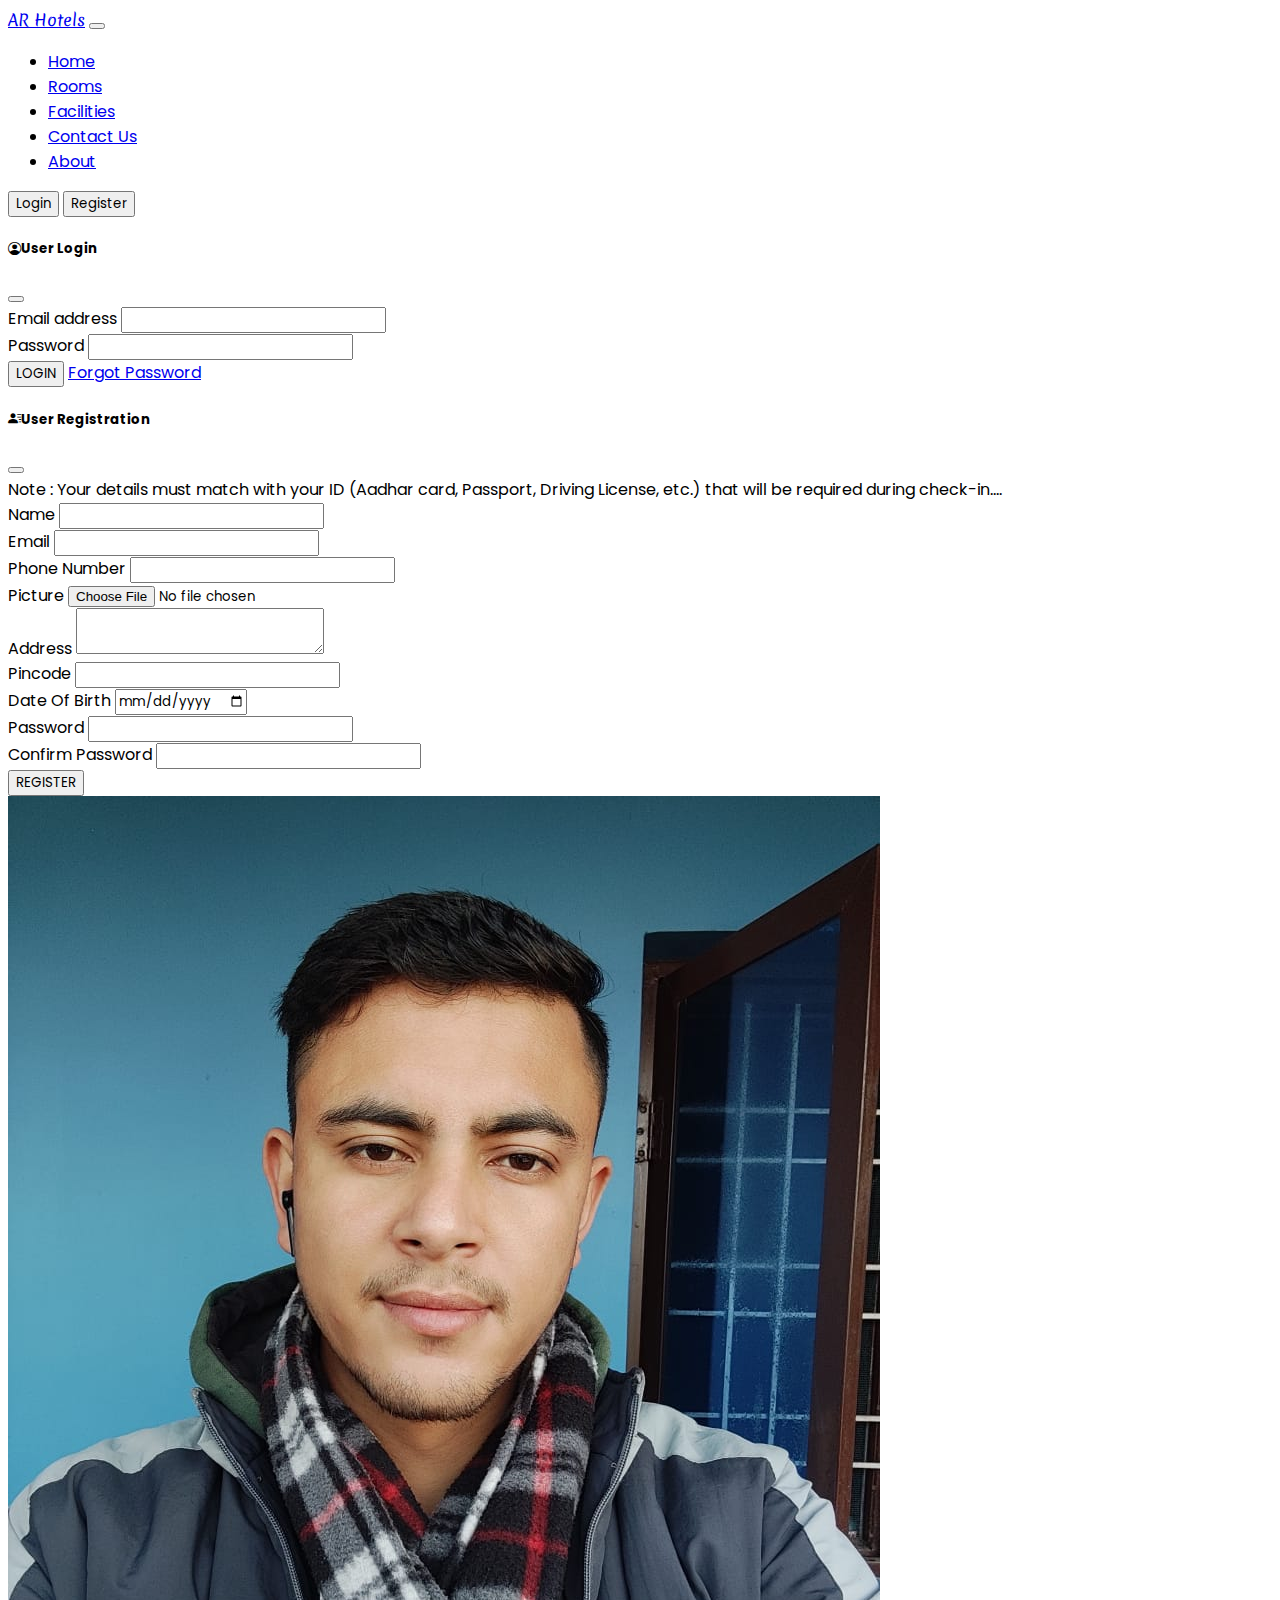
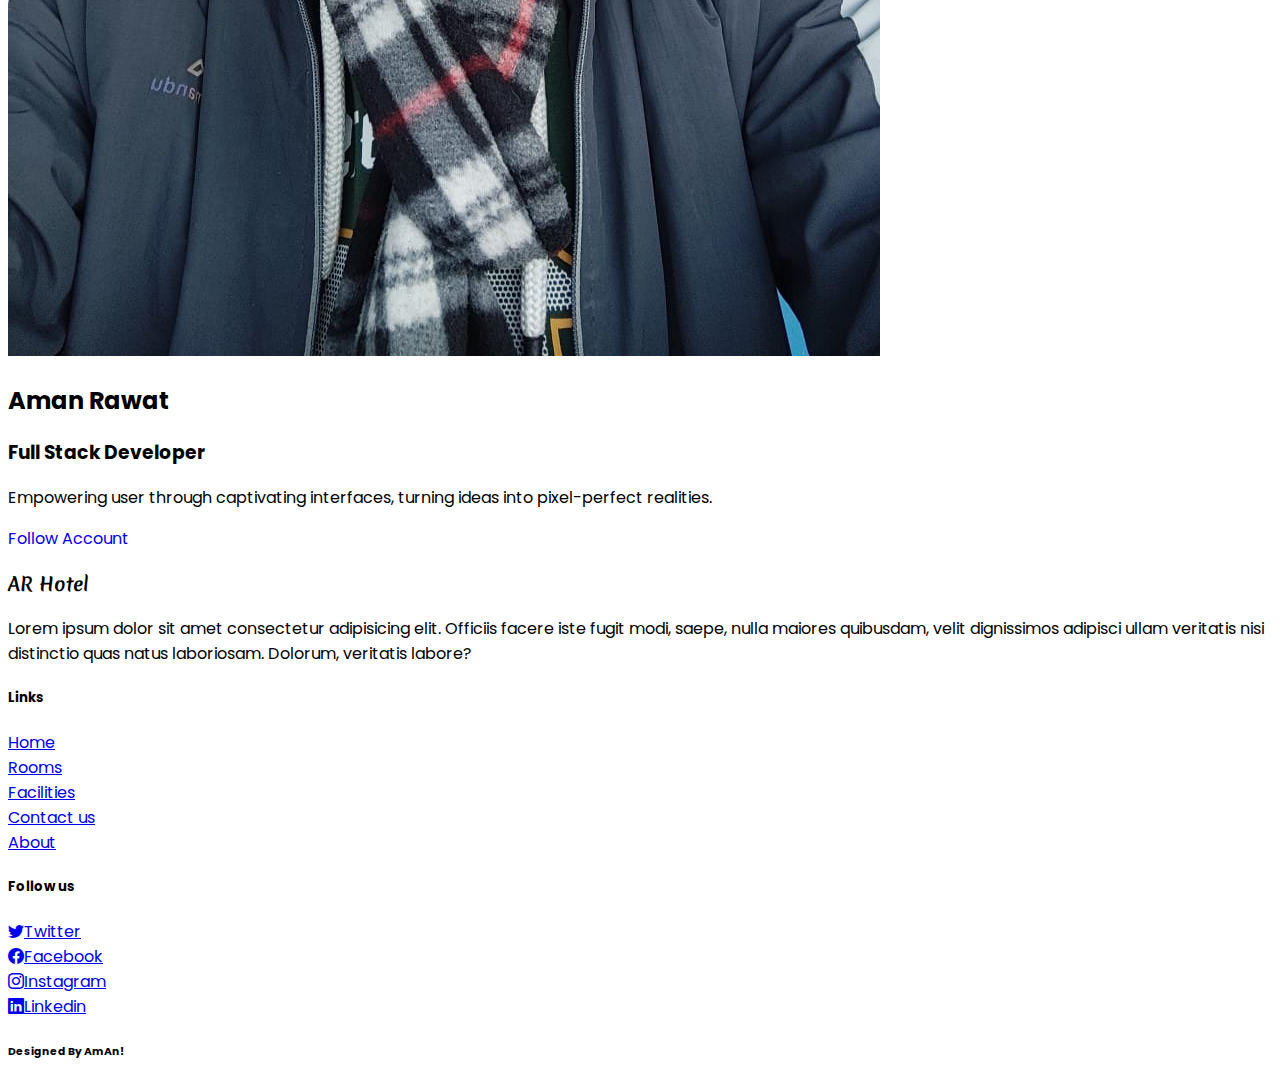
<file: try.html>
<!doctype html>
<html lang="en">
  <head>
    <!-- Required meta tags -->
    <meta charset="utf-8">
    <meta name="viewport" content="width=device-width, initial-scale=1">

    <!-- links -->
        <!-- Bootstrap CSS -->
        <link href="https://cdn.jsdelivr.net/npm/bootstrap@5.1.3/dist/css/bootstrap.min.css" rel="stylesheet" integrity="sha384-1BmE4kWBq78iYhFldvKuhfTAU6auU8tT94WrHftjDbrCEXSU1oBoqyl2QvZ6jIW3" crossorigin="anonymous">

        <!-- Custom CSS  -->
        <link rel="stylesheet" href="/style.css">
    
        <!-- Google Fonts  -->
        <link href="https://fonts.googleapis.com/css2?family=Merienda:wght@400;700&family=Poppins:wght@400;500;600&display=swap" rel="stylesheet">
    
        <!-- Bootstrap 5 Icon CDN  -->
        <link rel="stylesheet" href="https://cdn.jsdelivr.net/npm/bootstrap-icons@1.11.3/font/bootstrap-icons.min.css">

    <!-- Swiper js CDN  -->
    <link rel="stylesheet" href="https://cdn.jsdelivr.net/npm/swiper@11/swiper-bundle.min.css" />

    <title>About Us</title>


    <style>

        .availability-form{
          margin-top: -50px;
          z-index: 2;
          position: relative;
        }

        @media screen and (max-width: 576px){
          .availability-form{
            margin-top: 25px;
            padding: 0 35px;
          }
        }
 
    </style>
  </head>
  <body class="bg-light">

<!-- Navbar  -->

<!-- navbar -->
<nav class="navbar navbar-expand-lg navbar-light bg-white shadow-sm px-lg-3 py-lg-2 sticky-top">
    <div class="container-fluid">
      <a class="navbar-brand fw-bold me-5 fs-3 h-font" href="index.html">AR Hotels</a>
      <button class="navbar-toggler" type="button" data-bs-toggle="collapse" data-bs-target="#navbarSupportedContent" aria-controls="navbarSupportedContent" aria-expanded="false" aria-label="Toggle navigation">
        <span class="navbar-toggler-icon"></span>
      </button>
      <div class="collapse navbar-collapse" id="navbarSupportedContent">
        <ul class="navbar-nav me-auto mb-2 mb-lg-0">
          <li class="nav-item">
            <a class="nav-link me-3 active" aria-current="page" href="index.html">Home</a>
          </li>
          <li class="nav-item">
            <a class="nav-link me-3 " href="room.html">Rooms</a>
          </li>
          <li class="nav-item">
            <a class="nav-link me-3" href="facilities.html">Facilities</a>
          </li>
          <li class="nav-item">
            <a class="nav-link me-3" href="contact.html">Contact Us</a>
          </li>
          <li class="nav-item">
            <a class="nav-link me-3" href="about.html">About</a>
          </li>
        </ul>
          <div class="d-flex">
            <!-- <button class="btn btn-outline-success me-2" type="submit">Search</button> -->
            <button type="button" class="btn btn-outline-dark shadow-none me-lg-3 me-2" data-bs-toggle="modal" data-bs-target="#loginModel">
              Login
            </button>
            <button type="button" class="btn btn-outline-dark shadow-none me-lg-2 me-3" data-bs-toggle="modal" data-bs-target="#registerModel">
              Register
            </button>
          </div>
      </div>
    </div>
  </nav>
  

  <!-- Login Model  -->
  <div class="modal fade" id="loginModel" data-bs-backdrop="static" data-bs-keyboard="false" tabindex="-1" aria-labelledby="staticBackdropLabel" aria-hidden="true">
    <div class="modal-dialog">
      <div class="modal-content">
          <form action="">
            <div class="modal-header">
              <h5 class="modal-title d-flex align-items-center">
                <i class="bi bi-person-circle fs-3 me-2"></i>User Login
              </h5>
              <button type="rest" class="btn-close shadow-none" data-bs-dismiss="modal" aria-label="Close"></button>
            </div>
            <div class="modal-body">
              <div class="mb-4">
                <label class="form-label">Email address</label>
                <input type="email" class="form-control shadow-none">
              </div>
              <div class="mb-3">
                <label class="form-label">Password</label>
                <input type="password" class="form-control shadow-none">
              </div>
              <div class="d-flex justify-content-between align-item-center mb-2">
                  <button type="submit" class="btn btn-dark shadow-none">LOGIN</button>
                  <a class="text-decoration-none text-secondary" href="javascript: void(0)">Forgot Password</a>
              </div>
            </div>  
          </form>
      </div>
    </div>
  </div>
  
  <!-- Register Model  -->
  <div class="modal fade" id="registerModel" data-bs-backdrop="static" data-bs-keyboard="false" tabindex="-1" aria-labelledby="staticBackdropLabel" aria-hidden="true">
    <div class="modal-dialog modal-lg">
      <div class="modal-content">
          <form action="">
            <div class="modal-header">
              <h5 class="modal-title d-flex align-items-center">
                <i class="bi bi-person-lines-fill fs-3 me-2"></i>User Registration
              </h5>
              <button type="rest" class="btn-close shadow-none" data-bs-dismiss="modal" aria-label="Close"></button>
            </div>
            <div class="modal-body">
              <span class="badge rounded-pill bg-light text-dark mb-3 text-wrap lh-base">
                Note : Your details must match with your ID (Aadhar card, Passport, Driving License, etc.)
                that will be required during check-in....
              </span>
            <div class="container-fluid">
              <div class="row">
                  <div class="col-md-6 ps-0 mb-3">
                    <label class="form-label">Name</label>
                    <input type="email" class="form-control shadow-none">
                  </div>
                  <div class="col-md-6 p-0 mb-3">
                    <label class="form-label">Email</label>
                    <input type="email" class="form-control shadow-none">
                  </div>
                  <div class="col-md-6 ps-0 mb-3">
                    <label class="form-label">Phone Number</label>
                    <input type="number" class="form-control shadow-none">
                  </div>
                  <div class="col-md-6 p-0 mb-3">
                    <label class="form-label">Picture</label>
                    <input type="file" class="form-control shadow-none">
                  </div>
                  <div class="col-md-12 ps-0 mb-3">
                    <label class="form-label">Address</label>
                    <textarea class="form-control shadow-none" row="1"></textarea>
                  </div>
                  <div class="col-md-6 ps-0 mb-3">
                    <label class="form-label">Pincode</label>
                    <input type="number" class="form-control shadow-none">
                  </div>
                  <div class="col-md-6 p-0 mb-3">
                    <label class="form-label">Date Of Birth</label>
                    <input type="date" class="form-control shadow-none">
                  </div>
                  <div class="col-md-6 ps-0 mb-3">
                    <label class="form-label">Password</label>
                    <input type="password" class="form-control shadow-none">
                  </div>
                  <div class="col-md-6 p-0 mb-3">
                    <label class="form-label">Confirm Password</label>
                    <input type="password" class="form-control shadow-none">
                  </div>
              </div>
            </div>
            <div class="text-center">
              <button type="submit" class="btn btn-dark shadow-none">REGISTER</button>
            </div>
            </div>  
          </form>
      </div>
    </div>
  </div>








<!-- About us  -->
<div class="flex">
  <div class="card bg-light shadow border-0">
    <img src="/WhatsApp Image 2024-02-18 at 21.22.54_d6c9d61d.jpg" alt="">
    <div>
        <h2>Aman Rawat</h2>
        <h3>Full Stack Developer</h3>
        <p>Empowering user through captivating interfaces, turning ideas into pixel-perfect realities.</p>
        <a href="https://www.linkedin.com/in/aman-rawat-03480626b/" style="text-decoration: none;">Follow Account</a>
    </div>
  </div>
</div>




<!-- Footer  -->
<div class="container-fluid bg-white mt-5 shadow">
    <div class="row">
      <div class="col-lg-4 col-md-4 p-4">
        <h3 class="h-font fw-bold fs-3 mb-2">AR Hotel</h3>
        <p>
          Lorem ipsum dolor sit amet consectetur adipisicing elit. Officiis facere iste fugit modi, saepe, nulla maiores quibusdam, velit dignissimos adipisci ullam veritatis nisi distinctio quas natus laboriosam. Dolorum, veritatis labore?
        </p>
      </div>
  
      <div class="col-lg-4 col-md-4 p-4">
        <h5 class="mb-3">Links</h5>
        <a href="index.html" class="d-inline-block mb-2 text-dark text-decoration-none">Home</a><br>
        <a href="room.html" class="d-inline-block mb-2 text-dark text-decoration-none">Rooms</a><br>
        <a href="facilities.html" class="d-inline-block mb-2 text-dark text-decoration-none">Facilities</a><br>
        <a href="contact.html" class="d-inline-block mb-2 text-dark text-decoration-none">Contact us</a><br>
        <a href="about.html" class="d-inline-block mb-2 text-dark text-decoration-none">About</a>
      </div>
  
      <div class="col-lg-4 col-md-4 p-4">
        <h5 class="mb-3">Follow us</h5>
        <a href="#" class="d-inline-block mb-2 text-dark text-decoration-none">
          <i class="bi bi-twitter me-2"></i>Twitter
        </a><br>
        <a href="#" class="d-inline-block mb-2 text-dark text-decoration-none">
          <i class="bi bi-facebook me-2"></i>Facebook
        </a><br>
        <a href="#" class="d-inline-block mb-2 text-dark text-decoration-none">
          <i class="bi bi-instagram me-2"></i>Instagram
        </a><br>
        <a href="#" class="d-inline-block mb-2 text-dark text-decoration-none">
          <i class="bi bi-linkedin me-2"></i>Linkedin
        </a><br>
      </div>
  
    </div>
  </div>
  
  <h6 class="bg-dark text-white p-3 text-center">Designed By AmAn!</h6>
  
  
  <!-- Option 1: Bootstrap Bundle with Popper -->
  <script src="https://cdn.jsdelivr.net/npm/bootstrap@5.1.3/dist/js/bootstrap.bundle.min.js" integrity="sha384-ka7Sk0Gln4gmtz2MlQnikT1wXgYsOg+OMhuP+IlRH9sENBO0LRn5q+8nbTov4+1p" crossorigin="anonymous"></script>
  

<!-- Swiper js Script CDN  -->
<script src="https://cdn.jsdelivr.net/npm/swiper@11/swiper-bundle.min.js"></script>

<!-- Swiper custom javascript  -->
<script>
    var swiper = new Swiper(".swiper-container", {
      spaceBetween: 30,
      effect: "fade",
      loop: true,
      autoplay: {
        delay: 2500,
        disableOnInteraction: false,
      }
    });

    var swiper = new Swiper(".swiperTestimonials", {
      effect: "coverflow",
      grabCursor: true,
      centeredSlides: true,
      slidesPerView: "auto",
      slidesPerView: "3",
      loop: true,
      coverflowEffect: {
        rotate: 50,
        stretch: 0,
        depth: 100,
        modifier: 1,
        slideShadows: true,
      },
      pagination: {
        el: ".swiper-pagination",
      },
      breakpoints: {
        100: {
          slidesPerView: "1"
        },
        320: {
          slidesPerView: "1"
        },
        640: {
          slidesPerView: "1"
        },
        768: {
          slidesPerView: "2"
        },
        1024: {
          slidesPerView: "3"
        },
      }
    });
</script>

  </body>
</html>
</file>
<file: style.css>
:root{
    --color: rgb(100, 245, 100);
    --color_hover: rgb(165, 227, 165);
  }
  
  *{
      font-family: 'Poppins', sans-serif;
  }
  
  .h-font{
      font-family: 'Merienda', cursive;
  }
  
  input::-webkit-outer-spin-button,
  input::-webkit-inner-spin-button {
      -webkit-appearance: none;
      margin: 0;
  }
  
  .swiper-slide img{
    height: 450px;
  }
  
  @media(max-width:976px){
    .swiper-slide img{
      height: 350px;
    }
  }
  
  @media(max-width:676px){
    .swiper-slide img{
      height: 250px;
    }
  }
  
  @media(max-width:476px){
    .swiper-slide img{
      height: 200px;
    }
  
  }
  
  @media(max-width:350px){
    .swiper-slide img{
      height: 150px;
    }
  }
  
  .custom-btn{
    background-color: var(--color);
  }
  .custom-btn:hover{
    background-color: var(--color_hover);
  }
  
  
  .h-line{
    width: 150px;
    margin: 0 auto;
    height: 2px;
  }
</file>
<file: style2.css>
/* CSS */
body{
    margin: 0;
    height: 100vh;
    width: 100%;
    background: #221d2d;
    /* color: #fdfcfd; */
    font-family: "Poppins";
}


.h-font{
    font-family: 'Merienda', cursive;
}

.flex{
    display: flex;
    justify-content: center;
    align-items: center;
}

.card{
    display: flex;
    align-items: center;
    width: 75vw;
    max-width: 650px;
    padding: 50px 30px 50px 20px;
    background: #121017;
    border-radius: 24px;
    margin-top: 60px;
}

.card img{
    max-width: 280px;
    width: 35vw;
    height: 300px;
    object-fit: cover;
    margin-left: -60px;
    margin-right: 30px;
    border-radius: inherit;
    box-shadow: 0 60px 40px rgb(0, 0, 0 / 8%);
}

.card h2{
    font-size: 30px;
    font-weight: 400;
    margin-top: 0;
    margin-right: 30px;
    margin-bottom: 10px;
    /* color: #fdfcfd; */
    font-family: 'Merienda', cursive;
}

.card h3{
    font-size: 20px;
    font-weight: 400;
    margin: 0;
    opacity: 0.75;
    /* color: #fdfcfd; */
    font-family: 'Merienda', cursive;
}

.card p{
    font-size: 16px;
    font-weight: 400;
    margin-bottom: 30px;
    opacity: 0.5;
    /* color: #fdfcfd; */
}

.card button{
    display: grid;
    place-items: center;
    border: 0;
    /* background: #6939ff; */
    color: #f8f8f8;
    padding: 16px 26px;
    font-size: 16px;
    border-radius: 40px;
    text-decoration: none;
    width: 300px;
}


@media (width <= 600ox){
    .card{
        margin: 0 40px;
        padding-left: 50px;
        padding-right: 50px;
        padding-bottom: 60px;
        width: 100%;
        text-align: center;
        flex-direction: column;
    }
    .card h2{
        margin-right: 0;
    }

    .card img{
        margin: -100px 0 30px 0;
        width: 100%;
        max-width: 1000px;
    }

    .card p{
        max-width: 360p;
    }
}

@media (width <= 440px){
    .card img{
        height: 45vw;
        width: 45vw;
        border-radius: 50%;
        margin-top: -100px;
    }
}
</file>
